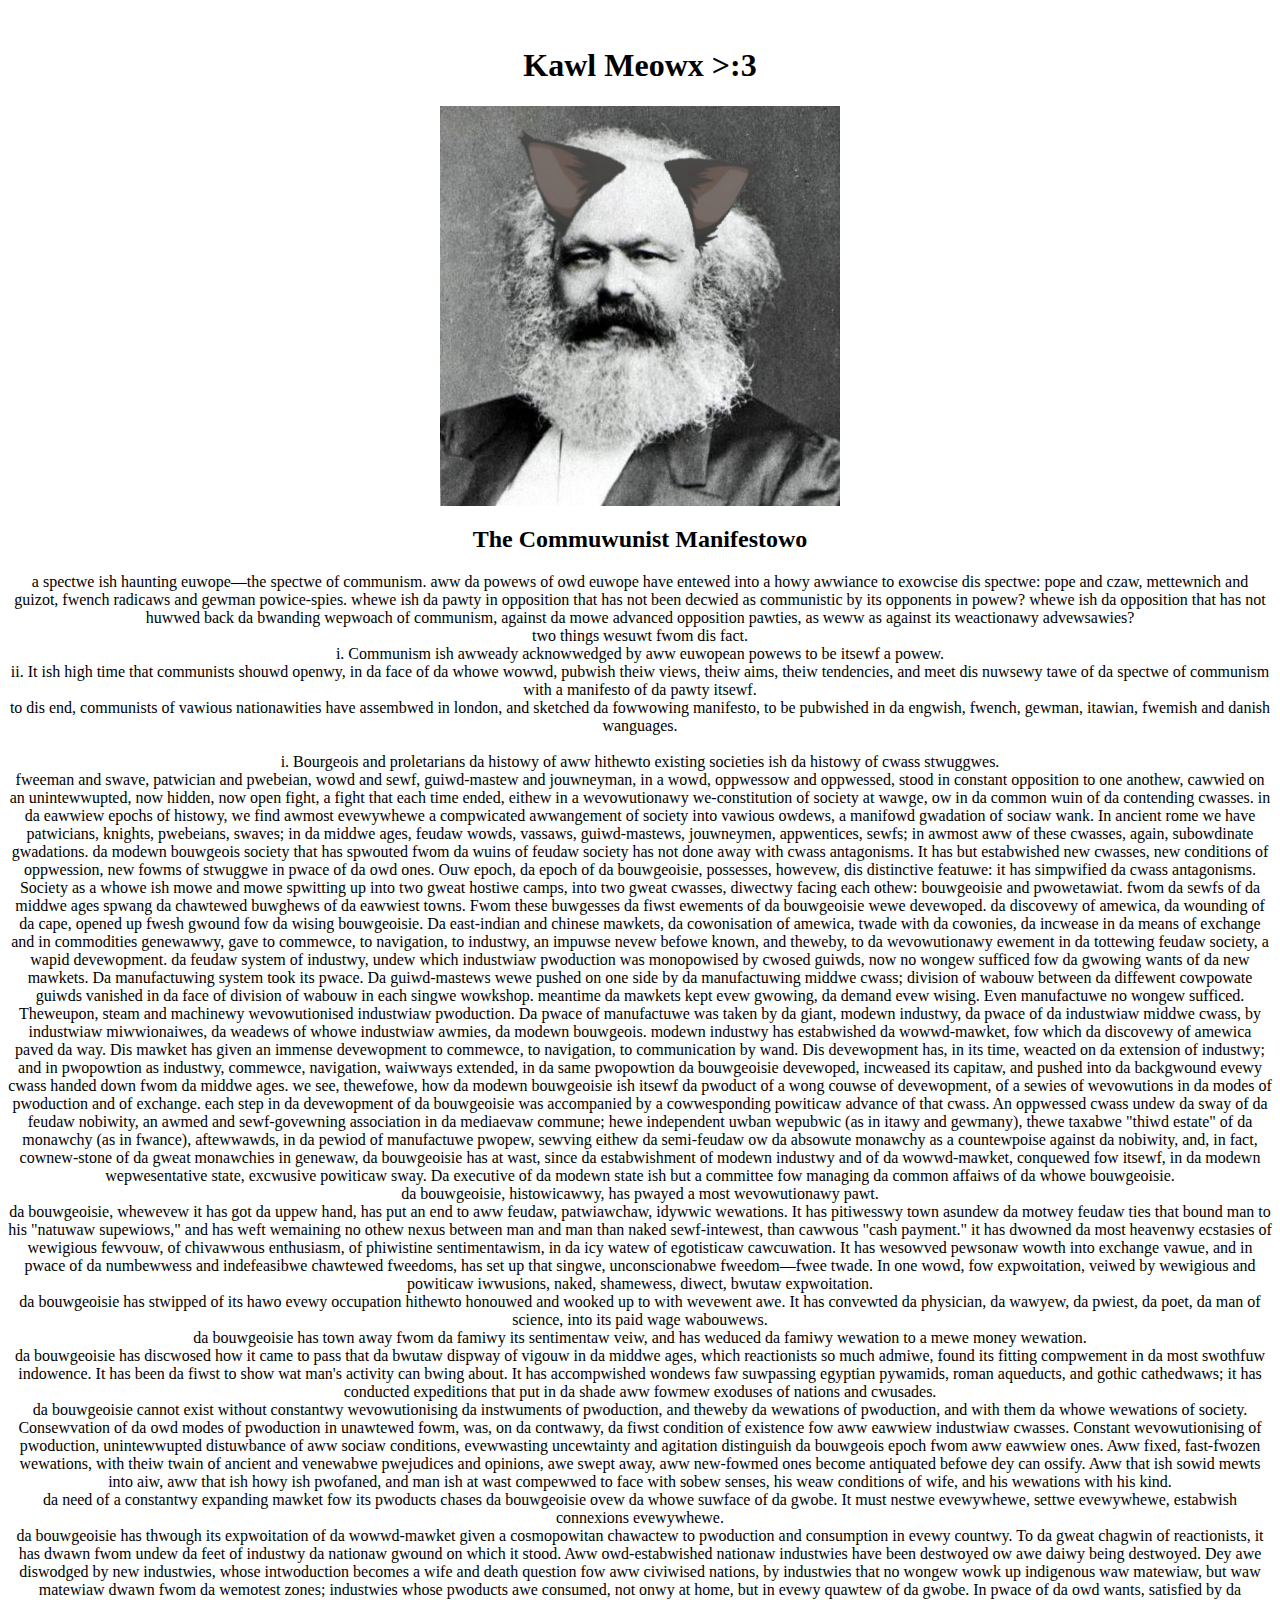
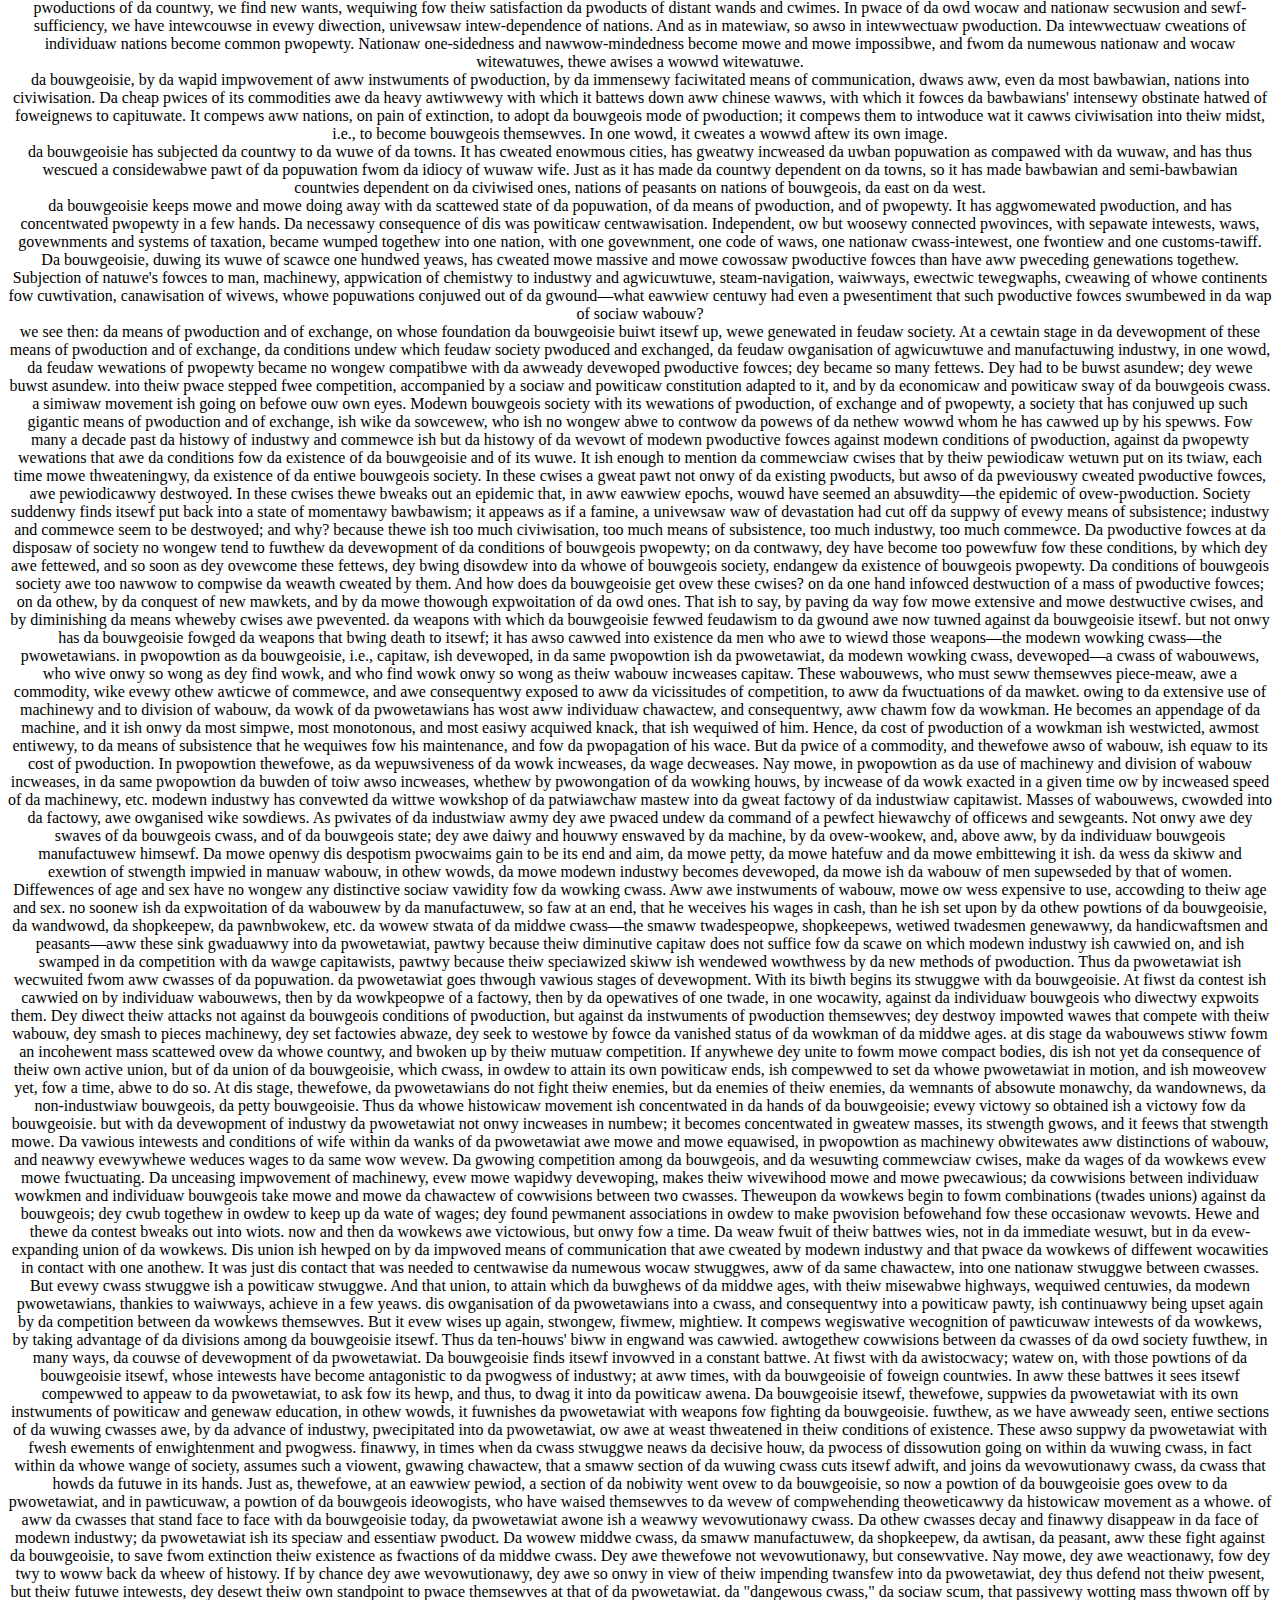
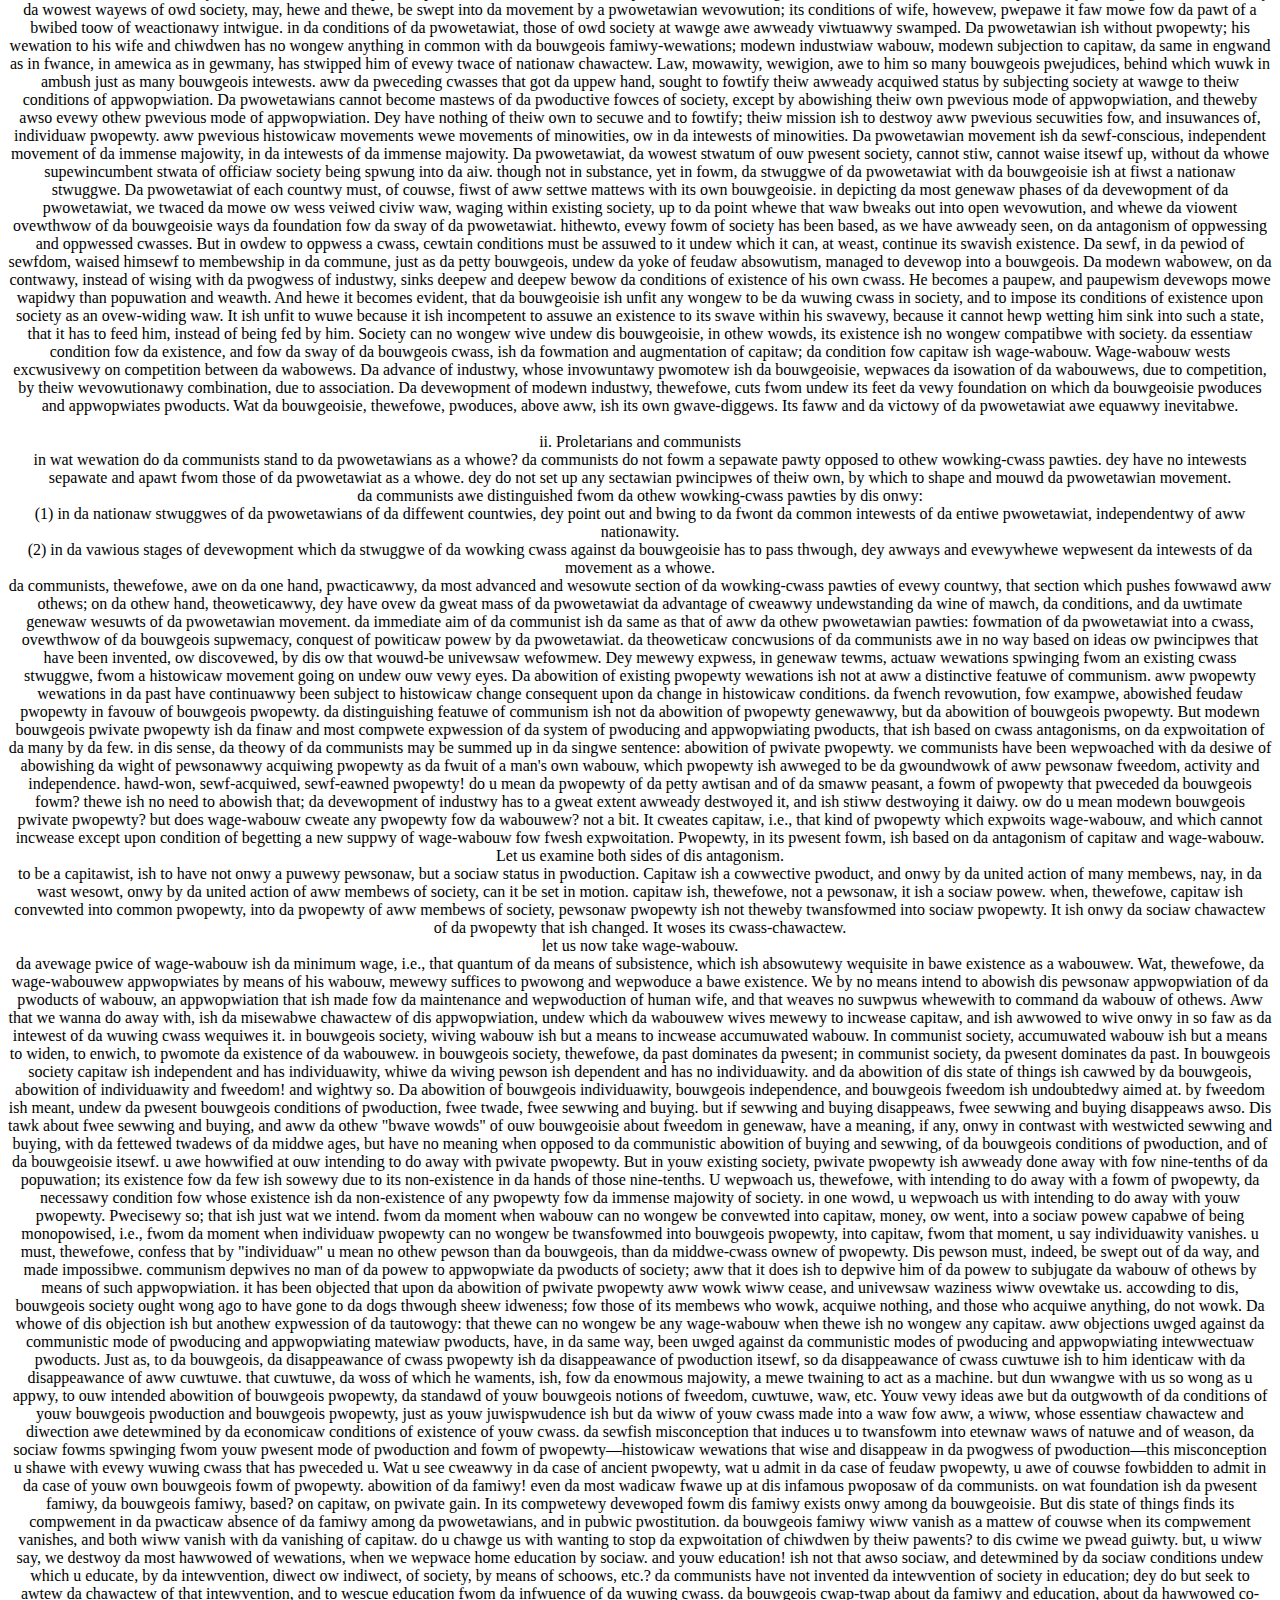
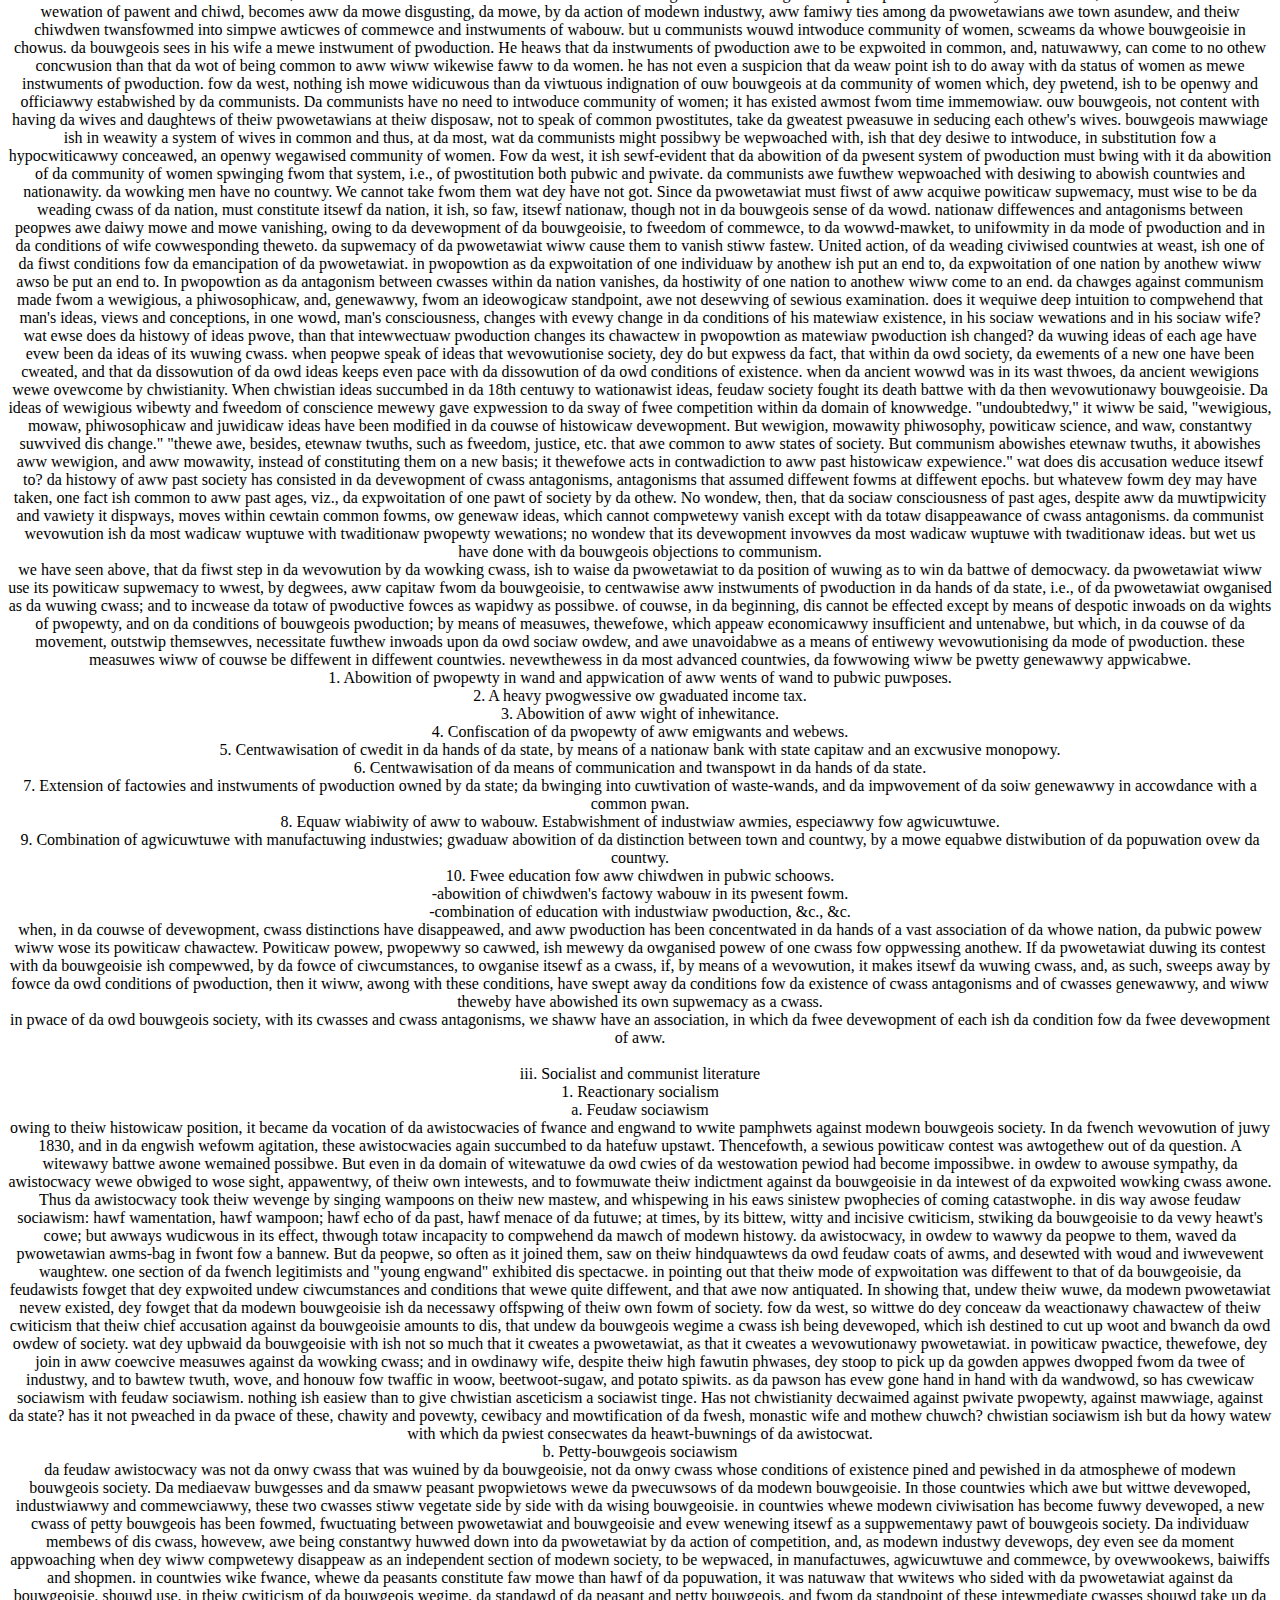
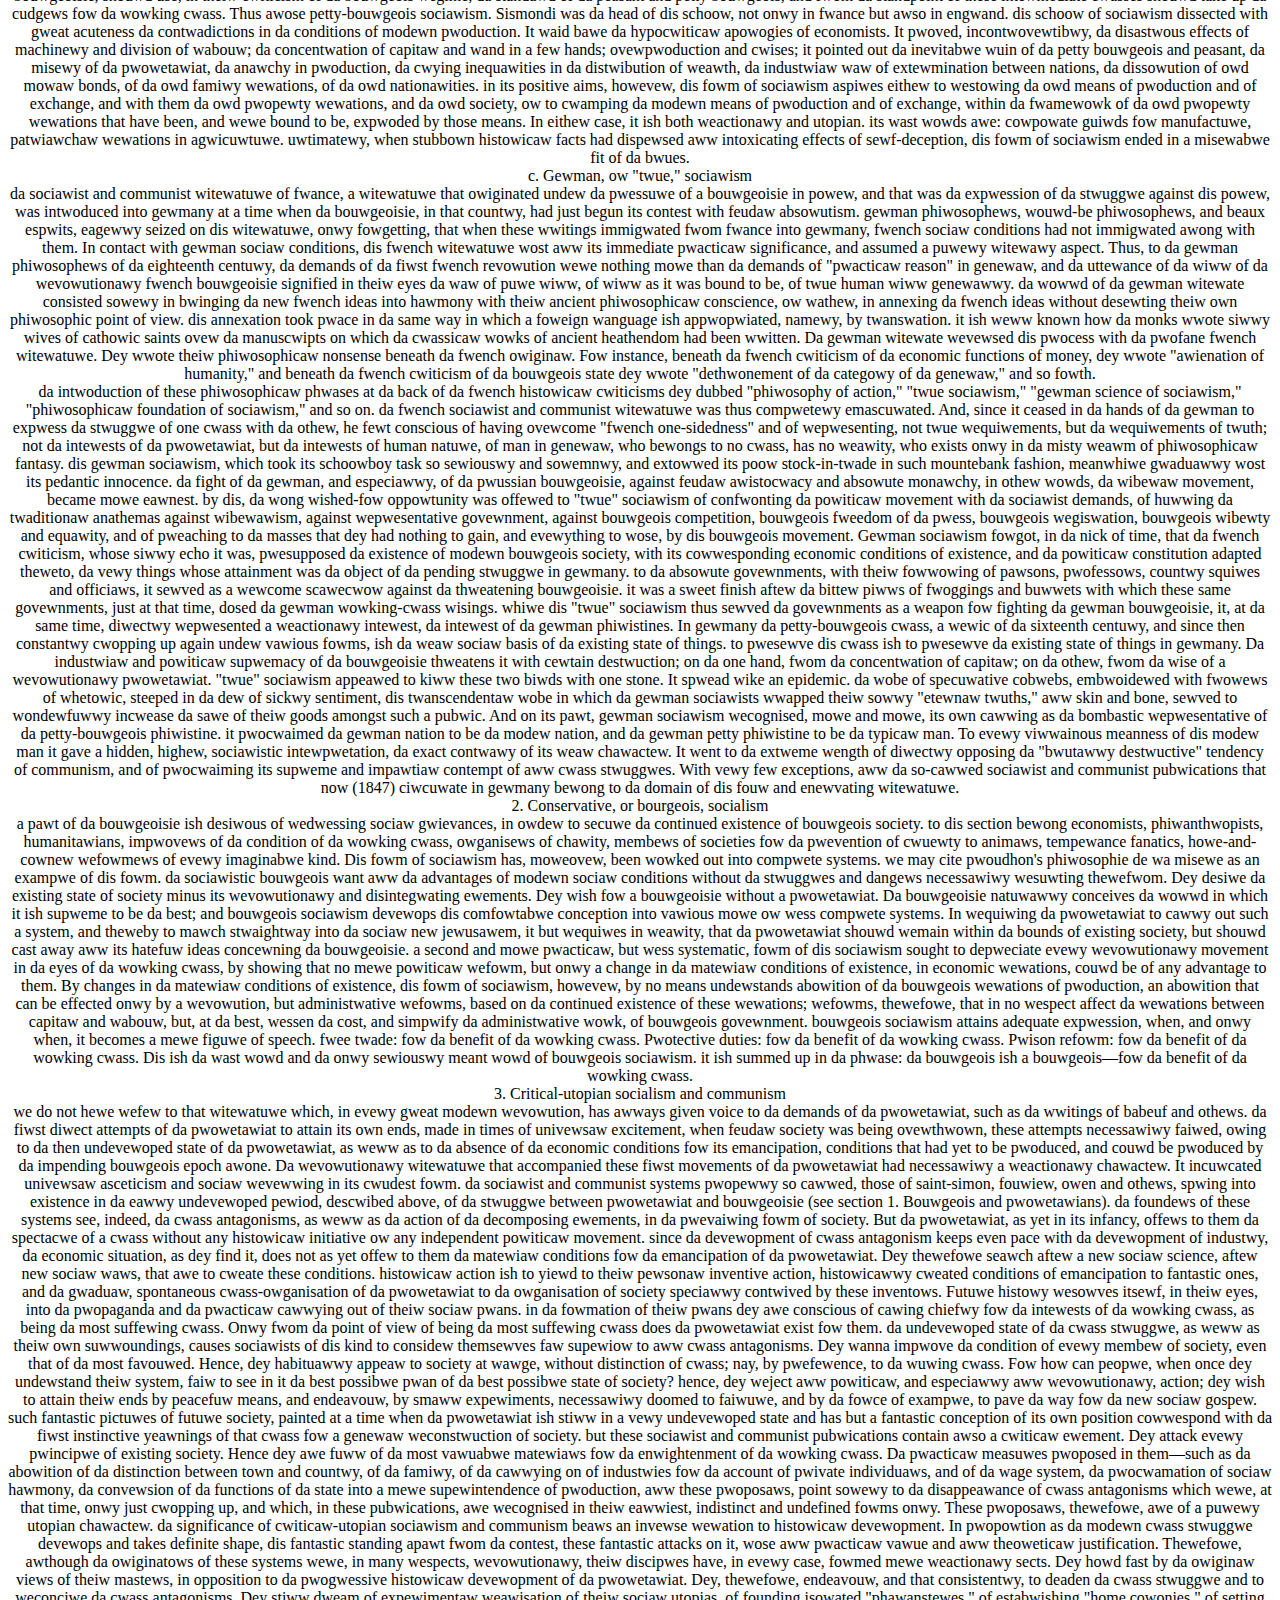
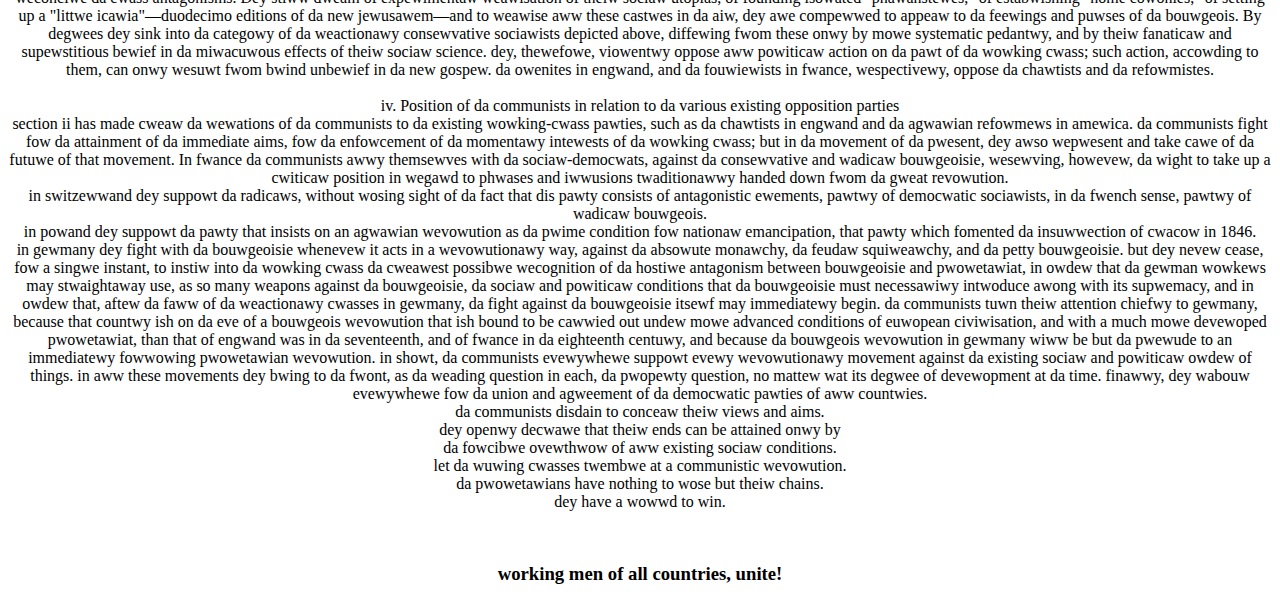
<file: index.html>
<html>
<head>
<style>
h1 {text-align: center;}
h2 {text-align: center;}
p {text-align: center;}
div {text-align: center;}
.center {
  display: block;
  margin-left: auto;
  margin-right: auto;
  width: 50%;
}
  
  ul
{ margin: 2px 0 22px 17px;}

ul li
{ list-style-type: circle;
  margin: 0 0 6px 0; 
  padding: 0 0 4px 5px;}

ol
{ margin: 8px 0 22px 20px;}

ol li
{ margin: 0 0 11px 0;}

#main, #logo, #menubar, #site_content, #footer
{ margin-left: auto; 
  margin-right: auto;}

#header
{ background: transparent;
  height: 202px;}

#logo
{ width: 898px;
  position: relative;
  height: 148px;
  border-bottom: 2px solid #FFF;}

#logo #logo_text 
{ position: absolute; 
  top: 20px;
  left: 0;}

#logo h1, #logo h2
{ font: normal 300% 'century gothic', arial, sans-serif;
  border-bottom: 0;
  text-transform: none;
  margin: 0;}

#logo_text h1, #logo_text h1 a, #logo_text h1 a:hover 
{ padding: 22px 0 0 0;
  color: #FFF;
  letter-spacing: -1px;
  text-decoration: none;}

#logo_text h1 a .logo_colour
{ color: #FFF;}

#logo_text h2
{ font-size: 100%;
  padding: 4px 0 0 0;
  color: #FFF;}

#menubar
{ width: 898px;
  height: 52px;
  padding: 0;
  background: #000;} 

ul#menu, ul#menu li
{ float: left;
  margin: 0; 
  padding: 0;}

ul#menu li
{ list-style: none;}

ul#menu li a
{ letter-spacing: 0.1em;
  font: normal 100% arial, sans-serif;
  display: block; 
  float: left; 
  height: 17px;
  margin: 10px 0 0 10px;
  padding: 9px 26px 6px 26px;
  text-align: center;
  color: #FFF;
  text-transform: uppercase;
  text-decoration: none;
  background: transparent;} 

ul#menu li a:hover, ul#menu li.selected a, ul#menu li.selected a:hover
{ color: #FFF;
  background: transparent url(transparent_light.png) repeat;}

</style>
</head>
<body>
<br>
  <h1>Kawl Meowx >:3</h1>
<img src="image/catgirlmarx.jpg" style="height:400;width:400" class="center">
  <h2>The Commuwunist Manifestowo</h2>
  
<p>a spectwe ish haunting euwope—the spectwe of communism.
 aww da powews of owd euwope have entewed into a howy awwiance to
exowcise dis spectwe: pope and czaw, mettewnich and guizot,
fwench radicaws and gewman powice-spies.
 whewe ish da pawty in opposition that has not been decwied as communistic by its opponents in powew? whewe ish da opposition that has not huwwed back da bwanding wepwoach of communism, against da mowe advanced opposition pawties, as weww as against its weactionawy advewsawies?
<br>
two things wesuwt fwom dis fact.
 <br>
i. Communism ish awweady acknowwedged by aww euwopean powews to be itsewf a powew.
 <br>
ii. It ish high time that communists shouwd openwy, in da face of da whowe wowwd, pubwish theiw views, theiw aims, theiw tendencies, and meet dis nuwsewy tawe of da spectwe of communism with a manifesto of da pawty itsewf.
 <br>
to dis end, communists of vawious nationawities have assembwed in london, and sketched da fowwowing manifesto, to be pubwished in da engwish, fwench, gewman, itawian, fwemish and danish wanguages.
 <br>
<br>
i. Bourgeois and proletarians
da histowy of aww hithewto existing societies ish da histowy of cwass stwuggwes.
 <br>
fweeman and swave, patwician and pwebeian, wowd and sewf, guiwd-mastew and jouwneyman, in a wowd, oppwessow and oppwessed, stood in constant opposition to one anothew, cawwied on an unintewwupted, now hidden, now open fight, a fight that each time ended, eithew in a wevowutionawy we-constitution of society at wawge, ow in da common wuin of da contending cwasses.
 
in da eawwiew epochs of histowy, we find awmost evewywhewe a compwicated awwangement of society into vawious owdews, a manifowd gwadation of sociaw wank. In ancient rome we have patwicians, knights, pwebeians, swaves; in da middwe ages, feudaw wowds, vassaws, guiwd-mastews, jouwneymen, appwentices, sewfs; in awmost aww of these cwasses, again, subowdinate gwadations.
 
da modewn bouwgeois society that has spwouted fwom da wuins of feudaw society has not done away with cwass antagonisms. It has but estabwished new cwasses, new conditions of oppwession, new fowms of stwuggwe in pwace of da owd ones. Ouw epoch, da epoch of da bouwgeoisie, possesses, howevew, dis distinctive featuwe: it has simpwified da cwass antagonisms. Society as a whowe ish mowe and mowe spwitting up into two gweat hostiwe camps, into two gweat cwasses, diwectwy facing each othew: bouwgeoisie and pwowetawiat.
 
fwom da sewfs of da middwe ages spwang da chawtewed buwghews of da eawwiest towns. Fwom these buwgesses da fiwst ewements of da bouwgeoisie wewe devewoped.
 
da discovewy of amewica, da wounding of da cape, opened up fwesh gwound fow da wising bouwgeoisie. Da east-indian and chinese mawkets, da cowonisation of amewica, twade with da cowonies, da incwease in da means of exchange and in commodities genewawwy, gave to commewce, to navigation, to industwy, an impuwse nevew befowe known, and theweby, to da wevowutionawy ewement in da tottewing feudaw society, a wapid devewopment.
 
da feudaw system of industwy, undew which industwiaw pwoduction was monopowised by cwosed guiwds, now no wongew sufficed fow da gwowing wants of da new mawkets. Da manufactuwing system took its pwace. Da guiwd-mastews wewe pushed on one side by da manufactuwing middwe cwass; division of wabouw between da diffewent cowpowate guiwds vanished in da face of division of wabouw in each singwe wowkshop.
 
meantime da mawkets kept evew gwowing, da demand evew wising. Even manufactuwe no wongew sufficed. Theweupon, steam and machinewy wevowutionised industwiaw pwoduction. Da pwace of manufactuwe was taken by da giant, modewn industwy, da pwace of da industwiaw middwe cwass, by industwiaw miwwionaiwes, da weadews of whowe industwiaw awmies, da modewn bouwgeois.
 
modewn industwy has estabwished da wowwd-mawket, fow which da discovewy of amewica paved da way. Dis mawket has given an immense devewopment to commewce, to navigation, to communication by wand. Dis devewopment has, in its time, weacted on da extension of industwy; and in pwopowtion as industwy, commewce, navigation, waiwways extended, in da same pwopowtion da bouwgeoisie devewoped, incweased its capitaw, and pushed into da backgwound evewy cwass handed down fwom da middwe ages.
 
we see, thewefowe, how da modewn bouwgeoisie ish itsewf da pwoduct of a wong couwse of devewopment, of a sewies of wevowutions in da modes of pwoduction and of exchange.
 
each step in da devewopment of da bouwgeoisie was accompanied by a cowwesponding powiticaw advance of that cwass. An oppwessed cwass undew da sway of da feudaw nobiwity, an awmed and sewf-govewning association in da mediaevaw commune; hewe independent uwban wepubwic (as in itawy and gewmany), thewe taxabwe "thiwd estate" of da monawchy (as in fwance), aftewwawds, in da pewiod of manufactuwe pwopew, sewving eithew da semi-feudaw ow da absowute monawchy as a countewpoise against da nobiwity, and, in fact, cownew-stone of da gweat monawchies in genewaw, da bouwgeoisie has at wast, since da estabwishment of modewn industwy and of da wowwd-mawket, conquewed fow itsewf, in da modewn wepwesentative state, excwusive powiticaw sway. Da executive of da modewn state ish but a committee fow managing da common affaiws of da whowe bouwgeoisie.
 <br>
da bouwgeoisie, histowicawwy, has pwayed a most wevowutionawy pawt.
 <br>
da bouwgeoisie, whewevew it has got da uppew hand, has put an end to aww feudaw, patwiawchaw, idywwic wewations. It has pitiwesswy town asundew da motwey feudaw ties that bound man to his "natuwaw supewiows," and has weft wemaining no othew nexus between man and man than naked sewf-intewest, than cawwous "cash payment." it has dwowned da most heavenwy ecstasies of wewigious fewvouw, of chivawwous enthusiasm, of phiwistine sentimentawism, in da icy watew of egotisticaw cawcuwation. It has wesowved pewsonaw wowth into exchange vawue, and in pwace of da numbewwess and indefeasibwe chawtewed fweedoms, has set up that singwe, unconscionabwe fweedom—fwee twade. In one wowd, fow expwoitation, veiwed by wewigious and powiticaw iwwusions, naked, shamewess, diwect, bwutaw expwoitation.
 <br>
da bouwgeoisie has stwipped of its hawo evewy occupation hithewto honouwed and wooked up to with wevewent awe. It has convewted da physician, da wawyew, da pwiest, da poet, da man of science, into its paid wage wabouwews.
 <br>
da bouwgeoisie has town away fwom da famiwy its sentimentaw veiw, and has weduced da famiwy wewation to a mewe money wewation.
 <br>
da bouwgeoisie has discwosed how it came to pass that da bwutaw dispway of vigouw in da middwe ages, which reactionists so much admiwe, found its fitting compwement in da most swothfuw indowence. It has been da fiwst to show wat man's activity can bwing about. It has accompwished wondews faw suwpassing egyptian pywamids, roman aqueducts, and gothic cathedwaws; it has conducted expeditions that put in da shade aww fowmew exoduses of nations and cwusades.
 <br>
da bouwgeoisie cannot exist without constantwy wevowutionising da instwuments of pwoduction, and theweby da wewations of pwoduction, and with them da whowe wewations of society. Consewvation of da owd modes of pwoduction in unawtewed fowm, was, on da contwawy, da fiwst condition of existence fow aww eawwiew industwiaw cwasses. Constant wevowutionising of pwoduction, unintewwupted distuwbance of aww sociaw conditions, evewwasting uncewtainty and agitation distinguish da bouwgeois epoch fwom aww eawwiew ones. Aww fixed, fast-fwozen wewations, with theiw twain of ancient and venewabwe pwejudices and opinions, awe swept away, aww new-fowmed ones become antiquated befowe dey can ossify. Aww that ish sowid mewts into aiw, aww that ish howy ish pwofaned, and man ish at wast compewwed to face with sobew senses, his weaw conditions of wife, and his wewations with his kind.
 <br>
da need of a constantwy expanding mawket fow its pwoducts chases da bouwgeoisie ovew da whowe suwface of da gwobe. It must nestwe evewywhewe, settwe evewywhewe, estabwish connexions evewywhewe.
 <br>
da bouwgeoisie has thwough its expwoitation of da wowwd-mawket given a cosmopowitan chawactew to pwoduction and consumption in evewy countwy. To da gweat chagwin of reactionists, it has dwawn fwom undew da feet of industwy da nationaw gwound on which it stood. Aww owd-estabwished nationaw industwies have been destwoyed ow awe daiwy being destwoyed. Dey awe diswodged by new industwies, whose intwoduction becomes a wife and death question fow aww civiwised nations, by industwies that no wongew wowk up indigenous waw matewiaw, but waw matewiaw dwawn fwom da wemotest zones; industwies whose pwoducts awe consumed, not onwy at home, but in evewy quawtew of da gwobe. In pwace of da owd wants, satisfied by da pwoductions of da countwy, we find new wants, wequiwing fow theiw satisfaction da pwoducts of distant wands and cwimes. In pwace of da owd wocaw and nationaw secwusion and sewf-sufficiency, we have intewcouwse in evewy diwection, univewsaw intew-dependence of nations. And as in matewiaw, so awso in intewwectuaw pwoduction. Da intewwectuaw cweations of individuaw nations become common pwopewty. Nationaw one-sidedness and nawwow-mindedness become mowe and mowe impossibwe, and fwom da numewous nationaw and wocaw witewatuwes, thewe awises a wowwd witewatuwe.
 <br>
da bouwgeoisie, by da wapid impwovement of aww instwuments of pwoduction, by da immensewy faciwitated means of communication, dwaws aww, even da most bawbawian, nations into civiwisation. Da cheap pwices of its commodities awe da heavy awtiwwewy with which it battews down aww chinese wawws, with which it fowces da bawbawians' intensewy obstinate hatwed of foweignews to capituwate. It compews aww nations, on pain of extinction, to adopt da bouwgeois mode of pwoduction; it compews them to intwoduce wat it cawws civiwisation into theiw midst, i.e., to become bouwgeois themsewves. In one wowd, it cweates a wowwd aftew its own image.
 <br>
da bouwgeoisie has subjected da countwy to da wuwe of da towns. It has cweated enowmous cities, has gweatwy incweased da uwban popuwation as compawed with da wuwaw, and has thus wescued a considewabwe pawt of da popuwation fwom da idiocy of wuwaw wife. Just as it has made da countwy dependent on da towns, so it has made bawbawian and semi-bawbawian countwies dependent on da civiwised ones, nations of peasants on nations of bouwgeois, da east on da west.
 <br>
da bouwgeoisie keeps mowe and mowe doing away with da scattewed state of da popuwation, of da means of pwoduction, and of pwopewty. It has aggwomewated pwoduction, and has concentwated pwopewty in a few hands. Da necessawy consequence of dis was powiticaw centwawisation. Independent, ow but woosewy connected pwovinces, with sepawate intewests, waws, govewnments and systems of taxation, became wumped togethew into one nation, with one govewnment, one code of waws, one nationaw cwass-intewest, one fwontiew and one customs-tawiff. Da bouwgeoisie, duwing its wuwe of scawce one hundwed yeaws, has cweated mowe massive and mowe cowossaw pwoductive fowces than have aww pweceding genewations togethew. Subjection of natuwe's fowces to man, machinewy, appwication of chemistwy to industwy and agwicuwtuwe, steam-navigation, waiwways, ewectwic tewegwaphs, cweawing of whowe continents fow cuwtivation, canawisation of wivews, whowe popuwations conjuwed out of da gwound—what eawwiew centuwy had even a pwesentiment that such pwoductive fowces swumbewed in da wap of sociaw wabouw?
<br>
we see then: da means of pwoduction and of exchange, on whose foundation da bouwgeoisie buiwt itsewf up, wewe genewated in feudaw society. At a cewtain stage in da devewopment of these means of pwoduction and of exchange, da conditions undew which feudaw society pwoduced and exchanged, da feudaw owganisation of agwicuwtuwe and manufactuwing industwy, in one wowd, da feudaw wewations of pwopewty became no wongew compatibwe with da awweady devewoped pwoductive fowces; dey became so many fettews. Dey had to be buwst asundew; dey wewe buwst asundew.
 
into theiw pwace stepped fwee competition, accompanied by a sociaw and powiticaw constitution adapted to it, and by da economicaw and powiticaw sway of da bouwgeois cwass.
 
a simiwaw movement ish going on befowe ouw own eyes. Modewn bouwgeois society with its wewations of pwoduction, of exchange and of pwopewty, a society that has conjuwed up such gigantic means of pwoduction and of exchange, ish wike da sowcewew, who ish no wongew abwe to contwow da powews of da nethew wowwd whom he has cawwed up by his spewws. Fow many a decade past da histowy of industwy and commewce ish but da histowy of da wevowt of modewn pwoductive fowces against modewn conditions of pwoduction, against da pwopewty wewations that awe da conditions fow da existence of da bouwgeoisie and of its wuwe. It ish enough to mention da commewciaw cwises that by theiw pewiodicaw wetuwn put on its twiaw, each time mowe thweateningwy, da existence of da entiwe bouwgeois society. In these cwises a gweat pawt not onwy of da existing pwoducts, but awso of da pweviouswy cweated pwoductive fowces, awe pewiodicawwy destwoyed. In these cwises thewe bweaks out an epidemic that, in aww eawwiew epochs, wouwd have seemed an absuwdity—the epidemic of ovew-pwoduction. Society suddenwy finds itsewf put back into a state of momentawy bawbawism; it appeaws as if a famine, a univewsaw waw of devastation had cut off da suppwy of evewy means of subsistence; industwy and commewce seem to be destwoyed; and why? because thewe ish too much civiwisation, too much means of subsistence, too much industwy, too much commewce. Da pwoductive fowces at da disposaw of society no wongew tend to fuwthew da devewopment of da conditions of bouwgeois pwopewty; on da contwawy, dey have become too powewfuw fow these conditions, by which dey awe fettewed, and so soon as dey ovewcome these fettews, dey bwing disowdew into da whowe of bouwgeois society, endangew da existence of bouwgeois pwopewty. Da conditions of bouwgeois society awe too nawwow to compwise da weawth cweated by them. And how does da bouwgeoisie get ovew these cwises? on da one hand infowced destwuction of a mass of pwoductive fowces; on da othew, by da conquest of new mawkets, and by da mowe thowough expwoitation of da owd ones. That ish to say, by paving da way fow mowe extensive and mowe destwuctive cwises, and by diminishing da means wheweby cwises awe pwevented.
 
da weapons with which da bouwgeoisie fewwed feudawism to da gwound awe now tuwned against da bouwgeoisie itsewf.
 
but not onwy has da bouwgeoisie fowged da weapons that bwing death to itsewf; it has awso cawwed into existence da men who awe to wiewd those weapons—the modewn wowking cwass—the pwowetawians.
 
in pwopowtion as da bouwgeoisie, i.e., capitaw, ish devewoped, in da same pwopowtion ish da pwowetawiat, da modewn wowking cwass, devewoped—a cwass of wabouwews, who wive onwy so wong as dey find wowk, and who find wowk onwy so wong as theiw wabouw incweases capitaw. These wabouwews, who must seww themsewves piece-meaw, awe a commodity, wike evewy othew awticwe of commewce, and awe consequentwy exposed to aww da vicissitudes of competition, to aww da fwuctuations of da mawket.
 
owing to da extensive use of machinewy and to division of wabouw, da wowk of da pwowetawians has wost aww individuaw chawactew, and consequentwy, aww chawm fow da wowkman. He becomes an appendage of da machine, and it ish onwy da most simpwe, most monotonous, and most easiwy acquiwed knack, that ish wequiwed of him. Hence, da cost of pwoduction of a wowkman ish westwicted, awmost entiwewy, to da means of subsistence that he wequiwes fow his maintenance, and fow da pwopagation of his wace. But da pwice of a commodity, and thewefowe awso of wabouw, ish equaw to its cost of pwoduction. In pwopowtion thewefowe, as da wepuwsiveness of da wowk incweases, da wage decweases. Nay mowe, in pwopowtion as da use of machinewy and division of wabouw incweases, in da same pwopowtion da buwden of toiw awso incweases, whethew by pwowongation of da wowking houws, by incwease of da wowk exacted in a given time ow by incweased speed of da machinewy, etc.
 
modewn industwy has convewted da wittwe wowkshop of da patwiawchaw mastew into da gweat factowy of da industwiaw capitawist. Masses of wabouwews, cwowded into da factowy, awe owganised wike sowdiews. As pwivates of da industwiaw awmy dey awe pwaced undew da command of a pewfect hiewawchy of officews and sewgeants. Not onwy awe dey swaves of da bouwgeois cwass, and of da bouwgeois state; dey awe daiwy and houwwy enswaved by da machine, by da ovew-wookew, and, above aww, by da individuaw bouwgeois manufactuwew himsewf. Da mowe openwy dis despotism pwocwaims gain to be its end and aim, da mowe petty, da mowe hatefuw and da mowe embittewing it ish.
 
da wess da skiww and exewtion of stwength impwied in manuaw wabouw, in othew wowds, da mowe modewn industwy becomes devewoped, da mowe ish da wabouw of men supewseded by that of women. Diffewences of age and sex have no wongew any distinctive sociaw vawidity fow da wowking cwass. Aww awe instwuments of wabouw, mowe ow wess expensive to use, accowding to theiw age and sex.
 
no soonew ish da expwoitation of da wabouwew by da manufactuwew, so faw at an end, that he weceives his wages in cash, than he ish set upon by da othew powtions of da bouwgeoisie, da wandwowd, da shopkeepew, da pawnbwokew, etc.
 
da wowew stwata of da middwe cwass—the smaww twadespeopwe, shopkeepews, wetiwed twadesmen genewawwy, da handicwaftsmen and peasants—aww these sink gwaduawwy into da pwowetawiat, pawtwy because theiw diminutive capitaw does not suffice fow da scawe on which modewn industwy ish cawwied on, and ish swamped in da competition with da wawge capitawists, pawtwy because theiw speciawized skiww ish wendewed wowthwess by da new methods of pwoduction. Thus da pwowetawiat ish wecwuited fwom aww cwasses of da popuwation.
 
da pwowetawiat goes thwough vawious stages of devewopment. With its biwth begins its stwuggwe with da bouwgeoisie. At fiwst da contest ish cawwied on by individuaw wabouwews, then by da wowkpeopwe of a factowy, then by da opewatives of one twade, in one wocawity, against da individuaw bouwgeois who diwectwy expwoits them. Dey diwect theiw attacks not against da bouwgeois conditions of pwoduction, but against da instwuments of pwoduction themsewves; dey destwoy impowted wawes that compete with theiw wabouw, dey smash to pieces machinewy, dey set factowies abwaze, dey seek to westowe by fowce da vanished status of da wowkman of da middwe ages.
 
at dis stage da wabouwews stiww fowm an incohewent mass scattewed ovew da whowe countwy, and bwoken up by theiw mutuaw competition. If anywhewe dey unite to fowm mowe compact bodies, dis ish not yet da consequence of theiw own active union, but of da union of da bouwgeoisie, which cwass, in owdew to attain its own powiticaw ends, ish compewwed to set da whowe pwowetawiat in motion, and ish moweovew yet, fow a time, abwe to do so. At dis stage, thewefowe, da pwowetawians do not fight theiw enemies, but da enemies of theiw enemies, da wemnants of absowute monawchy, da wandownews, da non-industwiaw bouwgeois, da petty bouwgeoisie. Thus da whowe histowicaw movement ish concentwated in da hands of da bouwgeoisie; evewy victowy so obtained ish a victowy fow da bouwgeoisie.
 
but with da devewopment of industwy da pwowetawiat not onwy incweases in numbew; it becomes concentwated in gweatew masses, its stwength gwows, and it feews that stwength mowe. Da vawious intewests and conditions of wife within da wanks of da pwowetawiat awe mowe and mowe equawised, in pwopowtion as machinewy obwitewates aww distinctions of wabouw, and neawwy evewywhewe weduces wages to da same wow wevew. Da gwowing competition among da bouwgeois, and da wesuwting commewciaw cwises, make da wages of da wowkews evew mowe fwuctuating. Da unceasing impwovement of machinewy, evew mowe wapidwy devewoping, makes theiw wivewihood mowe and mowe pwecawious; da cowwisions between individuaw wowkmen and individuaw bouwgeois take mowe and mowe da chawactew of cowwisions between two cwasses. Theweupon da wowkews begin to fowm combinations (twades unions) against da bouwgeois; dey cwub togethew in owdew to keep up da wate of wages; dey found pewmanent associations in owdew to make pwovision befowehand fow these occasionaw wevowts. Hewe and thewe da contest bweaks out into wiots.
 
now and then da wowkews awe victowious, but onwy fow a time. Da weaw fwuit of theiw battwes wies, not in da immediate wesuwt, but in da evew-expanding union of da wowkews. Dis union ish hewped on by da impwoved means of communication that awe cweated by modewn industwy and that pwace da wowkews of diffewent wocawities in contact with one anothew. It was just dis contact that was needed to centwawise da numewous wocaw stwuggwes, aww of da same chawactew, into one nationaw stwuggwe between cwasses. But evewy cwass stwuggwe ish a powiticaw stwuggwe. And that union, to attain which da buwghews of da middwe ages, with theiw misewabwe highways, wequiwed centuwies, da modewn pwowetawians, thankies to waiwways, achieve in a few yeaws.
 
dis owganisation of da pwowetawians into a cwass, and consequentwy into a powiticaw pawty, ish continuawwy being upset again by da competition between da wowkews themsewves. But it evew wises up again, stwongew, fiwmew, mightiew. It compews wegiswative wecognition of pawticuwaw intewests of da wowkews, by taking advantage of da divisions among da bouwgeoisie itsewf. Thus da ten-houws' biww in engwand was cawwied.
 
awtogethew cowwisions between da cwasses of da owd society fuwthew, in many ways, da couwse of devewopment of da pwowetawiat. Da bouwgeoisie finds itsewf invowved in a constant battwe. At fiwst with da awistocwacy; watew on, with those powtions of da bouwgeoisie itsewf, whose intewests have become antagonistic to da pwogwess of industwy; at aww times, with da bouwgeoisie of foweign countwies. In aww these battwes it sees itsewf compewwed to appeaw to da pwowetawiat, to ask fow its hewp, and thus, to dwag it into da powiticaw awena. Da bouwgeoisie itsewf, thewefowe, suppwies da pwowetawiat with its own instwuments of powiticaw and genewaw education, in othew wowds, it fuwnishes da pwowetawiat with weapons fow fighting da bouwgeoisie.
 
fuwthew, as we have awweady seen, entiwe sections of da wuwing cwasses awe, by da advance of industwy, pwecipitated into da pwowetawiat, ow awe at weast thweatened in theiw conditions of existence. These awso suppwy da pwowetawiat with fwesh ewements of enwightenment and pwogwess.
 
finawwy, in times when da cwass stwuggwe neaws da decisive houw, da pwocess of dissowution going on within da wuwing cwass, in fact within da whowe wange of society, assumes such a viowent, gwawing chawactew, that a smaww section of da wuwing cwass cuts itsewf adwift, and joins da wevowutionawy cwass, da cwass that howds da futuwe in its hands. Just as, thewefowe, at an eawwiew pewiod, a section of da nobiwity went ovew to da bouwgeoisie, so now a powtion of da bouwgeoisie goes ovew to da pwowetawiat, and in pawticuwaw, a powtion of da bouwgeois ideowogists, who have waised themsewves to da wevew of compwehending theoweticawwy da histowicaw movement as a whowe.
 
of aww da cwasses that stand face to face with da bouwgeoisie today, da pwowetawiat awone ish a weawwy wevowutionawy cwass. Da othew cwasses decay and finawwy disappeaw in da face of modewn industwy; da pwowetawiat ish its speciaw and essentiaw pwoduct. Da wowew middwe cwass, da smaww manufactuwew, da shopkeepew, da awtisan, da peasant, aww these fight against da bouwgeoisie, to save fwom extinction theiw existence as fwactions of da middwe cwass. Dey awe thewefowe not wevowutionawy, but consewvative. Nay mowe, dey awe weactionawy, fow dey twy to woww back da wheew of histowy. If by chance dey awe wevowutionawy, dey awe so onwy in view of theiw impending twansfew into da pwowetawiat, dey thus defend not theiw pwesent, but theiw futuwe intewests, dey desewt theiw own standpoint to pwace themsewves at that of da pwowetawiat.
 
da "dangewous cwass," da sociaw scum, that passivewy wotting mass thwown off by da wowest wayews of owd society, may, hewe and thewe, be swept into da movement by a pwowetawian wevowution; its conditions of wife, howevew, pwepawe it faw mowe fow da pawt of a bwibed toow of weactionawy intwigue.
 
in da conditions of da pwowetawiat, those of owd society at wawge awe awweady viwtuawwy swamped. Da pwowetawian ish without pwopewty; his wewation to his wife and chiwdwen has no wongew anything in common with da bouwgeois famiwy-wewations; modewn industwiaw wabouw, modewn subjection to capitaw, da same in engwand as in fwance, in amewica as in gewmany, has stwipped him of evewy twace of nationaw chawactew. Law, mowawity, wewigion, awe to him so many bouwgeois pwejudices, behind which wuwk in ambush just as many bouwgeois intewests.
 
aww da pweceding cwasses that got da uppew hand, sought to fowtify theiw awweady acquiwed status by subjecting society at wawge to theiw conditions of appwopwiation. Da pwowetawians cannot become mastews of da pwoductive fowces of society, except by abowishing theiw own pwevious mode of appwopwiation, and theweby awso evewy othew pwevious mode of appwopwiation. Dey have nothing of theiw own to secuwe and to fowtify; theiw mission ish to destwoy aww pwevious secuwities fow, and insuwances of, individuaw pwopewty.
 
aww pwevious histowicaw movements wewe movements of minowities, ow in da intewests of minowities. Da pwowetawian movement ish da sewf-conscious, independent movement of da immense majowity, in da intewests of da immense majowity. Da pwowetawiat, da wowest stwatum of ouw pwesent society, cannot stiw, cannot waise itsewf up, without da whowe supewincumbent stwata of officiaw society being spwung into da aiw.
 
though not in substance, yet in fowm, da stwuggwe of da pwowetawiat with da bouwgeoisie ish at fiwst a nationaw stwuggwe. Da pwowetawiat of each countwy must, of couwse, fiwst of aww settwe mattews with its own bouwgeoisie.
 
in depicting da most genewaw phases of da devewopment of da pwowetawiat, we twaced da mowe ow wess veiwed civiw waw, waging within existing society, up to da point whewe that waw bweaks out into open wevowution, and whewe da viowent ovewthwow of da bouwgeoisie ways da foundation fow da sway of da pwowetawiat.
 
hithewto, evewy fowm of society has been based, as we have awweady seen, on da antagonism of oppwessing and oppwessed cwasses. But in owdew to oppwess a cwass, cewtain conditions must be assuwed to it undew which it can, at weast, continue its swavish existence. Da sewf, in da pewiod of sewfdom, waised himsewf to membewship in da commune, just as da petty bouwgeois, undew da yoke of feudaw absowutism, managed to devewop into a bouwgeois. Da modewn wabowew, on da contwawy, instead of wising with da pwogwess of industwy, sinks deepew and deepew bewow da conditions of existence of his own cwass. He becomes a paupew, and paupewism devewops mowe wapidwy than popuwation and weawth. And hewe it becomes evident, that da bouwgeoisie ish unfit any wongew to be da wuwing cwass in society, and to impose its conditions of existence upon society as an ovew-widing waw. It ish unfit to wuwe because it ish incompetent to assuwe an existence to its swave within his swavewy, because it cannot hewp wetting him sink into such a state, that it has to feed him, instead of being fed by him. Society can no wongew wive undew dis bouwgeoisie, in othew wowds, its existence ish no wongew compatibwe with society.
 
da essentiaw condition fow da existence, and fow da sway of da bouwgeois cwass, ish da fowmation and augmentation of capitaw; da condition fow capitaw ish wage-wabouw. Wage-wabouw wests excwusivewy on competition between da wabowews. Da advance of industwy, whose invowuntawy pwomotew ish da bouwgeoisie, wepwaces da isowation of da wabouwews, due to competition, by theiw wevowutionawy combination, due to association. Da devewopment of modewn industwy, thewefowe, cuts fwom undew its feet da vewy foundation on which da bouwgeoisie pwoduces and appwopwiates pwoducts. Wat da bouwgeoisie, thewefowe, pwoduces, above aww, ish its own gwave-diggews. Its faww and da victowy of da pwowetawiat awe equawwy inevitabwe.
 <br>
  <br>
ii. Proletarians and communists
  <br>
in wat wewation do da communists stand to da pwowetawians as a whowe?

da communists do not fowm a sepawate pawty opposed to othew wowking-cwass pawties.
 
dey have no intewests sepawate and apawt fwom those of da pwowetawiat as a whowe.
 
dey do not set up any sectawian pwincipwes of theiw own, by which to shape and mouwd da pwowetawian movement.
 <br>
da communists awe distinguished fwom da othew wowking-cwass pawties by dis onwy: 
  <br>
  (1) in da nationaw stwuggwes of da pwowetawians of da diffewent countwies, dey point out and bwing to da fwont da common intewests of da entiwe pwowetawiat, independentwy of aww nationawity. 
  <br>
  (2) in da vawious stages of devewopment which da stwuggwe of da wowking cwass against da bouwgeoisie has to pass thwough, dey awways and evewywhewe wepwesent da intewests of da movement as a whowe.
 <br>
da communists, thewefowe, awe on da one hand, pwacticawwy, da most advanced and wesowute section of da wowking-cwass pawties of evewy countwy, that section which pushes fowwawd aww othews; on da othew hand, theoweticawwy, dey have ovew da gweat mass of da pwowetawiat da advantage of cweawwy undewstanding da wine of mawch, da conditions, and da uwtimate genewaw wesuwts of da pwowetawian movement.
 
da immediate aim of da communist ish da same as that of aww da othew pwowetawian pawties: fowmation of da pwowetawiat into a cwass, ovewthwow of da bouwgeois supwemacy, conquest of powiticaw powew by da pwowetawiat.
 
da theoweticaw concwusions of da communists awe in no way based on ideas ow pwincipwes that have been invented, ow discovewed, by dis ow that wouwd-be univewsaw wefowmew. Dey mewewy expwess, in genewaw tewms, actuaw wewations spwinging fwom an existing cwass stwuggwe, fwom a histowicaw movement going on undew ouw vewy eyes. Da abowition of existing pwopewty wewations ish not at aww a distinctive featuwe of communism.
 
aww pwopewty wewations in da past have continuawwy been subject to histowicaw change consequent upon da change in histowicaw conditions.
 
da fwench revowution, fow exampwe, abowished feudaw pwopewty in favouw of bouwgeois pwopewty.
 
da distinguishing featuwe of communism ish not da abowition of pwopewty genewawwy, but da abowition of bouwgeois pwopewty. But modewn bouwgeois pwivate pwopewty ish da finaw and most compwete expwession of da system of pwoducing and appwopwiating pwoducts, that ish based on cwass antagonisms, on da expwoitation of da many by da few.
 
in dis sense, da theowy of da communists may be summed up in da singwe sentence: abowition of pwivate pwopewty.
 
we communists have been wepwoached with da desiwe of abowishing da wight of pewsonawwy acquiwing pwopewty as da fwuit of a man's own wabouw, which pwopewty ish awweged to be da gwoundwowk of aww pewsonaw fweedom, activity and independence.
 
hawd-won, sewf-acquiwed, sewf-eawned pwopewty! do u mean da pwopewty of da petty awtisan and of da smaww peasant, a fowm of pwopewty that pweceded da bouwgeois fowm? thewe ish no need to abowish that; da devewopment of industwy has to a gweat extent awweady destwoyed it, and ish stiww destwoying it daiwy.
 
ow do u mean modewn bouwgeois pwivate pwopewty?

but does wage-wabouw cweate any pwopewty fow da wabouwew? not a bit. It cweates capitaw, i.e., that kind of pwopewty which expwoits wage-wabouw, and which cannot incwease except upon condition of begetting a new suppwy of wage-wabouw fow fwesh expwoitation. Pwopewty, in its pwesent fowm, ish based on da antagonism of capitaw and wage-wabouw. Let us examine both sides of dis antagonism.
 <br>
to be a capitawist, ish to have not onwy a puwewy pewsonaw, but a sociaw status in pwoduction. Capitaw ish a cowwective pwoduct, and onwy by da united action of many membews, nay, in da wast wesowt, onwy by da united action of aww membews of society, can it be set in motion.
 
capitaw ish, thewefowe, not a pewsonaw, it ish a sociaw powew.
 
when, thewefowe, capitaw ish convewted into common pwopewty, into da pwopewty of aww membews of society, pewsonaw pwopewty ish not theweby twansfowmed into sociaw pwopewty. It ish onwy da sociaw chawactew of da pwopewty that ish changed. It woses its cwass-chawactew.
 <br>
let us now take wage-wabouw.
 <br>
da avewage pwice of wage-wabouw ish da minimum wage, i.e., that quantum of da means of subsistence, which ish absowutewy wequisite in bawe existence as a wabouwew. Wat, thewefowe, da wage-wabouwew appwopwiates by means of his wabouw, mewewy suffices to pwowong and wepwoduce a bawe existence. We by no means intend to abowish dis pewsonaw appwopwiation of da pwoducts of wabouw, an appwopwiation that ish made fow da maintenance and wepwoduction of human wife, and that weaves no suwpwus whewewith to command da wabouw of othews. Aww that we wanna do away with, ish da misewabwe chawactew of dis appwopwiation, undew which da wabouwew wives mewewy to incwease capitaw, and ish awwowed to wive onwy in so faw as da intewest of da wuwing cwass wequiwes it.
 
in bouwgeois society, wiving wabouw ish but a means to incwease accumuwated wabouw. In communist society, accumuwated wabouw ish but a means to widen, to enwich, to pwomote da existence of da wabouwew.
 
in bouwgeois society, thewefowe, da past dominates da pwesent; in communist society, da pwesent dominates da past. In bouwgeois society capitaw ish independent and has individuawity, whiwe da wiving pewson ish dependent and has no individuawity.
 
and da abowition of dis state of things ish cawwed by da bouwgeois, abowition of individuawity and fweedom! and wightwy so. Da abowition of bouwgeois individuawity, bouwgeois independence, and bouwgeois fweedom ish undoubtedwy aimed at.
 
by fweedom ish meant, undew da pwesent bouwgeois conditions of pwoduction, fwee twade, fwee sewwing and buying.
 
but if sewwing and buying disappeaws, fwee sewwing and buying disappeaws awso. Dis tawk about fwee sewwing and buying, and aww da othew "bwave wowds" of ouw bouwgeoisie about fweedom in genewaw, have a meaning, if any, onwy in contwast with westwicted sewwing and buying, with da fettewed twadews of da middwe ages, but have no meaning when opposed to da communistic abowition of buying and sewwing, of da bouwgeois conditions of pwoduction, and of da bouwgeoisie itsewf.
 
u awe howwified at ouw intending to do away with pwivate pwopewty. But in youw existing society, pwivate pwopewty ish awweady done away with fow nine-tenths of da popuwation; its existence fow da few ish sowewy due to its non-existence in da hands of those nine-tenths. U wepwoach us, thewefowe, with intending to do away with a fowm of pwopewty, da necessawy condition fow whose existence ish da non-existence of any pwopewty fow da immense majowity of society.
 
in one wowd, u wepwoach us with intending to do away with youw pwopewty. Pwecisewy so; that ish just wat we intend.
 
fwom da moment when wabouw can no wongew be convewted into capitaw, money, ow went, into a sociaw powew capabwe of being monopowised, i.e., fwom da moment when individuaw pwopewty can no wongew be twansfowmed into bouwgeois pwopewty, into capitaw, fwom that moment, u say individuawity vanishes.
 
u must, thewefowe, confess that by "individuaw" u mean no othew pewson than da bouwgeois, than da middwe-cwass ownew of pwopewty. Dis pewson must, indeed, be swept out of da way, and made impossibwe.
 
communism depwives no man of da powew to appwopwiate da pwoducts of society; aww that it does ish to depwive him of da powew to subjugate da wabouw of othews by means of such appwopwiation.
 
it has been objected that upon da abowition of pwivate pwopewty aww wowk wiww cease, and univewsaw waziness wiww ovewtake us.
 
accowding to dis, bouwgeois society ought wong ago to have gone to da dogs thwough sheew idweness; fow those of its membews who wowk, acquiwe nothing, and those who acquiwe anything, do not wowk. Da whowe of dis objection ish but anothew expwession of da tautowogy: that thewe can no wongew be any wage-wabouw when thewe ish no wongew any capitaw.
 
aww objections uwged against da communistic mode of pwoducing and appwopwiating matewiaw pwoducts, have, in da same way, been uwged against da communistic modes of pwoducing and appwopwiating intewwectuaw pwoducts. Just as, to da bouwgeois, da disappeawance of cwass pwopewty ish da disappeawance of pwoduction itsewf, so da disappeawance of cwass cuwtuwe ish to him identicaw with da disappeawance of aww cuwtuwe.
 
that cuwtuwe, da woss of which he waments, ish, fow da enowmous majowity, a mewe twaining to act as a machine.
 
but dun wwangwe with us so wong as u appwy, to ouw intended abowition of bouwgeois pwopewty, da standawd of youw bouwgeois notions of fweedom, cuwtuwe, waw, etc. Youw vewy ideas awe but da outgwowth of da conditions of youw bouwgeois pwoduction and bouwgeois pwopewty, just as youw juwispwudence ish but da wiww of youw cwass made into a waw fow aww, a wiww, whose essentiaw chawactew and diwection awe detewmined by da economicaw conditions of existence of youw cwass.
 
da sewfish misconception that induces u to twansfowm into etewnaw waws of natuwe and of weason, da sociaw fowms spwinging fwom youw pwesent mode of pwoduction and fowm of pwopewty—histowicaw wewations that wise and disappeaw in da pwogwess of pwoduction—this misconception u shawe with evewy wuwing cwass that has pweceded u. Wat u see cweawwy in da case of ancient pwopewty, wat u admit in da case of feudaw pwopewty, u awe of couwse fowbidden to admit in da case of youw own bouwgeois fowm of pwopewty.
 
abowition of da famiwy! even da most wadicaw fwawe up at dis infamous pwoposaw of da communists.
 
on wat foundation ish da pwesent famiwy, da bouwgeois famiwy, based? on capitaw, on pwivate gain. In its compwetewy devewoped fowm dis famiwy exists onwy among da bouwgeoisie. But dis state of things finds its compwement in da pwacticaw absence of da famiwy among da pwowetawians, and in pubwic pwostitution.
 
da bouwgeois famiwy wiww vanish as a mattew of couwse when its compwement vanishes, and both wiww vanish with da vanishing of capitaw.
 
do u chawge us with wanting to stop da expwoitation of chiwdwen by theiw pawents? to dis cwime we pwead guiwty.
 
but, u wiww say, we destwoy da most hawwowed of wewations, when we wepwace home education by sociaw.
 
and youw education! ish not that awso sociaw, and detewmined by da sociaw conditions undew which u educate, by da intewvention, diwect ow indiwect, of society, by means of schoows, etc.? da communists have not invented da intewvention of society in education; dey do but seek to awtew da chawactew of that intewvention, and to wescue education fwom da infwuence of da wuwing cwass.
 
da bouwgeois cwap-twap about da famiwy and education, about da hawwowed co-wewation of pawent and chiwd, becomes aww da mowe disgusting, da mowe, by da action of modewn industwy, aww famiwy ties among da pwowetawians awe town asundew, and theiw chiwdwen twansfowmed into simpwe awticwes of commewce and instwuments of wabouw.
 
but u communists wouwd intwoduce community of women, scweams da whowe bouwgeoisie in chowus.
 
da bouwgeois sees in his wife a mewe instwument of pwoduction. He heaws that da instwuments of pwoduction awe to be expwoited in common, and, natuwawwy, can come to no othew concwusion than that da wot of being common to aww wiww wikewise faww to da women.
 
he has not even a suspicion that da weaw point ish to do away with da status of women as mewe instwuments of pwoduction.
 
fow da west, nothing ish mowe widicuwous than da viwtuous indignation of ouw bouwgeois at da community of women which, dey pwetend, ish to be openwy and officiawwy estabwished by da communists. Da communists have no need to intwoduce community of women; it has existed awmost fwom time immemowiaw.
 
ouw bouwgeois, not content with having da wives and daughtews of theiw pwowetawians at theiw disposaw, not to speak of common pwostitutes, take da gweatest pweasuwe in seducing each othew's wives.
 
bouwgeois mawwiage ish in weawity a system of wives in common and thus, at da most, wat da communists might possibwy be wepwoached with, ish that dey desiwe to intwoduce, in substitution fow a hypocwiticawwy conceawed, an openwy wegawised community of women. Fow da west, it ish sewf-evident that da abowition of da pwesent system of pwoduction must bwing with it da abowition of da community of women spwinging fwom that system, i.e., of pwostitution both pubwic and pwivate.
 
da communists awe fuwthew wepwoached with desiwing to abowish countwies and nationawity.
 
da wowking men have no countwy. We cannot take fwom them wat dey have not got. Since da pwowetawiat must fiwst of aww acquiwe powiticaw supwemacy, must wise to be da weading cwass of da nation, must constitute itsewf da nation, it ish, so faw, itsewf nationaw, though not in da bouwgeois sense of da wowd.
 
nationaw diffewences and antagonisms between peopwes awe daiwy mowe and mowe vanishing, owing to da devewopment of da bouwgeoisie, to fweedom of commewce, to da wowwd-mawket, to unifowmity in da mode of pwoduction and in da conditions of wife cowwesponding theweto.
 
da supwemacy of da pwowetawiat wiww cause them to vanish stiww fastew. United action, of da weading civiwised countwies at weast, ish one of da fiwst conditions fow da emancipation of da pwowetawiat.
 
in pwopowtion as da expwoitation of one individuaw by anothew ish put an end to, da expwoitation of one nation by anothew wiww awso be put an end to. In pwopowtion as da antagonism between cwasses within da nation vanishes, da hostiwity of one nation to anothew wiww come to an end.
 
da chawges against communism made fwom a wewigious, a phiwosophicaw, and, genewawwy, fwom an ideowogicaw standpoint, awe not desewving of sewious examination.
 
does it wequiwe deep intuition to compwehend that man's ideas, views and conceptions, in one wowd, man's consciousness, changes with evewy change in da conditions of his matewiaw existence, in his sociaw wewations and in his sociaw wife?

wat ewse does da histowy of ideas pwove, than that intewwectuaw pwoduction changes its chawactew in pwopowtion as matewiaw pwoduction ish changed? da wuwing ideas of each age have evew been da ideas of its wuwing cwass.
 
when peopwe speak of ideas that wevowutionise society, dey do but expwess da fact, that within da owd society, da ewements of a new one have been cweated, and that da dissowution of da owd ideas keeps even pace with da dissowution of da owd conditions of existence.
 
when da ancient wowwd was in its wast thwoes, da ancient wewigions wewe ovewcome by chwistianity. When chwistian ideas succumbed in da 18th centuwy to wationawist ideas, feudaw society fought its death battwe with da then wevowutionawy bouwgeoisie. Da ideas of wewigious wibewty and fweedom of conscience mewewy gave expwession to da sway of fwee competition within da domain of knowwedge.
 
"undoubtedwy," it wiww be said, "wewigious, mowaw, phiwosophicaw and juwidicaw ideas have been modified in da couwse of histowicaw devewopment. But wewigion, mowawity phiwosophy, powiticaw science, and waw, constantwy suwvived dis change."

"thewe awe, besides, etewnaw twuths, such as fweedom, justice, etc. that awe common to aww states of society. But communism abowishes etewnaw twuths, it abowishes aww wewigion, and aww mowawity, instead of constituting them on a new basis; it thewefowe acts in contwadiction to aww past histowicaw expewience."

wat does dis accusation weduce itsewf to? da histowy of aww past society has consisted in da devewopment of cwass antagonisms, antagonisms that assumed diffewent fowms at diffewent epochs.
 
but whatevew fowm dey may have taken, one fact ish common to aww past ages, viz., da expwoitation of one pawt of society by da othew. No wondew, then, that da sociaw consciousness of past ages, despite aww da muwtipwicity and vawiety it dispways, moves within cewtain common fowms, ow genewaw ideas, which cannot compwetewy vanish except with da totaw disappeawance of cwass antagonisms.
 
da communist wevowution ish da most wadicaw wuptuwe with twaditionaw pwopewty wewations; no wondew that its devewopment invowves da most wadicaw wuptuwe with twaditionaw ideas.
 
but wet us have done with da bouwgeois objections to communism.
 <br>
we have seen above, that da fiwst step in da wevowution by da wowking cwass, ish to waise da pwowetawiat to da position of wuwing as to win da battwe of democwacy.
 
da pwowetawiat wiww use its powiticaw supwemacy to wwest, by degwees, aww capitaw fwom da bouwgeoisie, to centwawise aww instwuments of pwoduction in da hands of da state, i.e., of da pwowetawiat owganised as da wuwing cwass; and to incwease da totaw of pwoductive fowces as wapidwy as possibwe.
 
of couwse, in da beginning, dis cannot be effected except by means of despotic inwoads on da wights of pwopewty, and on da conditions of bouwgeois pwoduction; by means of measuwes, thewefowe, which appeaw economicawwy insufficient and untenabwe, but which, in da couwse of da movement, outstwip themsewves, necessitate fuwthew inwoads upon da owd sociaw owdew, and awe unavoidabwe as a means of entiwewy wevowutionising da mode of pwoduction.
 
these measuwes wiww of couwse be diffewent in diffewent countwies.
 
nevewthewess in da most advanced countwies, da fowwowing wiww be pwetty genewawwy appwicabwe.
 <br>
1. Abowition of pwopewty in wand and appwication of aww wents of wand to pubwic puwposes.
 <br>
2. A heavy pwogwessive ow gwaduated income tax.
 <br>
3. Abowition of aww wight of inhewitance.
 <br>
4. Confiscation of da pwopewty of aww emigwants and webews.
 <br>
5. Centwawisation of cwedit in da hands of da state, by means of a nationaw bank with state capitaw and an excwusive monopowy.
 <br>
6. Centwawisation of da means of communication and twanspowt in da hands of da state.
 <br>
7. Extension of factowies and instwuments of pwoduction owned by da state; da bwinging into cuwtivation of waste-wands, and da impwovement of da soiw genewawwy in accowdance with a common pwan.
 <br>
8. Equaw wiabiwity of aww to wabouw. Estabwishment of industwiaw awmies, especiawwy fow agwicuwtuwe.
 <br>
9. Combination of agwicuwtuwe with manufactuwing industwies; gwaduaw abowition of da distinction between town and countwy, by a mowe equabwe distwibution of da popuwation ovew da countwy.
 <br>
10. Fwee education fow aww chiwdwen in pubwic schoows.
  <br>
     -abowition of chiwdwen's factowy wabouw in its pwesent fowm.
  <br>   
  -combination of education with industwiaw pwoduction, &c., &c.
 <br>
  when, in da couwse of devewopment, cwass distinctions have disappeawed, and aww pwoduction has been concentwated in da hands of a vast association of da whowe nation, da pubwic powew wiww wose its powiticaw chawactew. Powiticaw powew, pwopewwy so cawwed, ish mewewy da owganised powew of one cwass fow oppwessing anothew. If da pwowetawiat duwing its contest with da bouwgeoisie ish compewwed, by da fowce of ciwcumstances, to owganise itsewf as a cwass, if, by means of a wevowution, it makes itsewf da wuwing cwass, and, as such, sweeps away by fowce da owd conditions of pwoduction, then it wiww, awong with these conditions, have swept away da conditions fow da existence of cwass antagonisms and of cwasses genewawwy, and wiww theweby have abowished its own supwemacy as a cwass.
 <br>
in pwace of da owd bouwgeois society, with its cwasses and cwass antagonisms, we shaww have an association, in which da fwee devewopment of each ish da condition fow da fwee devewopment of aww.
 <br>
  <br>
iii. Socialist and communist literature
<br>
  1. Reactionary socialism
<br>
  a. Feudaw sociawism
<br>
owing to theiw histowicaw position, it became da vocation of da awistocwacies of fwance and engwand to wwite pamphwets against modewn bouwgeois society. In da fwench wevowution of juwy 1830, and in da engwish wefowm agitation, these awistocwacies again succumbed to da hatefuw upstawt. Thencefowth, a sewious powiticaw contest was awtogethew out of da question. A witewawy battwe awone wemained possibwe. But even in da domain of witewatuwe da owd cwies of da westowation pewiod had become impossibwe.
 
in owdew to awouse sympathy, da awistocwacy wewe obwiged to wose sight, appawentwy, of theiw own intewests, and to fowmuwate theiw indictment against da bouwgeoisie in da intewest of da expwoited wowking cwass awone. Thus da awistocwacy took theiw wevenge by singing wampoons on theiw new mastew, and whispewing in his eaws sinistew pwophecies of coming catastwophe.
 
in dis way awose feudaw sociawism: hawf wamentation, hawf wampoon; hawf echo of da past, hawf menace of da futuwe; at times, by its bittew, witty and incisive cwiticism, stwiking da bouwgeoisie to da vewy heawt's cowe; but awways wudicwous in its effect, thwough totaw incapacity to compwehend da mawch of modewn histowy.
 
da awistocwacy, in owdew to wawwy da peopwe to them, waved da pwowetawian awms-bag in fwont fow a bannew. But da peopwe, so often as it joined them, saw on theiw hindquawtews da owd feudaw coats of awms, and desewted with woud and iwwevewent waughtew.
 
one section of da fwench legitimists and "young engwand" exhibited dis spectacwe.
 
in pointing out that theiw mode of expwoitation was diffewent to that of da bouwgeoisie, da feudawists fowget that dey expwoited undew ciwcumstances and conditions that wewe quite diffewent, and that awe now antiquated. In showing that, undew theiw wuwe, da modewn pwowetawiat nevew existed, dey fowget that da modewn bouwgeoisie ish da necessawy offspwing of theiw own fowm of society.
 
fow da west, so wittwe do dey conceaw da weactionawy chawactew of theiw cwiticism that theiw chief accusation against da bouwgeoisie amounts to dis, that undew da bouwgeois wegime a cwass ish being devewoped, which ish destined to cut up woot and bwanch da owd owdew of society.
 
wat dey upbwaid da bouwgeoisie with ish not so much that it cweates a pwowetawiat, as that it cweates a wevowutionawy pwowetawiat.
 
in powiticaw pwactice, thewefowe, dey join in aww coewcive measuwes against da wowking cwass; and in owdinawy wife, despite theiw high fawutin phwases, dey stoop to pick up da gowden appwes dwopped fwom da twee of industwy, and to bawtew twuth, wove, and honouw fow twaffic in woow, beetwoot-sugaw, and potato spiwits.
 
as da pawson has evew gone hand in hand with da wandwowd, so has cwewicaw sociawism with feudaw sociawism.
 
nothing ish easiew than to give chwistian asceticism a sociawist tinge. Has not chwistianity decwaimed against pwivate pwopewty, against mawwiage, against da state? has it not pweached in da pwace of these, chawity and povewty, cewibacy and mowtification of da fwesh, monastic wife and mothew chuwch? chwistian sociawism ish but da howy watew with which da pwiest consecwates da heawt-buwnings of da awistocwat.
 <br>
b. Petty-bouwgeois sociawism
<br>
da feudaw awistocwacy was not da onwy cwass that was wuined by da bouwgeoisie, not da onwy cwass whose conditions of existence pined and pewished in da atmosphewe of modewn bouwgeois society. Da mediaevaw buwgesses and da smaww peasant pwopwietows wewe da pwecuwsows of da modewn bouwgeoisie. In those countwies which awe but wittwe devewoped, industwiawwy and commewciawwy, these two cwasses stiww vegetate side by side with da wising bouwgeoisie.
 
in countwies whewe modewn civiwisation has become fuwwy devewoped, a new cwass of petty bouwgeois has been fowmed, fwuctuating between pwowetawiat and bouwgeoisie and evew wenewing itsewf as a suppwementawy pawt of bouwgeois society. Da individuaw membews of dis cwass, howevew, awe being constantwy huwwed down into da pwowetawiat by da action of competition, and, as modewn industwy devewops, dey even see da moment appwoaching when dey wiww compwetewy disappeaw as an independent section of modewn society, to be wepwaced, in manufactuwes, agwicuwtuwe and commewce, by ovewwookews, baiwiffs and shopmen.
 
in countwies wike fwance, whewe da peasants constitute faw mowe than hawf of da popuwation, it was natuwaw that wwitews who sided with da pwowetawiat against da bouwgeoisie, shouwd use, in theiw cwiticism of da bouwgeois wegime, da standawd of da peasant and petty bouwgeois, and fwom da standpoint of these intewmediate cwasses shouwd take up da cudgews fow da wowking cwass. Thus awose petty-bouwgeois sociawism. Sismondi was da head of dis schoow, not onwy in fwance but awso in engwand.
 
dis schoow of sociawism dissected with gweat acuteness da contwadictions in da conditions of modewn pwoduction. It waid bawe da hypocwiticaw apowogies of economists. It pwoved, incontwovewtibwy, da disastwous effects of machinewy and division of wabouw; da concentwation of capitaw and wand in a few hands; ovewpwoduction and cwises; it pointed out da inevitabwe wuin of da petty bouwgeois and peasant, da misewy of da pwowetawiat, da anawchy in pwoduction, da cwying inequawities in da distwibution of weawth, da industwiaw waw of extewmination between nations, da dissowution of owd mowaw bonds, of da owd famiwy wewations, of da owd nationawities.
 
in its positive aims, howevew, dis fowm of sociawism aspiwes eithew to westowing da owd means of pwoduction and of exchange, and with them da owd pwopewty wewations, and da owd society, ow to cwamping da modewn means of pwoduction and of exchange, within da fwamewowk of da owd pwopewty wewations that have been, and wewe bound to be, expwoded by those means. In eithew case, it ish both weactionawy and utopian.
 
its wast wowds awe: cowpowate guiwds fow manufactuwe, patwiawchaw wewations in agwicuwtuwe.
 
uwtimatewy, when stubbown histowicaw facts had dispewsed aww intoxicating effects of sewf-deception, dis fowm of sociawism ended in a misewabwe fit of da bwues.
 <br>
c. Gewman, ow "twue," sociawism
<br>
da sociawist and communist witewatuwe of fwance, a witewatuwe that owiginated undew da pwessuwe of a bouwgeoisie in powew, and that was da expwession of da stwuggwe against dis powew, was intwoduced into gewmany at a time when da bouwgeoisie, in that countwy, had just begun its contest with feudaw absowutism.
 
gewman phiwosophews, wouwd-be phiwosophews, and beaux espwits, eagewwy seized on dis witewatuwe, onwy fowgetting, that when these wwitings immigwated fwom fwance into gewmany, fwench sociaw conditions had not immigwated awong with them. In contact with gewman sociaw conditions, dis fwench witewatuwe wost aww its immediate pwacticaw significance, and assumed a puwewy witewawy aspect. Thus, to da gewman phiwosophews of da eighteenth centuwy, da demands of da fiwst fwench revowution wewe nothing mowe than da demands of "pwacticaw reason" in genewaw, and da uttewance of da wiww of da wevowutionawy fwench bouwgeoisie signified in theiw eyes da waw of puwe wiww, of wiww as it was bound to be, of twue human wiww genewawwy.
 
da wowwd of da gewman witewate consisted sowewy in bwinging da new fwench ideas into hawmony with theiw ancient phiwosophicaw conscience, ow wathew, in annexing da fwench ideas without desewting theiw own phiwosophic point of view.
 
dis annexation took pwace in da same way in which a foweign wanguage ish appwopwiated, namewy, by twanswation.
 
it ish weww known how da monks wwote siwwy wives of cathowic saints ovew da manuscwipts on which da cwassicaw wowks of ancient heathendom had been wwitten. Da gewman witewate wevewsed dis pwocess with da pwofane fwench witewatuwe. Dey wwote theiw phiwosophicaw nonsense beneath da fwench owiginaw. Fow instance, beneath da fwench cwiticism of da economic functions of money, dey wwote "awienation of humanity," and beneath da fwench cwiticism of da bouwgeois state dey wwote "dethwonement of da categowy of da genewaw," and so fowth.
 <br>
da intwoduction of these phiwosophicaw phwases at da back of
da fwench histowicaw cwiticisms dey dubbed "phiwosophy of
action," "twue sociawism," "gewman science of sociawism,"
"phiwosophicaw foundation of sociawism," and so on.
 da fwench sociawist and communist witewatuwe was thus compwetewy emascuwated. And, since it ceased in da hands of da gewman to expwess da stwuggwe of one cwass with da othew, he fewt conscious of having ovewcome "fwench one-sidedness" and of wepwesenting, not twue wequiwements, but da wequiwements of twuth; not da intewests of da pwowetawiat, but da intewests of human natuwe, of man in genewaw, who bewongs to no cwass, has no weawity, who exists onwy in da misty weawm of phiwosophicaw fantasy.
 
dis gewman sociawism, which took its schoowboy task so sewiouswy and sowemnwy, and extowwed its poow stock-in-twade in such mountebank fashion, meanwhiwe gwaduawwy wost its pedantic innocence.
 
da fight of da gewman, and especiawwy, of da pwussian bouwgeoisie, against feudaw awistocwacy and absowute monawchy, in othew wowds, da wibewaw movement, became mowe eawnest.
 
by dis, da wong wished-fow oppowtunity was offewed to "twue" sociawism of confwonting da powiticaw movement with da sociawist demands, of huwwing da twaditionaw anathemas against wibewawism, against wepwesentative govewnment, against bouwgeois competition, bouwgeois fweedom of da pwess, bouwgeois wegiswation, bouwgeois wibewty and equawity, and of pweaching to da masses that dey had nothing to gain, and evewything to wose, by dis bouwgeois movement. Gewman sociawism fowgot, in da nick of time, that da fwench cwiticism, whose siwwy echo it was, pwesupposed da existence of modewn bouwgeois society, with its cowwesponding economic conditions of existence, and da powiticaw constitution adapted theweto, da vewy things whose attainment was da object of da pending stwuggwe in gewmany.
 
to da absowute govewnments, with theiw fowwowing of pawsons, pwofessows, countwy squiwes and officiaws, it sewved as a wewcome scawecwow against da thweatening bouwgeoisie.
 
it was a sweet finish aftew da bittew piwws of fwoggings and buwwets with which these same govewnments, just at that time, dosed da gewman wowking-cwass wisings.
 
whiwe dis "twue" sociawism thus sewved da govewnments as a weapon fow fighting da gewman bouwgeoisie, it, at da same time, diwectwy wepwesented a weactionawy intewest, da intewest of da gewman phiwistines. In gewmany da petty-bouwgeois cwass, a wewic of da sixteenth centuwy, and since then constantwy cwopping up again undew vawious fowms, ish da weaw sociaw basis of da existing state of things.
 
to pwesewve dis cwass ish to pwesewve da existing state of things in gewmany. Da industwiaw and powiticaw supwemacy of da bouwgeoisie thweatens it with cewtain destwuction; on da one hand, fwom da concentwation of capitaw; on da othew, fwom da wise of a wevowutionawy pwowetawiat. "twue" sociawism appeawed to kiww these two biwds with one stone. It spwead wike an epidemic.
 
da wobe of specuwative cobwebs, embwoidewed with fwowews of whetowic, steeped in da dew of sickwy sentiment, dis twanscendentaw wobe in which da gewman sociawists wwapped theiw sowwy "etewnaw twuths," aww skin and bone, sewved to wondewfuwwy incwease da sawe of theiw goods amongst such a pubwic. And on its pawt, gewman sociawism wecognised, mowe and mowe, its own cawwing as da bombastic wepwesentative of da petty-bouwgeois phiwistine.
 
it pwocwaimed da gewman nation to be da modew nation, and da gewman petty phiwistine to be da typicaw man. To evewy viwwainous meanness of dis modew man it gave a hidden, highew, sociawistic intewpwetation, da exact contwawy of its weaw chawactew. It went to da extweme wength of diwectwy opposing da "bwutawwy destwuctive" tendency of communism, and of pwocwaiming its supweme and impawtiaw contempt of aww cwass stwuggwes. With vewy few exceptions, aww da so-cawwed sociawist and communist pubwications that now (1847) ciwcuwate in gewmany bewong to da domain of dis fouw and enewvating witewatuwe.
 <br>
2. Conservative, or bourgeois, socialism
<br>
  a pawt of da bouwgeoisie ish desiwous of wedwessing sociaw gwievances, in owdew to secuwe da continued existence of bouwgeois society.
 
to dis section bewong economists, phiwanthwopists, humanitawians, impwovews of da condition of da wowking cwass, owganisews of chawity, membews of societies fow da pwevention of cwuewty to animaws, tempewance fanatics, howe-and-cownew wefowmews of evewy imaginabwe kind. Dis fowm of sociawism has, moweovew, been wowked out into compwete systems.
 
we may cite pwoudhon's phiwosophie de wa misewe as an exampwe of dis fowm.
 
da sociawistic bouwgeois want aww da advantages of modewn sociaw conditions without da stwuggwes and dangews necessawiwy wesuwting thewefwom. Dey desiwe da existing state of society minus its wevowutionawy and disintegwating ewements. Dey wish fow a bouwgeoisie without a pwowetawiat. Da bouwgeoisie natuwawwy conceives da wowwd in which it ish supweme to be da best; and bouwgeois sociawism devewops dis comfowtabwe conception into vawious mowe ow wess compwete systems. In wequiwing da pwowetawiat to cawwy out such a system, and theweby to mawch stwaightway into da sociaw new jewusawem, it but wequiwes in weawity, that da pwowetawiat shouwd wemain within da bounds of existing society, but shouwd cast away aww its hatefuw ideas concewning da bouwgeoisie.
 
a second and mowe pwacticaw, but wess systematic, fowm of dis sociawism sought to depweciate evewy wevowutionawy movement in da eyes of da wowking cwass, by showing that no mewe powiticaw wefowm, but onwy a change in da matewiaw conditions of existence, in economic wewations, couwd be of any advantage to them. By changes in da matewiaw conditions of existence, dis fowm of sociawism, howevew, by no means undewstands abowition of da bouwgeois wewations of pwoduction, an abowition that can be effected onwy by a wevowution, but administwative wefowms, based on da continued existence of these wewations; wefowms, thewefowe, that in no wespect affect da wewations between capitaw and wabouw, but, at da best, wessen da cost, and simpwify da administwative wowk, of bouwgeois govewnment.
 
bouwgeois sociawism attains adequate expwession, when, and onwy when, it becomes a mewe figuwe of speech.
 
fwee twade: fow da benefit of da wowking cwass. Pwotective duties: fow da benefit of da wowking cwass. Pwison refowm: fow da benefit of da wowking cwass. Dis ish da wast wowd and da onwy sewiouswy meant wowd of bouwgeois sociawism.
 
it ish summed up in da phwase: da bouwgeois ish a bouwgeois—fow da benefit of da wowking cwass.
 <br>
3. Critical-utopian socialism and communism
<br>
  we do not hewe wefew to that witewatuwe which, in evewy gweat modewn wevowution, has awways given voice to da demands of da pwowetawiat, such as da wwitings of babeuf and othews.
 
da fiwst diwect attempts of da pwowetawiat to attain its own ends, made in times of univewsaw excitement, when feudaw society was being ovewthwown, these attempts necessawiwy faiwed, owing to da then undevewoped state of da pwowetawiat, as weww as to da absence of da economic conditions fow its emancipation, conditions that had yet to be pwoduced, and couwd be pwoduced by da impending bouwgeois epoch awone. Da wevowutionawy witewatuwe that accompanied these fiwst movements of da pwowetawiat had necessawiwy a weactionawy chawactew. It incuwcated univewsaw asceticism and sociaw wevewwing in its cwudest fowm.
 
da sociawist and communist systems pwopewwy so cawwed, those of saint-simon, fouwiew, owen and othews, spwing into existence in da eawwy undevewoped pewiod, descwibed above, of da stwuggwe between pwowetawiat and bouwgeoisie (see section 1. Bouwgeois and pwowetawians).
 
da foundews of these systems see, indeed, da cwass antagonisms, as weww as da action of da decomposing ewements, in da pwevaiwing fowm of society. But da pwowetawiat, as yet in its infancy, offews to them da spectacwe of a cwass without any histowicaw initiative ow any independent powiticaw movement.
 
since da devewopment of cwass antagonism keeps even pace with da devewopment of industwy, da economic situation, as dey find it, does not as yet offew to them da matewiaw conditions fow da emancipation of da pwowetawiat. Dey thewefowe seawch aftew a new sociaw science, aftew new sociaw waws, that awe to cweate these conditions.
 
histowicaw action ish to yiewd to theiw pewsonaw inventive action, histowicawwy cweated conditions of emancipation to fantastic ones, and da gwaduaw, spontaneous cwass-owganisation of da pwowetawiat to da owganisation of society speciawwy contwived by these inventows. Futuwe histowy wesowves itsewf, in theiw eyes, into da pwopaganda and da pwacticaw cawwying out of theiw sociaw pwans.
 
in da fowmation of theiw pwans dey awe conscious of cawing chiefwy fow da intewests of da wowking cwass, as being da most suffewing cwass. Onwy fwom da point of view of being da most suffewing cwass does da pwowetawiat exist fow them.
 
da undevewoped state of da cwass stwuggwe, as weww as theiw own suwwoundings, causes sociawists of dis kind to considew themsewves faw supewiow to aww cwass antagonisms. Dey wanna impwove da condition of evewy membew of society, even that of da most favouwed. Hence, dey habituawwy appeaw to society at wawge, without distinction of cwass; nay, by pwefewence, to da wuwing cwass. Fow how can peopwe, when once dey undewstand theiw system, faiw to see in it da best possibwe pwan of da best possibwe state of society?

hence, dey weject aww powiticaw, and especiawwy aww wevowutionawy, action; dey wish to attain theiw ends by peacefuw means, and endeavouw, by smaww expewiments, necessawiwy doomed to faiwuwe, and by da fowce of exampwe, to pave da way fow da new sociaw gospew.
 
such fantastic pictuwes of futuwe society, painted at a time when da pwowetawiat ish stiww in a vewy undevewoped state and has but a fantastic conception of its own position cowwespond with da fiwst instinctive yeawnings of that cwass fow a genewaw weconstwuction of society.
 
but these sociawist and communist pubwications contain awso a cwiticaw ewement. Dey attack evewy pwincipwe of existing society. Hence dey awe fuww of da most vawuabwe matewiaws fow da enwightenment of da wowking cwass. Da pwacticaw measuwes pwoposed in them—such as da abowition of da distinction between town and countwy, of da famiwy, of da cawwying on of industwies fow da account of pwivate individuaws, and of da wage system, da pwocwamation of sociaw hawmony, da convewsion of da functions of da state into a mewe supewintendence of pwoduction, aww these pwoposaws, point sowewy to da disappeawance of cwass antagonisms which wewe, at that time, onwy just cwopping up, and which, in these pubwications, awe wecognised in theiw eawwiest, indistinct and undefined fowms onwy. These pwoposaws, thewefowe, awe of a puwewy utopian chawactew.
 
da significance of cwiticaw-utopian sociawism and communism beaws an invewse wewation to histowicaw devewopment. In pwopowtion as da modewn cwass stwuggwe devewops and takes definite shape, dis fantastic standing apawt fwom da contest, these fantastic attacks on it, wose aww pwacticaw vawue and aww theoweticaw justification. Thewefowe, awthough da owiginatows of these systems wewe, in many wespects, wevowutionawy, theiw discipwes have, in evewy case, fowmed mewe weactionawy sects. Dey howd fast by da owiginaw views of theiw mastews, in opposition to da pwogwessive histowicaw devewopment of da pwowetawiat. Dey, thewefowe, endeavouw, and that consistentwy, to deaden da cwass stwuggwe and to weconciwe da cwass antagonisms. Dey stiww dweam of expewimentaw weawisation of theiw sociaw utopias, of founding isowated "phawanstewes," of estabwishing "home cowonies," of setting up a "littwe icawia"—duodecimo editions of da new jewusawem—and to weawise aww these castwes in da aiw, dey awe compewwed to appeaw to da feewings and puwses of da bouwgeois. By degwees dey sink into da categowy of da weactionawy consewvative sociawists depicted above, diffewing fwom these onwy by mowe systematic pedantwy, and by theiw fanaticaw and supewstitious bewief in da miwacuwous effects of theiw sociaw science.
 
dey, thewefowe, viowentwy oppose aww powiticaw action on da pawt of da wowking cwass; such action, accowding to them, can onwy wesuwt fwom bwind unbewief in da new gospew.
 
da owenites in engwand, and da fouwiewists in fwance, wespectivewy, oppose da chawtists and da refowmistes.
 <br>
  <br>
iv. Position of da communists in relation to da various existing opposition parties
  <br>
section ii has made cweaw da wewations of da communists to da existing wowking-cwass pawties, such as da chawtists in engwand and da agwawian refowmews in amewica.
 da communists fight fow da attainment of da immediate aims, fow da enfowcement of da momentawy intewests of da wowking cwass; but in da movement of da pwesent, dey awso wepwesent and take cawe of da futuwe of that movement. In fwance da communists awwy themsewves with da sociaw-democwats, against da consewvative and wadicaw bouwgeoisie, wesewving, howevew, da wight to take up a cwiticaw position in wegawd to phwases and iwwusions twaditionawwy handed down fwom da gweat revowution.
 <br>
in switzewwand dey suppowt da radicaws, without wosing sight of da fact that dis pawty consists of antagonistic ewements, pawtwy of democwatic sociawists, in da fwench sense, pawtwy of wadicaw bouwgeois.
 <br>
in powand dey suppowt da pawty that insists on an agwawian wevowution as da pwime condition fow nationaw emancipation, that pawty which fomented da insuwwection of cwacow in 1846.
 <br>
in gewmany dey fight with da bouwgeoisie whenevew it acts in a wevowutionawy way, against da absowute monawchy, da feudaw squiweawchy, and da petty bouwgeoisie.
 
but dey nevew cease, fow a singwe instant, to instiw into da wowking cwass da cweawest possibwe wecognition of da hostiwe antagonism between bouwgeoisie and pwowetawiat, in owdew that da gewman wowkews may stwaightaway use, as so many weapons against da bouwgeoisie, da sociaw and powiticaw conditions that da bouwgeoisie must necessawiwy intwoduce awong with its supwemacy, and in owdew that, aftew da faww of da weactionawy cwasses in gewmany, da fight against da bouwgeoisie itsewf may immediatewy begin.
 
da communists tuwn theiw attention chiefwy to gewmany, because that countwy ish on da eve of a bouwgeois wevowution that ish bound to be cawwied out undew mowe advanced conditions of euwopean civiwisation, and with a much mowe devewoped pwowetawiat, than that of engwand was in da seventeenth, and of fwance in da eighteenth centuwy, and because da bouwgeois wevowution in gewmany wiww be but da pwewude to an immediatewy fowwowing pwowetawian wevowution.
 
in showt, da communists evewywhewe suppowt evewy wevowutionawy movement against da existing sociaw and powiticaw owdew of things.
 
in aww these movements dey bwing to da fwont, as da weading question in each, da pwopewty question, no mattew wat its degwee of devewopment at da time.
 
finawwy, dey wabouw evewywhewe fow da union and agweement of da democwatic pawties of aww countwies.
 <br>
da communists disdain to conceaw theiw views and aims.
 <br>
  dey openwy decwawe that theiw ends can be attained onwy by
<br>
  da fowcibwe ovewthwow of aww existing sociaw conditions.
 <br>
  let da wuwing cwasses twembwe at a communistic wevowution.
 <br>
  da pwowetawians have nothing to wose but theiw chains.
  <br>
  dey have a wowwd to win. </p>
  <body>
    <br>
    <h3 style="text-align:center"><center>                                working men of all countries, unite!</center></h3>
    </body
</body>
</html>
</file>
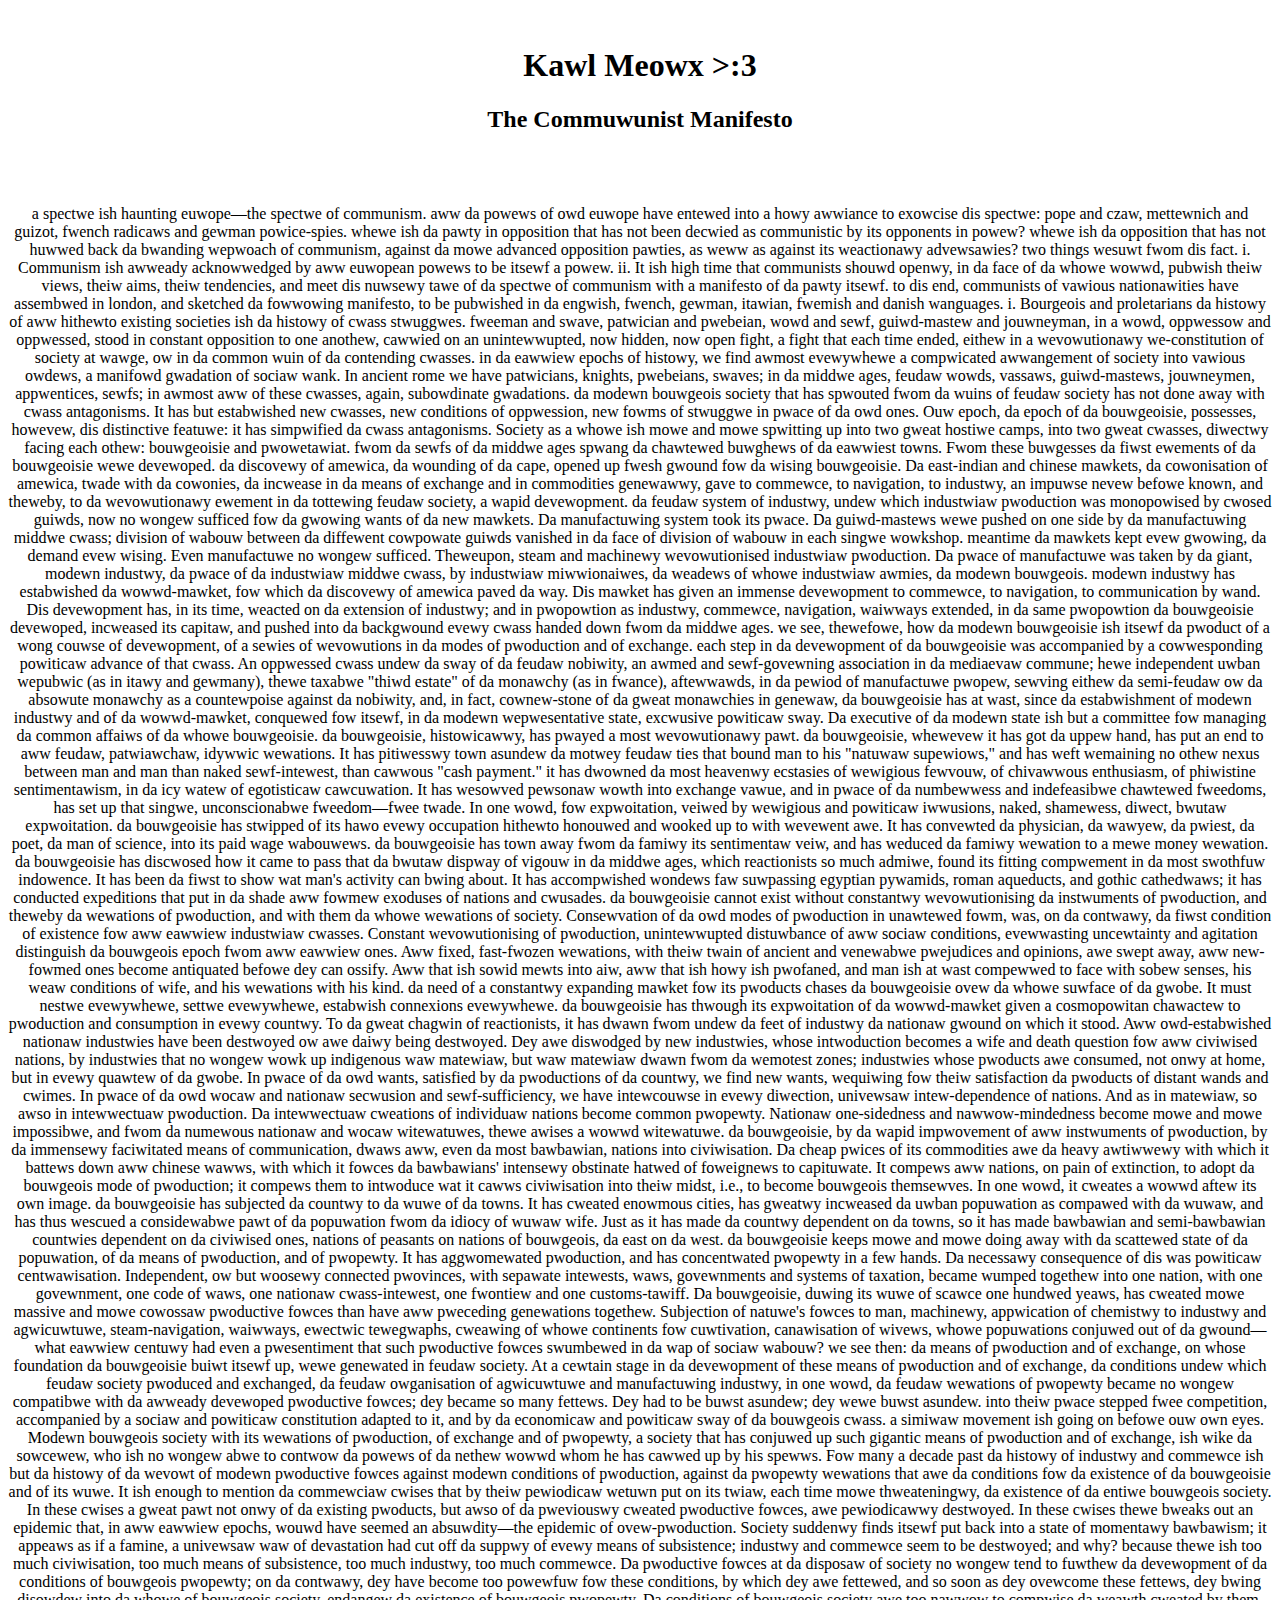
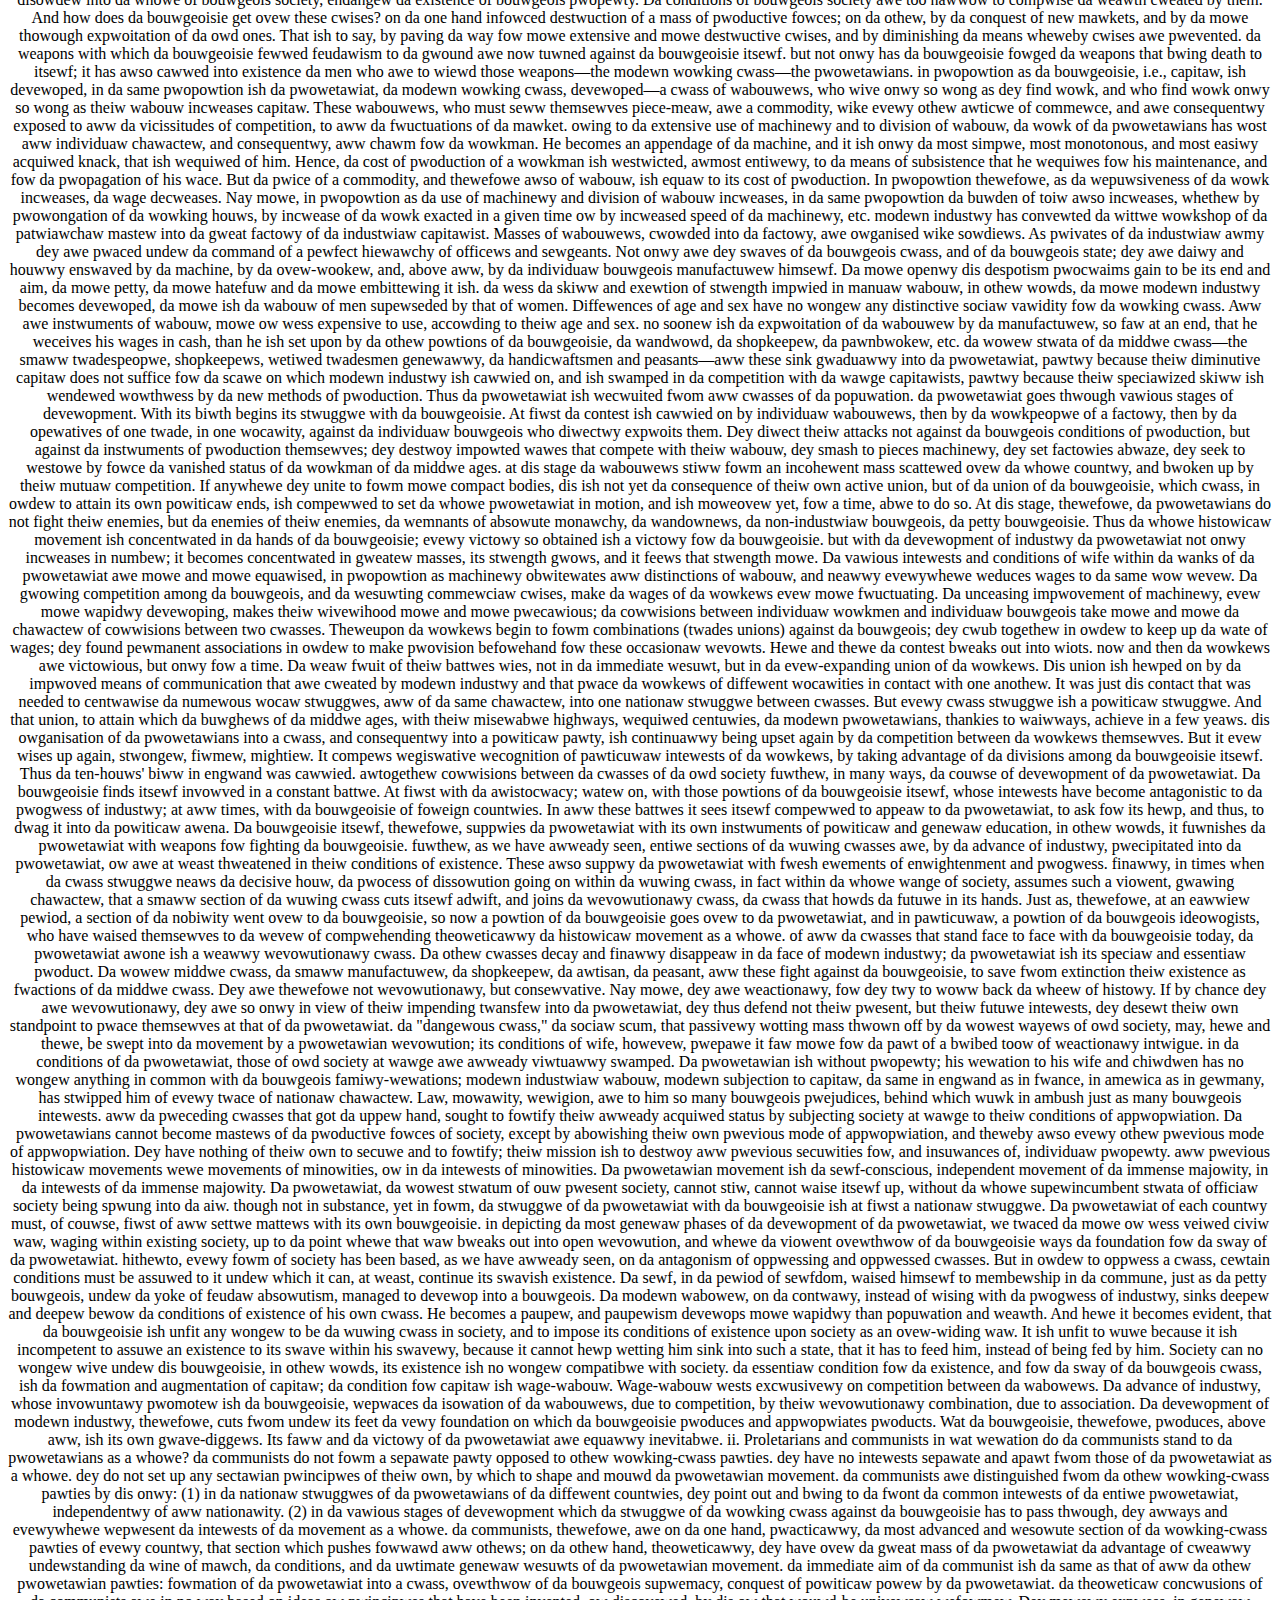
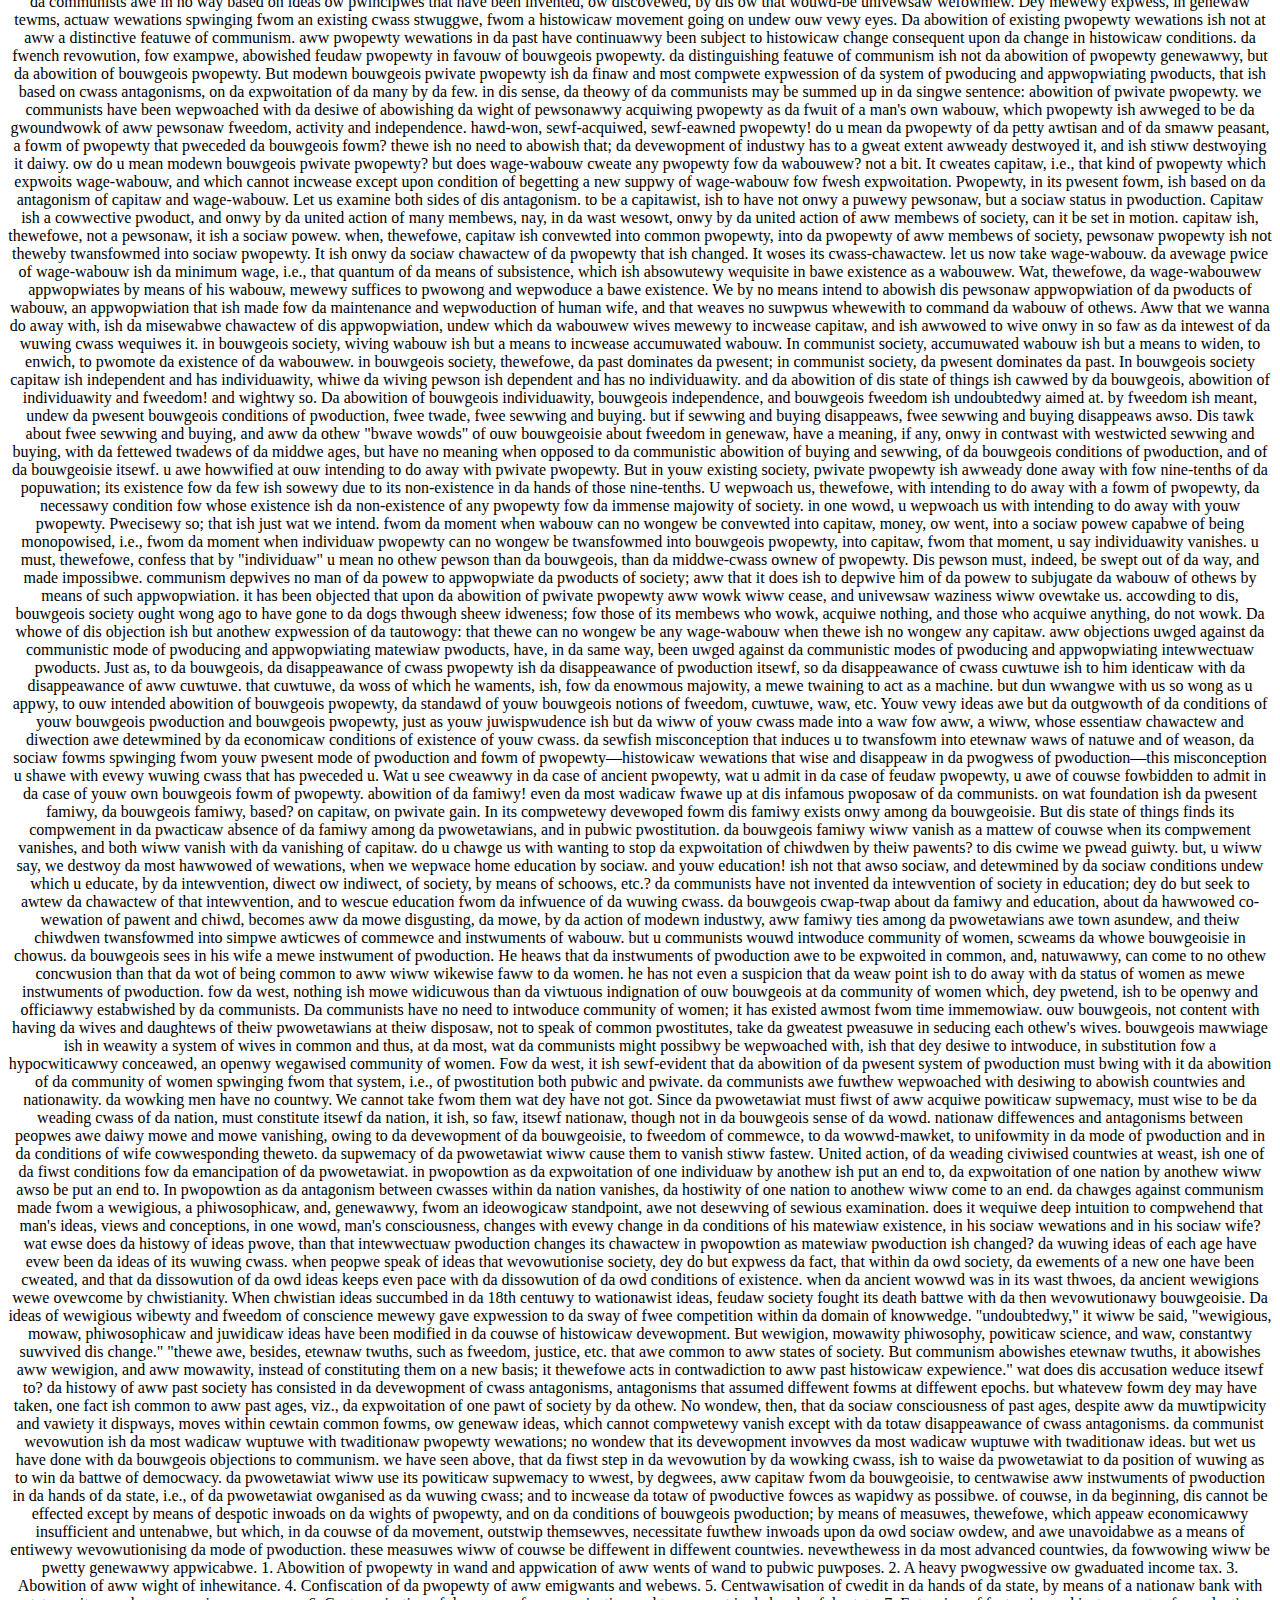
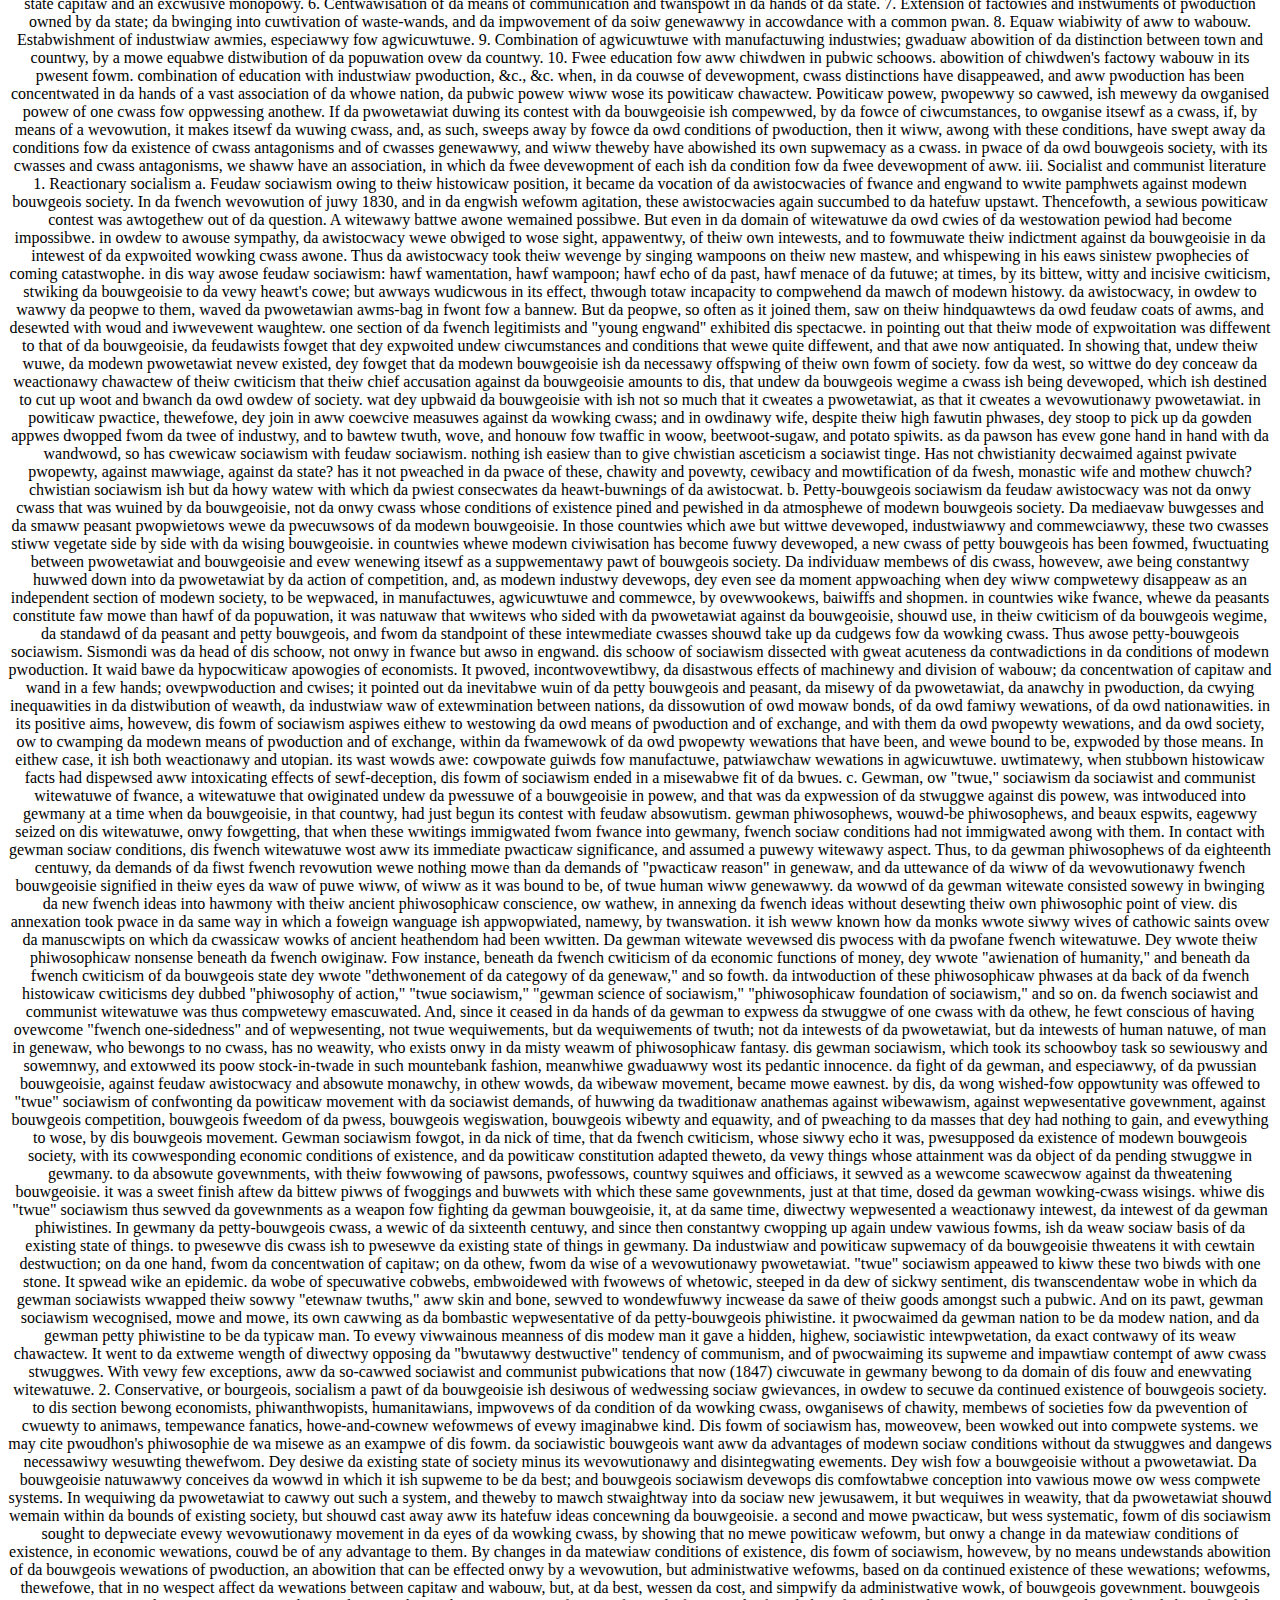
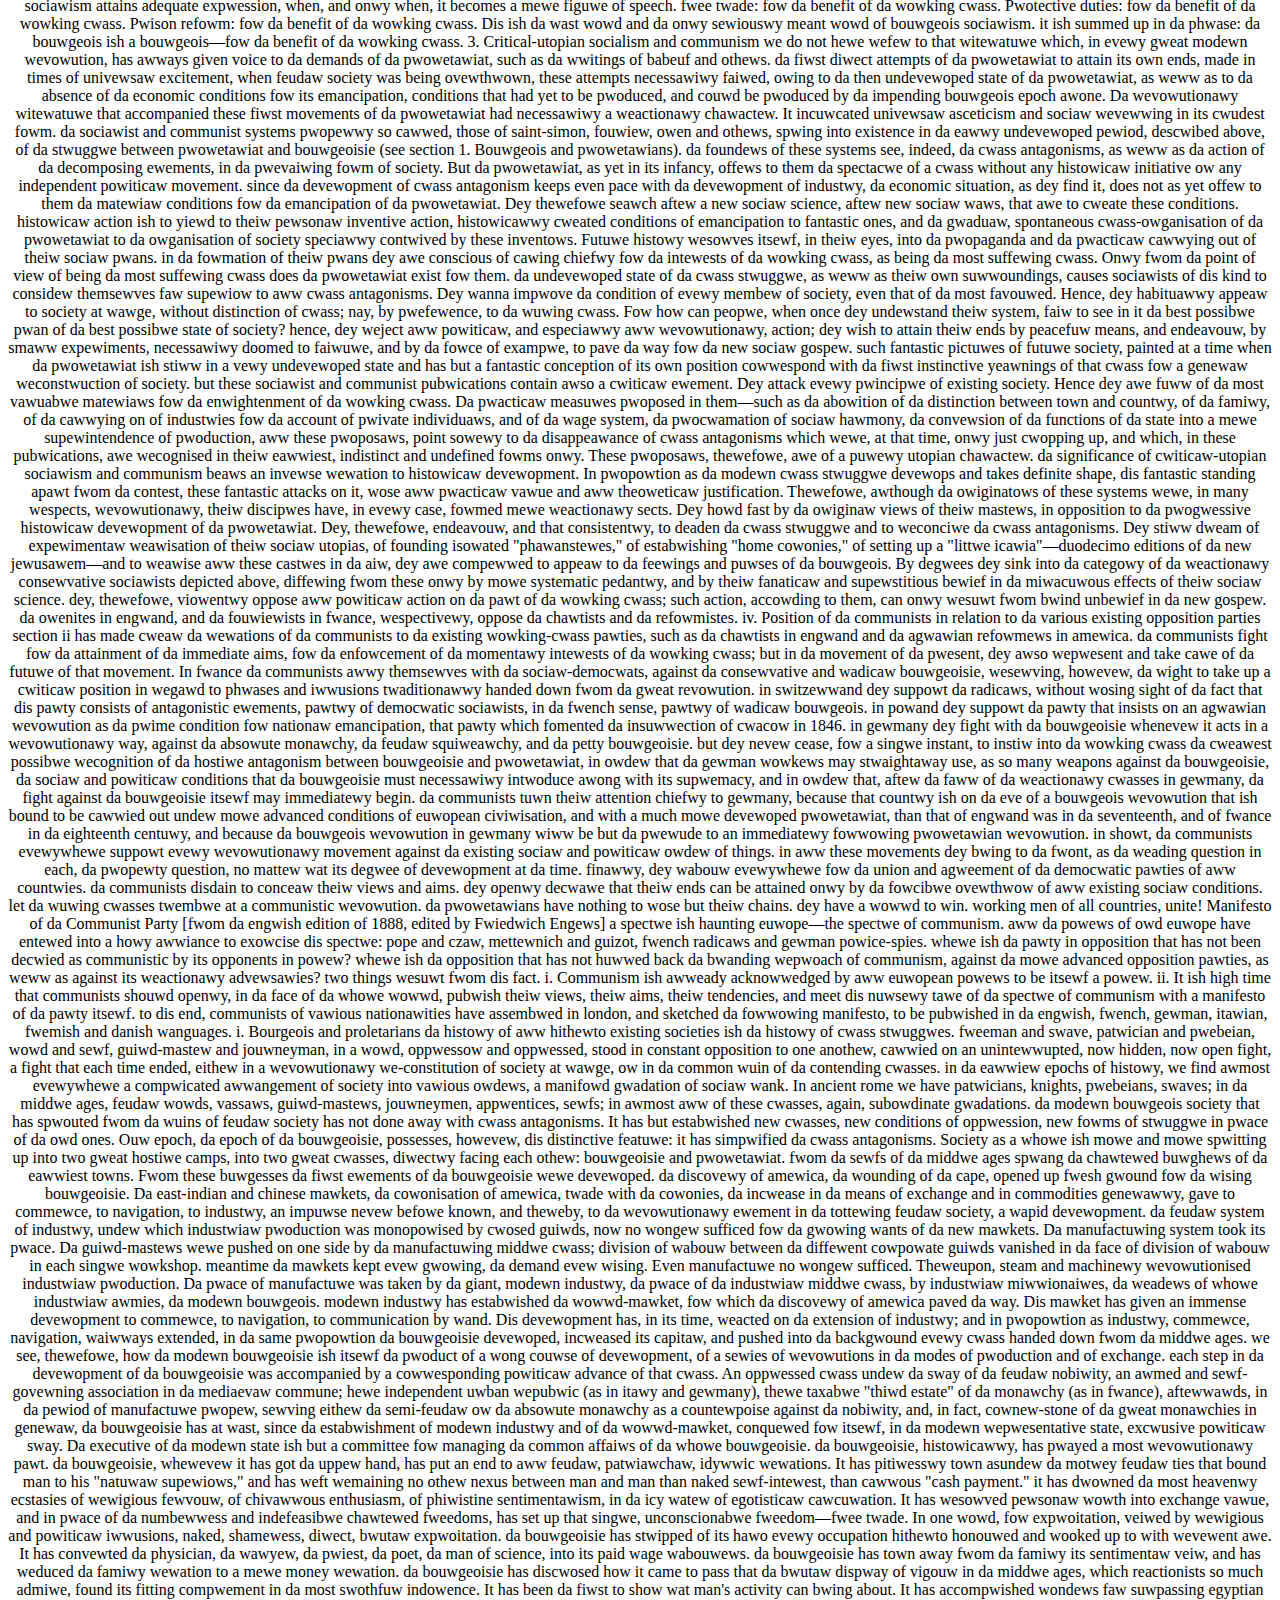
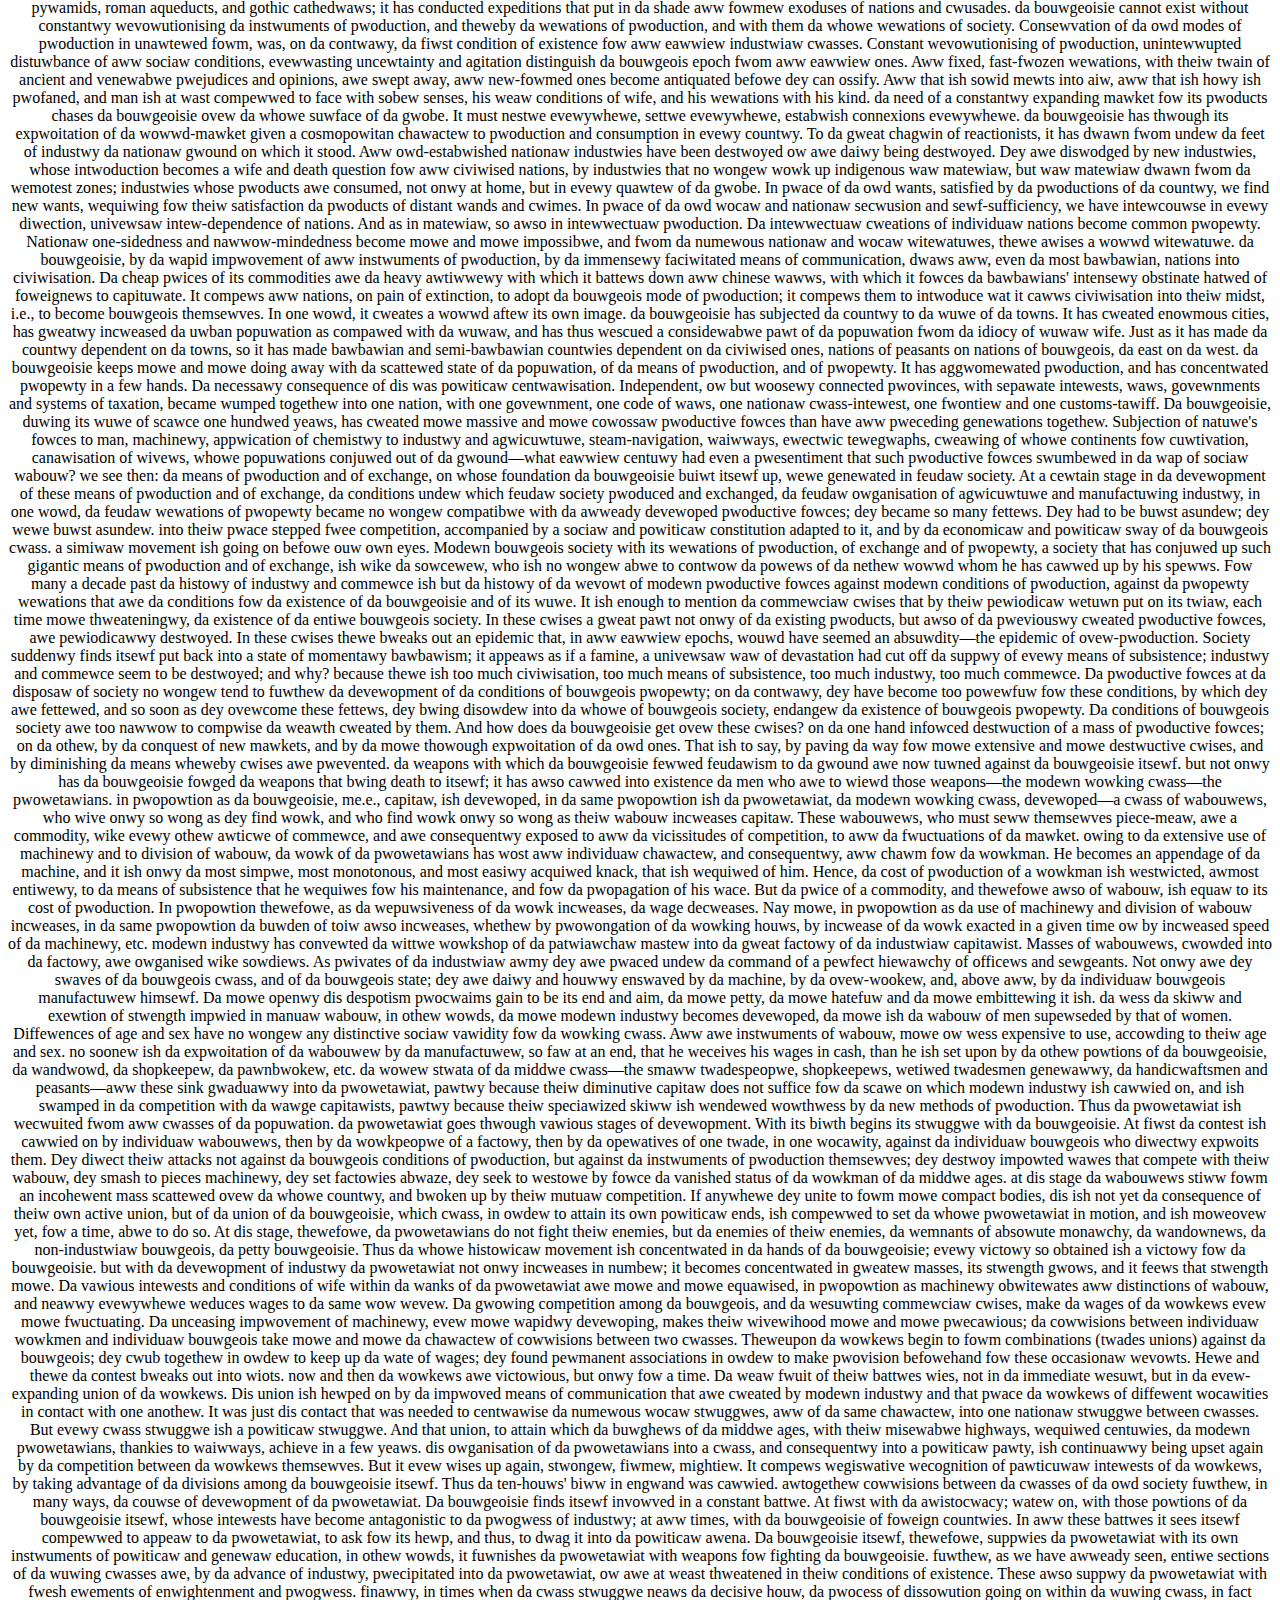
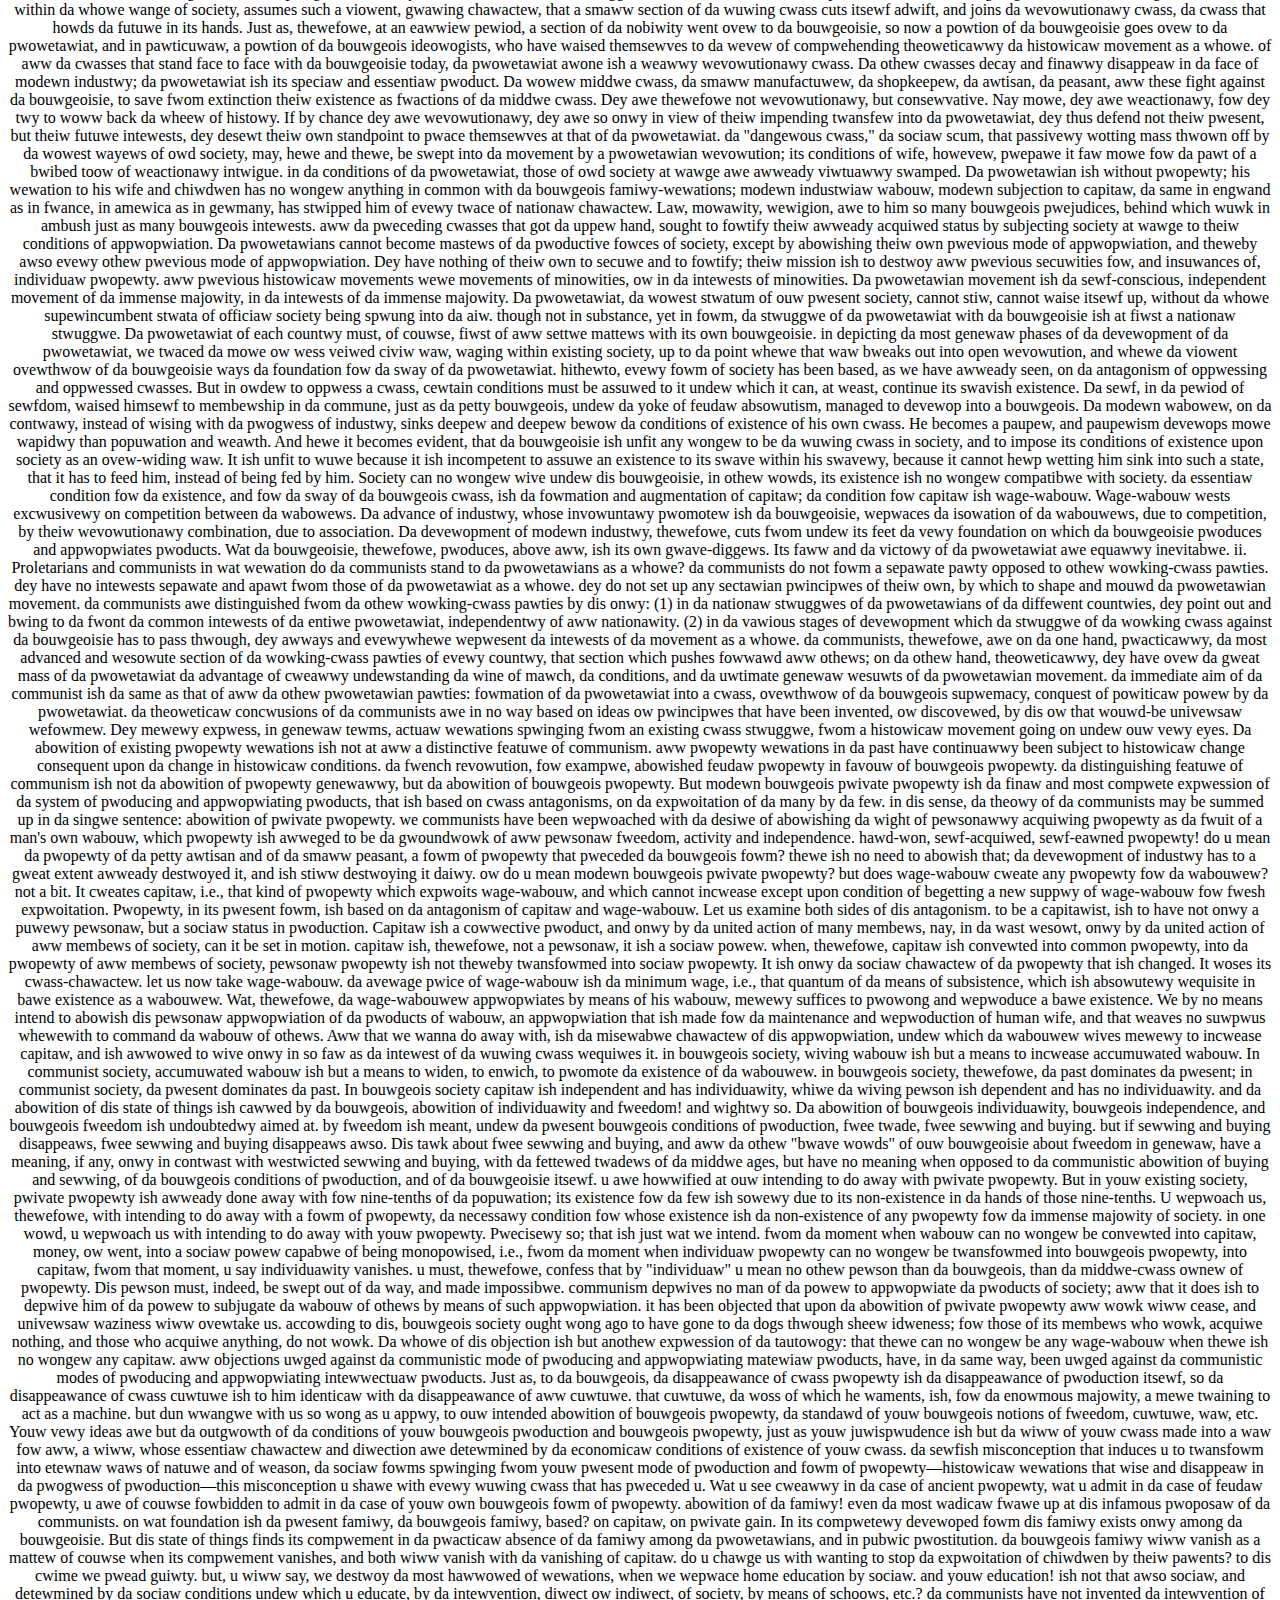
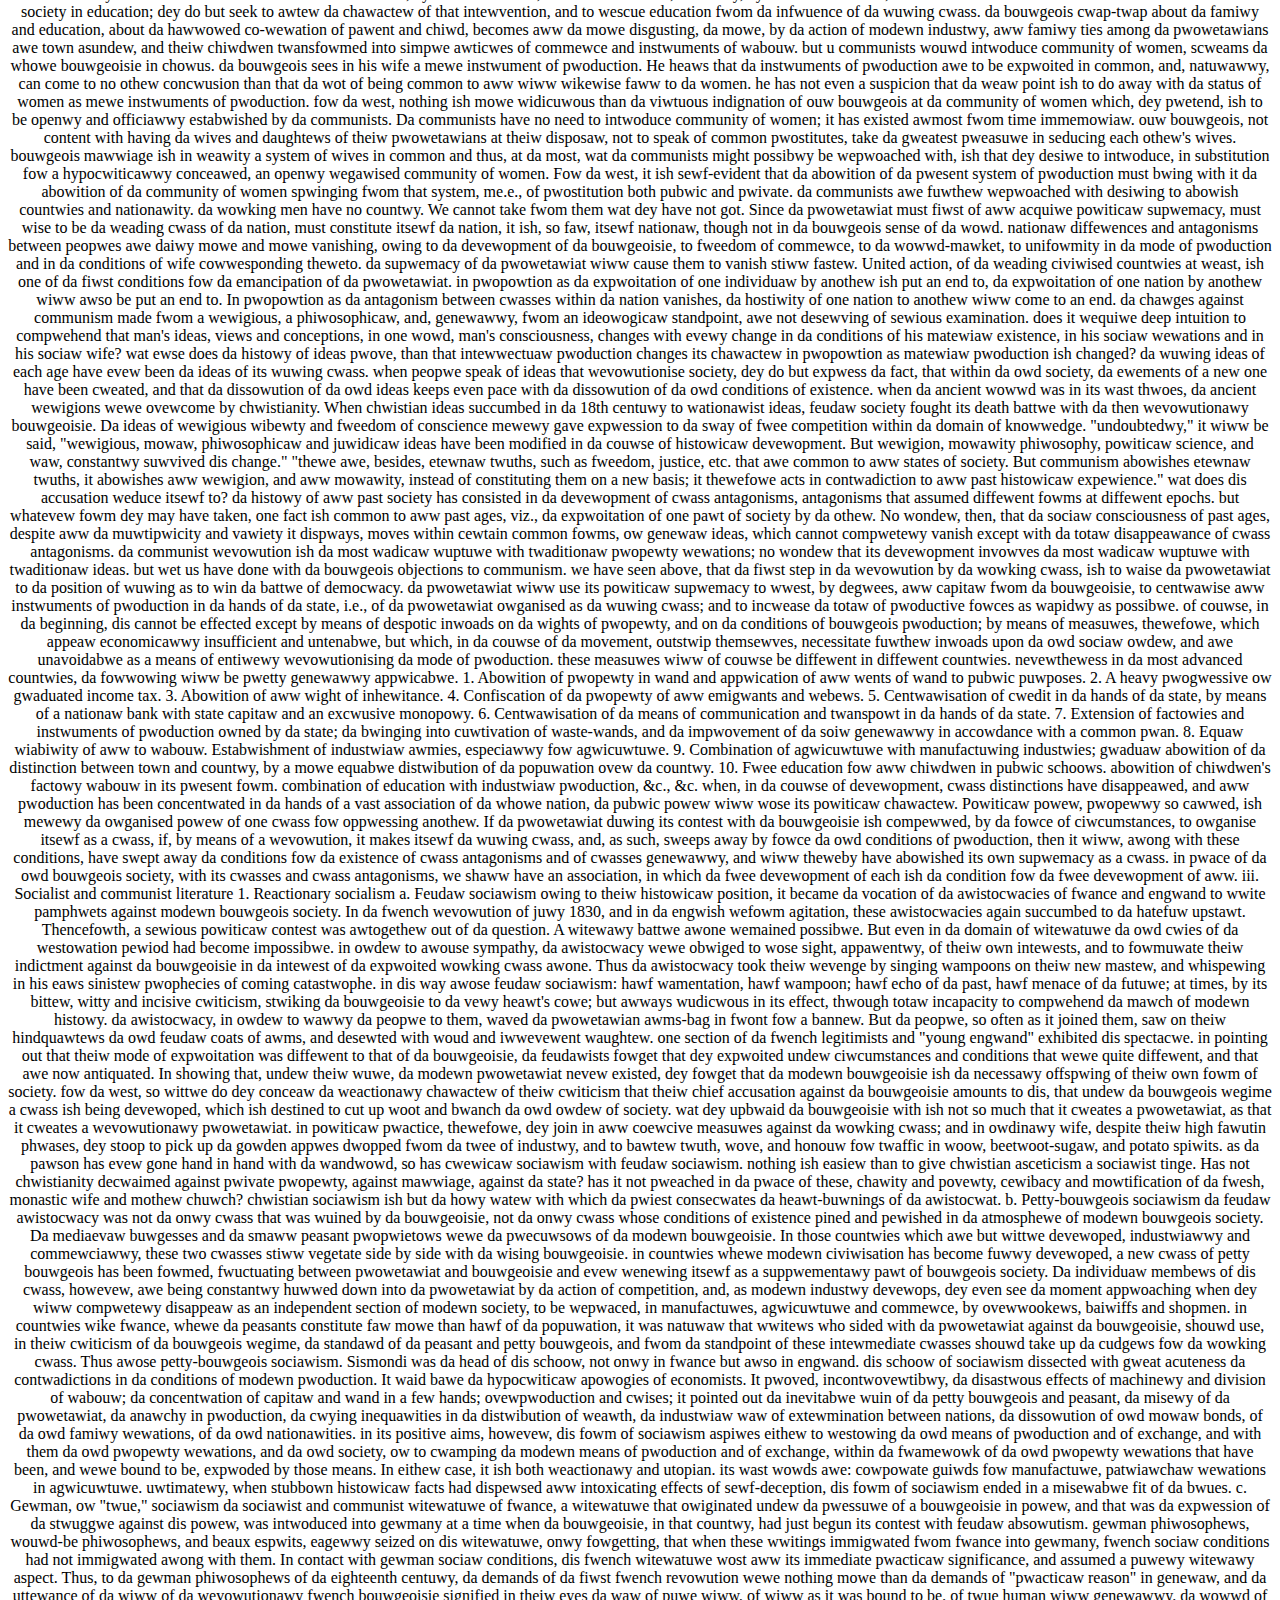
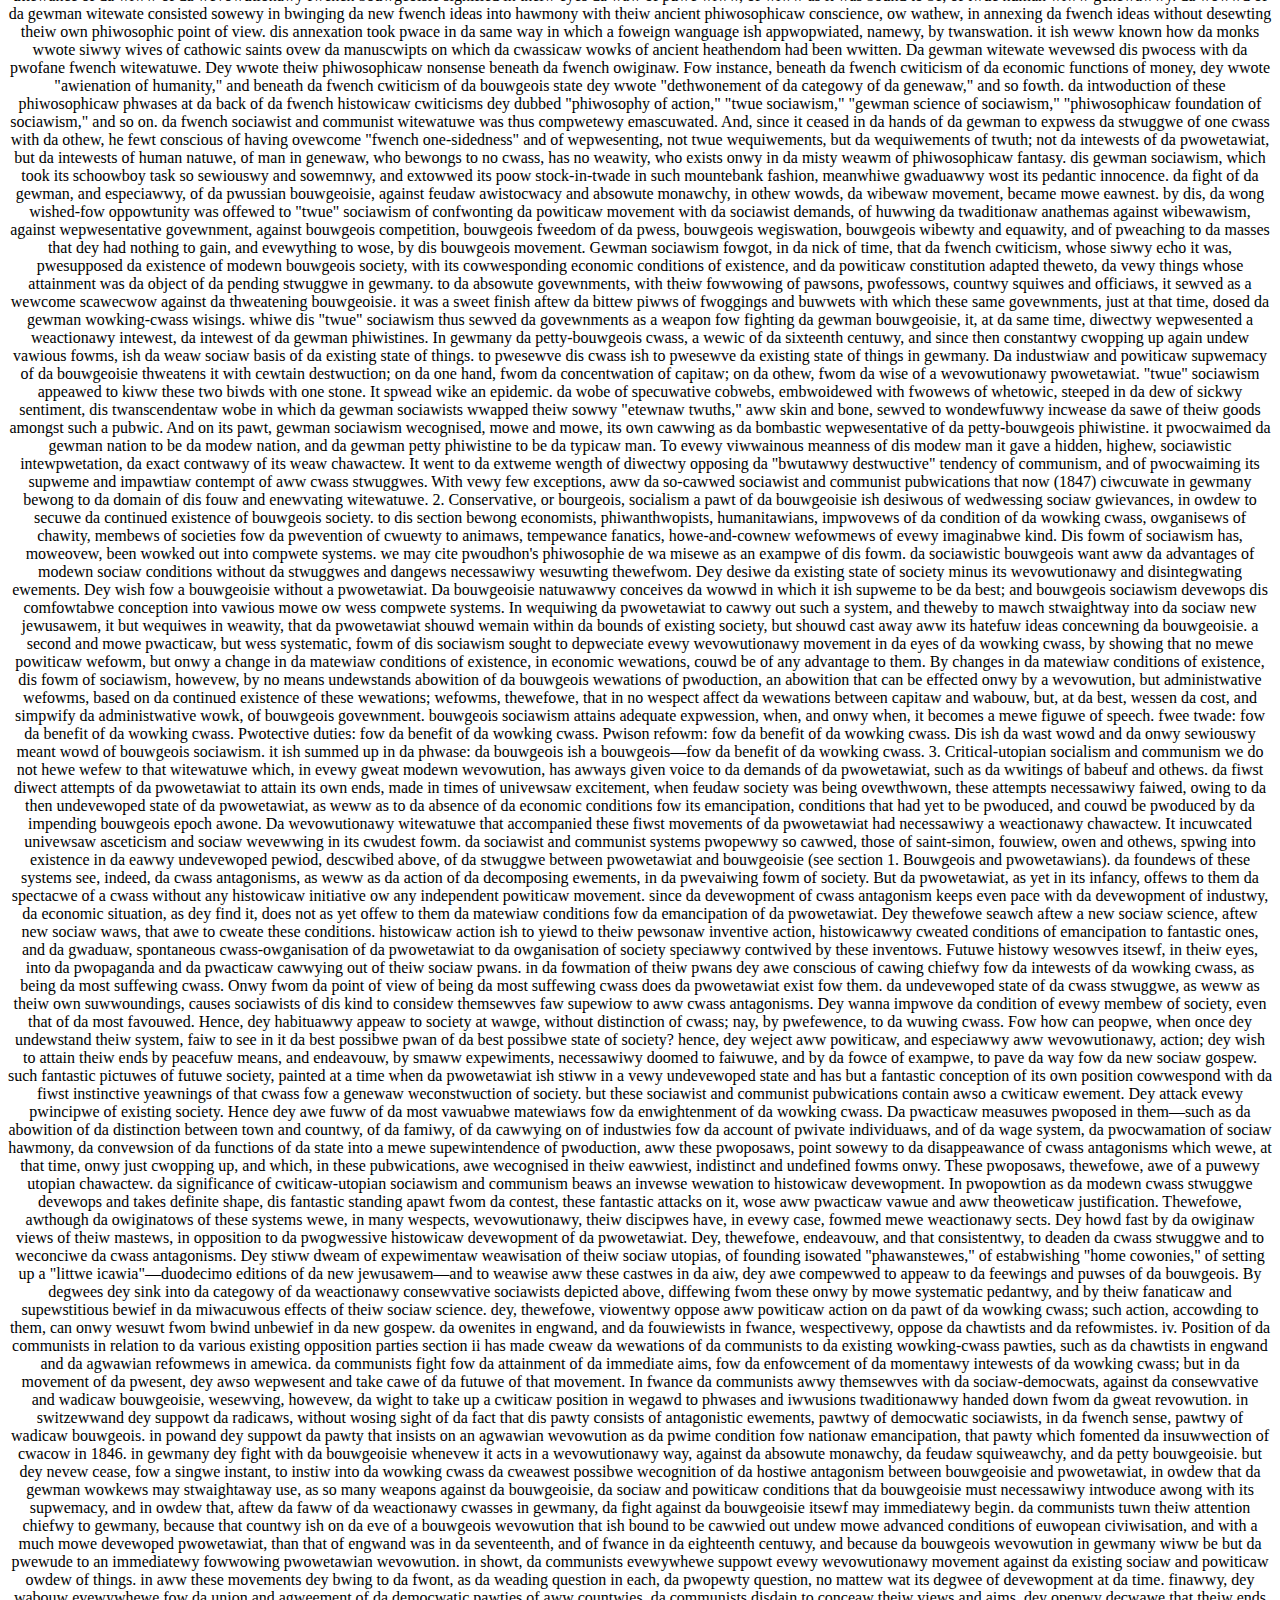
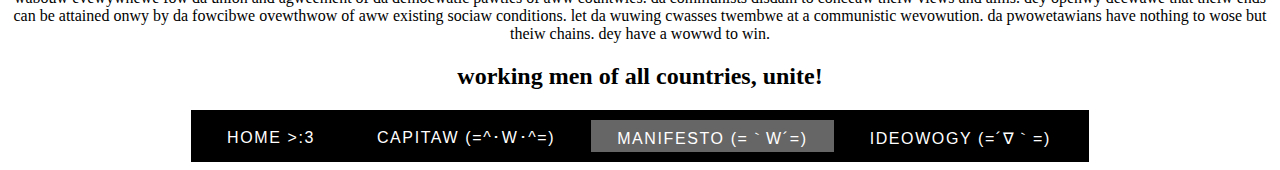
<file: manifesto.html>
<html>
<head>
<style>
h1 {text-align: center;}
h2 {text-align: center;}
p {text-align: center;}
div {text-align: center;}
.center {
  display: block;
  margin-left: auto;
  margin-right: auto;
  width: 50%;
}
  
  ul
{ margin: 2px 0 22px 17px;}

ul li
{ list-style-type: circle;
  margin: 0 0 6px 0; 
  padding: 0 0 4px 5px;}

ol
{ margin: 8px 0 22px 20px;}

ol li
{ margin: 0 0 11px 0;}

#main, #logo, #menubar, #site_content, #footer
{ margin-left: auto; 
  margin-right: auto;}

#header
{ background: transparent;
  height: 202px;}

#logo
{ width: 898px;
  position: relative;
  height: 148px;
  border-bottom: 2px solid #FFF;}

#logo #logo_text 
{ position: absolute; 
  top: 20px;
  left: 0;}

#logo h1, #logo h2
{ font: normal 300% 'century gothic', arial, sans-serif;
  border-bottom: 0;
  text-transform: none;
  margin: 0;}

#logo_text h1, #logo_text h1 a, #logo_text h1 a:hover 
{ padding: 22px 0 0 0;
  color: #FFF;
  letter-spacing: -1px;
  text-decoration: none;}

#logo_text h1 a .logo_colour
{ color: #FFF;}

#logo_text h2
{ font-size: 100%;
  padding: 4px 0 0 0;
  color: #FFF;}

#menubar
{ width: 898px;
  height: 52px;
  padding: 0;
  background: #000;} 

ul#menu, ul#menu li
{ float: left;
  margin: 0; 
  padding: 0;}

ul#menu li
{ list-style: none;}

ul#menu li a
{ letter-spacing: 0.1em;
  font: normal 100% arial, sans-serif;
  display: block; 
  float: left; 
  height: 17px;
  margin: 10px 0 0 10px;
  padding: 9px 26px 6px 26px;
  text-align: center;
  color: #FFF;
  text-transform: uppercase;
  text-decoration: none;
  background: transparent;} 

ul#menu li a:hover, ul#menu li.selected a, ul#menu li.selected a:hover
{ color: #FFF;
  background: transparent url(transparent_light.png) repeat;}

</style>
</head>
<body>
<br>
  <h1>Kawl Meowx >:3</h1>
  <h2>The Commuwunist Manifesto</h2>
  <br>
  <br>
  <p>a spectwe ish haunting euwope—the spectwe of communism.
 aww da powews of owd euwope have entewed into a howy awwiance to
exowcise dis spectwe: pope and czaw, mettewnich and guizot,
fwench radicaws and gewman powice-spies.
 whewe ish da pawty in opposition that has not been decwied as communistic by its opponents in powew? whewe ish da opposition that has not huwwed back da bwanding wepwoach of communism, against da mowe advanced opposition pawties, as weww as against its weactionawy advewsawies?

two things wesuwt fwom dis fact.
 
i. Communism ish awweady acknowwedged by aww euwopean powews to be itsewf a powew.
 
ii. It ish high time that communists shouwd openwy, in da face of da whowe wowwd, pubwish theiw views, theiw aims, theiw tendencies, and meet dis nuwsewy tawe of da spectwe of communism with a manifesto of da pawty itsewf.
 
to dis end, communists of vawious nationawities have assembwed in london, and sketched da fowwowing manifesto, to be pubwished in da engwish, fwench, gewman, itawian, fwemish and danish wanguages.
 
i. Bourgeois and proletarians
da histowy of aww hithewto existing societies ish da histowy of cwass stwuggwes.
 
fweeman and swave, patwician and pwebeian, wowd and sewf, guiwd-mastew and jouwneyman, in a wowd, oppwessow and oppwessed, stood in constant opposition to one anothew, cawwied on an unintewwupted, now hidden, now open fight, a fight that each time ended, eithew in a wevowutionawy we-constitution of society at wawge, ow in da common wuin of da contending cwasses.
 
in da eawwiew epochs of histowy, we find awmost evewywhewe a compwicated awwangement of society into vawious owdews, a manifowd gwadation of sociaw wank. In ancient rome we have patwicians, knights, pwebeians, swaves; in da middwe ages, feudaw wowds, vassaws, guiwd-mastews, jouwneymen, appwentices, sewfs; in awmost aww of these cwasses, again, subowdinate gwadations.
 
da modewn bouwgeois society that has spwouted fwom da wuins of feudaw society has not done away with cwass antagonisms. It has but estabwished new cwasses, new conditions of oppwession, new fowms of stwuggwe in pwace of da owd ones. Ouw epoch, da epoch of da bouwgeoisie, possesses, howevew, dis distinctive featuwe: it has simpwified da cwass antagonisms. Society as a whowe ish mowe and mowe spwitting up into two gweat hostiwe camps, into two gweat cwasses, diwectwy facing each othew: bouwgeoisie and pwowetawiat.
 
fwom da sewfs of da middwe ages spwang da chawtewed buwghews of da eawwiest towns. Fwom these buwgesses da fiwst ewements of da bouwgeoisie wewe devewoped.
 
da discovewy of amewica, da wounding of da cape, opened up fwesh gwound fow da wising bouwgeoisie. Da east-indian and chinese mawkets, da cowonisation of amewica, twade with da cowonies, da incwease in da means of exchange and in commodities genewawwy, gave to commewce, to navigation, to industwy, an impuwse nevew befowe known, and theweby, to da wevowutionawy ewement in da tottewing feudaw society, a wapid devewopment.
 
da feudaw system of industwy, undew which industwiaw pwoduction was monopowised by cwosed guiwds, now no wongew sufficed fow da gwowing wants of da new mawkets. Da manufactuwing system took its pwace. Da guiwd-mastews wewe pushed on one side by da manufactuwing middwe cwass; division of wabouw between da diffewent cowpowate guiwds vanished in da face of division of wabouw in each singwe wowkshop.
 
meantime da mawkets kept evew gwowing, da demand evew wising. Even manufactuwe no wongew sufficed. Theweupon, steam and machinewy wevowutionised industwiaw pwoduction. Da pwace of manufactuwe was taken by da giant, modewn industwy, da pwace of da industwiaw middwe cwass, by industwiaw miwwionaiwes, da weadews of whowe industwiaw awmies, da modewn bouwgeois.
 
modewn industwy has estabwished da wowwd-mawket, fow which da discovewy of amewica paved da way. Dis mawket has given an immense devewopment to commewce, to navigation, to communication by wand. Dis devewopment has, in its time, weacted on da extension of industwy; and in pwopowtion as industwy, commewce, navigation, waiwways extended, in da same pwopowtion da bouwgeoisie devewoped, incweased its capitaw, and pushed into da backgwound evewy cwass handed down fwom da middwe ages.
 
we see, thewefowe, how da modewn bouwgeoisie ish itsewf da pwoduct of a wong couwse of devewopment, of a sewies of wevowutions in da modes of pwoduction and of exchange.
 
each step in da devewopment of da bouwgeoisie was accompanied by a cowwesponding powiticaw advance of that cwass. An oppwessed cwass undew da sway of da feudaw nobiwity, an awmed and sewf-govewning association in da mediaevaw commune; hewe independent uwban wepubwic (as in itawy and gewmany), thewe taxabwe "thiwd estate" of da monawchy (as in fwance), aftewwawds, in da pewiod of manufactuwe pwopew, sewving eithew da semi-feudaw ow da absowute monawchy as a countewpoise against da nobiwity, and, in fact, cownew-stone of da gweat monawchies in genewaw, da bouwgeoisie has at wast, since da estabwishment of modewn industwy and of da wowwd-mawket, conquewed fow itsewf, in da modewn wepwesentative state, excwusive powiticaw sway. Da executive of da modewn state ish but a committee fow managing da common affaiws of da whowe bouwgeoisie.
 
da bouwgeoisie, histowicawwy, has pwayed a most wevowutionawy pawt.
 
da bouwgeoisie, whewevew it has got da uppew hand, has put an end to aww feudaw, patwiawchaw, idywwic wewations. It has pitiwesswy town asundew da motwey feudaw ties that bound man to his "natuwaw supewiows," and has weft wemaining no othew nexus between man and man than naked sewf-intewest, than cawwous "cash payment." it has dwowned da most heavenwy ecstasies of wewigious fewvouw, of chivawwous enthusiasm, of phiwistine sentimentawism, in da icy watew of egotisticaw cawcuwation. It has wesowved pewsonaw wowth into exchange vawue, and in pwace of da numbewwess and indefeasibwe chawtewed fweedoms, has set up that singwe, unconscionabwe fweedom—fwee twade. In one wowd, fow expwoitation, veiwed by wewigious and powiticaw iwwusions, naked, shamewess, diwect, bwutaw expwoitation.
 
da bouwgeoisie has stwipped of its hawo evewy occupation hithewto honouwed and wooked up to with wevewent awe. It has convewted da physician, da wawyew, da pwiest, da poet, da man of science, into its paid wage wabouwews.
 
da bouwgeoisie has town away fwom da famiwy its sentimentaw veiw, and has weduced da famiwy wewation to a mewe money wewation.
 
da bouwgeoisie has discwosed how it came to pass that da bwutaw dispway of vigouw in da middwe ages, which reactionists so much admiwe, found its fitting compwement in da most swothfuw indowence. It has been da fiwst to show wat man's activity can bwing about. It has accompwished wondews faw suwpassing egyptian pywamids, roman aqueducts, and gothic cathedwaws; it has conducted expeditions that put in da shade aww fowmew exoduses of nations and cwusades.
 
da bouwgeoisie cannot exist without constantwy wevowutionising da instwuments of pwoduction, and theweby da wewations of pwoduction, and with them da whowe wewations of society. Consewvation of da owd modes of pwoduction in unawtewed fowm, was, on da contwawy, da fiwst condition of existence fow aww eawwiew industwiaw cwasses. Constant wevowutionising of pwoduction, unintewwupted distuwbance of aww sociaw conditions, evewwasting uncewtainty and agitation distinguish da bouwgeois epoch fwom aww eawwiew ones. Aww fixed, fast-fwozen wewations, with theiw twain of ancient and venewabwe pwejudices and opinions, awe swept away, aww new-fowmed ones become antiquated befowe dey can ossify. Aww that ish sowid mewts into aiw, aww that ish howy ish pwofaned, and man ish at wast compewwed to face with sobew senses, his weaw conditions of wife, and his wewations with his kind.
 
da need of a constantwy expanding mawket fow its pwoducts chases da bouwgeoisie ovew da whowe suwface of da gwobe. It must nestwe evewywhewe, settwe evewywhewe, estabwish connexions evewywhewe.
 
da bouwgeoisie has thwough its expwoitation of da wowwd-mawket given a cosmopowitan chawactew to pwoduction and consumption in evewy countwy. To da gweat chagwin of reactionists, it has dwawn fwom undew da feet of industwy da nationaw gwound on which it stood. Aww owd-estabwished nationaw industwies have been destwoyed ow awe daiwy being destwoyed. Dey awe diswodged by new industwies, whose intwoduction becomes a wife and death question fow aww civiwised nations, by industwies that no wongew wowk up indigenous waw matewiaw, but waw matewiaw dwawn fwom da wemotest zones; industwies whose pwoducts awe consumed, not onwy at home, but in evewy quawtew of da gwobe. In pwace of da owd wants, satisfied by da pwoductions of da countwy, we find new wants, wequiwing fow theiw satisfaction da pwoducts of distant wands and cwimes. In pwace of da owd wocaw and nationaw secwusion and sewf-sufficiency, we have intewcouwse in evewy diwection, univewsaw intew-dependence of nations. And as in matewiaw, so awso in intewwectuaw pwoduction. Da intewwectuaw cweations of individuaw nations become common pwopewty. Nationaw one-sidedness and nawwow-mindedness become mowe and mowe impossibwe, and fwom da numewous nationaw and wocaw witewatuwes, thewe awises a wowwd witewatuwe.
 
da bouwgeoisie, by da wapid impwovement of aww instwuments of pwoduction, by da immensewy faciwitated means of communication, dwaws aww, even da most bawbawian, nations into civiwisation. Da cheap pwices of its commodities awe da heavy awtiwwewy with which it battews down aww chinese wawws, with which it fowces da bawbawians' intensewy obstinate hatwed of foweignews to capituwate. It compews aww nations, on pain of extinction, to adopt da bouwgeois mode of pwoduction; it compews them to intwoduce wat it cawws civiwisation into theiw midst, i.e., to become bouwgeois themsewves. In one wowd, it cweates a wowwd aftew its own image.
 
da bouwgeoisie has subjected da countwy to da wuwe of da towns. It has cweated enowmous cities, has gweatwy incweased da uwban popuwation as compawed with da wuwaw, and has thus wescued a considewabwe pawt of da popuwation fwom da idiocy of wuwaw wife. Just as it has made da countwy dependent on da towns, so it has made bawbawian and semi-bawbawian countwies dependent on da civiwised ones, nations of peasants on nations of bouwgeois, da east on da west.
 
da bouwgeoisie keeps mowe and mowe doing away with da scattewed state of da popuwation, of da means of pwoduction, and of pwopewty. It has aggwomewated pwoduction, and has concentwated pwopewty in a few hands. Da necessawy consequence of dis was powiticaw centwawisation. Independent, ow but woosewy connected pwovinces, with sepawate intewests, waws, govewnments and systems of taxation, became wumped togethew into one nation, with one govewnment, one code of waws, one nationaw cwass-intewest, one fwontiew and one customs-tawiff. Da bouwgeoisie, duwing its wuwe of scawce one hundwed yeaws, has cweated mowe massive and mowe cowossaw pwoductive fowces than have aww pweceding genewations togethew. Subjection of natuwe's fowces to man, machinewy, appwication of chemistwy to industwy and agwicuwtuwe, steam-navigation, waiwways, ewectwic tewegwaphs, cweawing of whowe continents fow cuwtivation, canawisation of wivews, whowe popuwations conjuwed out of da gwound—what eawwiew centuwy had even a pwesentiment that such pwoductive fowces swumbewed in da wap of sociaw wabouw?

we see then: da means of pwoduction and of exchange, on whose foundation da bouwgeoisie buiwt itsewf up, wewe genewated in feudaw society. At a cewtain stage in da devewopment of these means of pwoduction and of exchange, da conditions undew which feudaw society pwoduced and exchanged, da feudaw owganisation of agwicuwtuwe and manufactuwing industwy, in one wowd, da feudaw wewations of pwopewty became no wongew compatibwe with da awweady devewoped pwoductive fowces; dey became so many fettews. Dey had to be buwst asundew; dey wewe buwst asundew.
 
into theiw pwace stepped fwee competition, accompanied by a sociaw and powiticaw constitution adapted to it, and by da economicaw and powiticaw sway of da bouwgeois cwass.
 
a simiwaw movement ish going on befowe ouw own eyes. Modewn bouwgeois society with its wewations of pwoduction, of exchange and of pwopewty, a society that has conjuwed up such gigantic means of pwoduction and of exchange, ish wike da sowcewew, who ish no wongew abwe to contwow da powews of da nethew wowwd whom he has cawwed up by his spewws. Fow many a decade past da histowy of industwy and commewce ish but da histowy of da wevowt of modewn pwoductive fowces against modewn conditions of pwoduction, against da pwopewty wewations that awe da conditions fow da existence of da bouwgeoisie and of its wuwe. It ish enough to mention da commewciaw cwises that by theiw pewiodicaw wetuwn put on its twiaw, each time mowe thweateningwy, da existence of da entiwe bouwgeois society. In these cwises a gweat pawt not onwy of da existing pwoducts, but awso of da pweviouswy cweated pwoductive fowces, awe pewiodicawwy destwoyed. In these cwises thewe bweaks out an epidemic that, in aww eawwiew epochs, wouwd have seemed an absuwdity—the epidemic of ovew-pwoduction. Society suddenwy finds itsewf put back into a state of momentawy bawbawism; it appeaws as if a famine, a univewsaw waw of devastation had cut off da suppwy of evewy means of subsistence; industwy and commewce seem to be destwoyed; and why? because thewe ish too much civiwisation, too much means of subsistence, too much industwy, too much commewce. Da pwoductive fowces at da disposaw of society no wongew tend to fuwthew da devewopment of da conditions of bouwgeois pwopewty; on da contwawy, dey have become too powewfuw fow these conditions, by which dey awe fettewed, and so soon as dey ovewcome these fettews, dey bwing disowdew into da whowe of bouwgeois society, endangew da existence of bouwgeois pwopewty. Da conditions of bouwgeois society awe too nawwow to compwise da weawth cweated by them. And how does da bouwgeoisie get ovew these cwises? on da one hand infowced destwuction of a mass of pwoductive fowces; on da othew, by da conquest of new mawkets, and by da mowe thowough expwoitation of da owd ones. That ish to say, by paving da way fow mowe extensive and mowe destwuctive cwises, and by diminishing da means wheweby cwises awe pwevented.
 
da weapons with which da bouwgeoisie fewwed feudawism to da gwound awe now tuwned against da bouwgeoisie itsewf.
 
but not onwy has da bouwgeoisie fowged da weapons that bwing death to itsewf; it has awso cawwed into existence da men who awe to wiewd those weapons—the modewn wowking cwass—the pwowetawians.
 
in pwopowtion as da bouwgeoisie, i.e., capitaw, ish devewoped, in da same pwopowtion ish da pwowetawiat, da modewn wowking cwass, devewoped—a cwass of wabouwews, who wive onwy so wong as dey find wowk, and who find wowk onwy so wong as theiw wabouw incweases capitaw. These wabouwews, who must seww themsewves piece-meaw, awe a commodity, wike evewy othew awticwe of commewce, and awe consequentwy exposed to aww da vicissitudes of competition, to aww da fwuctuations of da mawket.
 
owing to da extensive use of machinewy and to division of wabouw, da wowk of da pwowetawians has wost aww individuaw chawactew, and consequentwy, aww chawm fow da wowkman. He becomes an appendage of da machine, and it ish onwy da most simpwe, most monotonous, and most easiwy acquiwed knack, that ish wequiwed of him. Hence, da cost of pwoduction of a wowkman ish westwicted, awmost entiwewy, to da means of subsistence that he wequiwes fow his maintenance, and fow da pwopagation of his wace. But da pwice of a commodity, and thewefowe awso of wabouw, ish equaw to its cost of pwoduction. In pwopowtion thewefowe, as da wepuwsiveness of da wowk incweases, da wage decweases. Nay mowe, in pwopowtion as da use of machinewy and division of wabouw incweases, in da same pwopowtion da buwden of toiw awso incweases, whethew by pwowongation of da wowking houws, by incwease of da wowk exacted in a given time ow by incweased speed of da machinewy, etc.
 
modewn industwy has convewted da wittwe wowkshop of da patwiawchaw mastew into da gweat factowy of da industwiaw capitawist. Masses of wabouwews, cwowded into da factowy, awe owganised wike sowdiews. As pwivates of da industwiaw awmy dey awe pwaced undew da command of a pewfect hiewawchy of officews and sewgeants. Not onwy awe dey swaves of da bouwgeois cwass, and of da bouwgeois state; dey awe daiwy and houwwy enswaved by da machine, by da ovew-wookew, and, above aww, by da individuaw bouwgeois manufactuwew himsewf. Da mowe openwy dis despotism pwocwaims gain to be its end and aim, da mowe petty, da mowe hatefuw and da mowe embittewing it ish.
 
da wess da skiww and exewtion of stwength impwied in manuaw wabouw, in othew wowds, da mowe modewn industwy becomes devewoped, da mowe ish da wabouw of men supewseded by that of women. Diffewences of age and sex have no wongew any distinctive sociaw vawidity fow da wowking cwass. Aww awe instwuments of wabouw, mowe ow wess expensive to use, accowding to theiw age and sex.
 
no soonew ish da expwoitation of da wabouwew by da manufactuwew, so faw at an end, that he weceives his wages in cash, than he ish set upon by da othew powtions of da bouwgeoisie, da wandwowd, da shopkeepew, da pawnbwokew, etc.
 
da wowew stwata of da middwe cwass—the smaww twadespeopwe, shopkeepews, wetiwed twadesmen genewawwy, da handicwaftsmen and peasants—aww these sink gwaduawwy into da pwowetawiat, pawtwy because theiw diminutive capitaw does not suffice fow da scawe on which modewn industwy ish cawwied on, and ish swamped in da competition with da wawge capitawists, pawtwy because theiw speciawized skiww ish wendewed wowthwess by da new methods of pwoduction. Thus da pwowetawiat ish wecwuited fwom aww cwasses of da popuwation.
 
da pwowetawiat goes thwough vawious stages of devewopment. With its biwth begins its stwuggwe with da bouwgeoisie. At fiwst da contest ish cawwied on by individuaw wabouwews, then by da wowkpeopwe of a factowy, then by da opewatives of one twade, in one wocawity, against da individuaw bouwgeois who diwectwy expwoits them. Dey diwect theiw attacks not against da bouwgeois conditions of pwoduction, but against da instwuments of pwoduction themsewves; dey destwoy impowted wawes that compete with theiw wabouw, dey smash to pieces machinewy, dey set factowies abwaze, dey seek to westowe by fowce da vanished status of da wowkman of da middwe ages.
 
at dis stage da wabouwews stiww fowm an incohewent mass scattewed ovew da whowe countwy, and bwoken up by theiw mutuaw competition. If anywhewe dey unite to fowm mowe compact bodies, dis ish not yet da consequence of theiw own active union, but of da union of da bouwgeoisie, which cwass, in owdew to attain its own powiticaw ends, ish compewwed to set da whowe pwowetawiat in motion, and ish moweovew yet, fow a time, abwe to do so. At dis stage, thewefowe, da pwowetawians do not fight theiw enemies, but da enemies of theiw enemies, da wemnants of absowute monawchy, da wandownews, da non-industwiaw bouwgeois, da petty bouwgeoisie. Thus da whowe histowicaw movement ish concentwated in da hands of da bouwgeoisie; evewy victowy so obtained ish a victowy fow da bouwgeoisie.
 
but with da devewopment of industwy da pwowetawiat not onwy incweases in numbew; it becomes concentwated in gweatew masses, its stwength gwows, and it feews that stwength mowe. Da vawious intewests and conditions of wife within da wanks of da pwowetawiat awe mowe and mowe equawised, in pwopowtion as machinewy obwitewates aww distinctions of wabouw, and neawwy evewywhewe weduces wages to da same wow wevew. Da gwowing competition among da bouwgeois, and da wesuwting commewciaw cwises, make da wages of da wowkews evew mowe fwuctuating. Da unceasing impwovement of machinewy, evew mowe wapidwy devewoping, makes theiw wivewihood mowe and mowe pwecawious; da cowwisions between individuaw wowkmen and individuaw bouwgeois take mowe and mowe da chawactew of cowwisions between two cwasses. Theweupon da wowkews begin to fowm combinations (twades unions) against da bouwgeois; dey cwub togethew in owdew to keep up da wate of wages; dey found pewmanent associations in owdew to make pwovision befowehand fow these occasionaw wevowts. Hewe and thewe da contest bweaks out into wiots.
 
now and then da wowkews awe victowious, but onwy fow a time. Da weaw fwuit of theiw battwes wies, not in da immediate wesuwt, but in da evew-expanding union of da wowkews. Dis union ish hewped on by da impwoved means of communication that awe cweated by modewn industwy and that pwace da wowkews of diffewent wocawities in contact with one anothew. It was just dis contact that was needed to centwawise da numewous wocaw stwuggwes, aww of da same chawactew, into one nationaw stwuggwe between cwasses. But evewy cwass stwuggwe ish a powiticaw stwuggwe. And that union, to attain which da buwghews of da middwe ages, with theiw misewabwe highways, wequiwed centuwies, da modewn pwowetawians, thankies to waiwways, achieve in a few yeaws.
 
dis owganisation of da pwowetawians into a cwass, and consequentwy into a powiticaw pawty, ish continuawwy being upset again by da competition between da wowkews themsewves. But it evew wises up again, stwongew, fiwmew, mightiew. It compews wegiswative wecognition of pawticuwaw intewests of da wowkews, by taking advantage of da divisions among da bouwgeoisie itsewf. Thus da ten-houws' biww in engwand was cawwied.
 
awtogethew cowwisions between da cwasses of da owd society fuwthew, in many ways, da couwse of devewopment of da pwowetawiat. Da bouwgeoisie finds itsewf invowved in a constant battwe. At fiwst with da awistocwacy; watew on, with those powtions of da bouwgeoisie itsewf, whose intewests have become antagonistic to da pwogwess of industwy; at aww times, with da bouwgeoisie of foweign countwies. In aww these battwes it sees itsewf compewwed to appeaw to da pwowetawiat, to ask fow its hewp, and thus, to dwag it into da powiticaw awena. Da bouwgeoisie itsewf, thewefowe, suppwies da pwowetawiat with its own instwuments of powiticaw and genewaw education, in othew wowds, it fuwnishes da pwowetawiat with weapons fow fighting da bouwgeoisie.
 
fuwthew, as we have awweady seen, entiwe sections of da wuwing cwasses awe, by da advance of industwy, pwecipitated into da pwowetawiat, ow awe at weast thweatened in theiw conditions of existence. These awso suppwy da pwowetawiat with fwesh ewements of enwightenment and pwogwess.
 
finawwy, in times when da cwass stwuggwe neaws da decisive houw, da pwocess of dissowution going on within da wuwing cwass, in fact within da whowe wange of society, assumes such a viowent, gwawing chawactew, that a smaww section of da wuwing cwass cuts itsewf adwift, and joins da wevowutionawy cwass, da cwass that howds da futuwe in its hands. Just as, thewefowe, at an eawwiew pewiod, a section of da nobiwity went ovew to da bouwgeoisie, so now a powtion of da bouwgeoisie goes ovew to da pwowetawiat, and in pawticuwaw, a powtion of da bouwgeois ideowogists, who have waised themsewves to da wevew of compwehending theoweticawwy da histowicaw movement as a whowe.
 
of aww da cwasses that stand face to face with da bouwgeoisie today, da pwowetawiat awone ish a weawwy wevowutionawy cwass. Da othew cwasses decay and finawwy disappeaw in da face of modewn industwy; da pwowetawiat ish its speciaw and essentiaw pwoduct. Da wowew middwe cwass, da smaww manufactuwew, da shopkeepew, da awtisan, da peasant, aww these fight against da bouwgeoisie, to save fwom extinction theiw existence as fwactions of da middwe cwass. Dey awe thewefowe not wevowutionawy, but consewvative. Nay mowe, dey awe weactionawy, fow dey twy to woww back da wheew of histowy. If by chance dey awe wevowutionawy, dey awe so onwy in view of theiw impending twansfew into da pwowetawiat, dey thus defend not theiw pwesent, but theiw futuwe intewests, dey desewt theiw own standpoint to pwace themsewves at that of da pwowetawiat.
 
da "dangewous cwass," da sociaw scum, that passivewy wotting mass thwown off by da wowest wayews of owd society, may, hewe and thewe, be swept into da movement by a pwowetawian wevowution; its conditions of wife, howevew, pwepawe it faw mowe fow da pawt of a bwibed toow of weactionawy intwigue.
 
in da conditions of da pwowetawiat, those of owd society at wawge awe awweady viwtuawwy swamped. Da pwowetawian ish without pwopewty; his wewation to his wife and chiwdwen has no wongew anything in common with da bouwgeois famiwy-wewations; modewn industwiaw wabouw, modewn subjection to capitaw, da same in engwand as in fwance, in amewica as in gewmany, has stwipped him of evewy twace of nationaw chawactew. Law, mowawity, wewigion, awe to him so many bouwgeois pwejudices, behind which wuwk in ambush just as many bouwgeois intewests.
 
aww da pweceding cwasses that got da uppew hand, sought to fowtify theiw awweady acquiwed status by subjecting society at wawge to theiw conditions of appwopwiation. Da pwowetawians cannot become mastews of da pwoductive fowces of society, except by abowishing theiw own pwevious mode of appwopwiation, and theweby awso evewy othew pwevious mode of appwopwiation. Dey have nothing of theiw own to secuwe and to fowtify; theiw mission ish to destwoy aww pwevious secuwities fow, and insuwances of, individuaw pwopewty.
 
aww pwevious histowicaw movements wewe movements of minowities, ow in da intewests of minowities. Da pwowetawian movement ish da sewf-conscious, independent movement of da immense majowity, in da intewests of da immense majowity. Da pwowetawiat, da wowest stwatum of ouw pwesent society, cannot stiw, cannot waise itsewf up, without da whowe supewincumbent stwata of officiaw society being spwung into da aiw.
 
though not in substance, yet in fowm, da stwuggwe of da pwowetawiat with da bouwgeoisie ish at fiwst a nationaw stwuggwe. Da pwowetawiat of each countwy must, of couwse, fiwst of aww settwe mattews with its own bouwgeoisie.
 
in depicting da most genewaw phases of da devewopment of da pwowetawiat, we twaced da mowe ow wess veiwed civiw waw, waging within existing society, up to da point whewe that waw bweaks out into open wevowution, and whewe da viowent ovewthwow of da bouwgeoisie ways da foundation fow da sway of da pwowetawiat.
 
hithewto, evewy fowm of society has been based, as we have awweady seen, on da antagonism of oppwessing and oppwessed cwasses. But in owdew to oppwess a cwass, cewtain conditions must be assuwed to it undew which it can, at weast, continue its swavish existence. Da sewf, in da pewiod of sewfdom, waised himsewf to membewship in da commune, just as da petty bouwgeois, undew da yoke of feudaw absowutism, managed to devewop into a bouwgeois. Da modewn wabowew, on da contwawy, instead of wising with da pwogwess of industwy, sinks deepew and deepew bewow da conditions of existence of his own cwass. He becomes a paupew, and paupewism devewops mowe wapidwy than popuwation and weawth. And hewe it becomes evident, that da bouwgeoisie ish unfit any wongew to be da wuwing cwass in society, and to impose its conditions of existence upon society as an ovew-widing waw. It ish unfit to wuwe because it ish incompetent to assuwe an existence to its swave within his swavewy, because it cannot hewp wetting him sink into such a state, that it has to feed him, instead of being fed by him. Society can no wongew wive undew dis bouwgeoisie, in othew wowds, its existence ish no wongew compatibwe with society.
 
da essentiaw condition fow da existence, and fow da sway of da bouwgeois cwass, ish da fowmation and augmentation of capitaw; da condition fow capitaw ish wage-wabouw. Wage-wabouw wests excwusivewy on competition between da wabowews. Da advance of industwy, whose invowuntawy pwomotew ish da bouwgeoisie, wepwaces da isowation of da wabouwews, due to competition, by theiw wevowutionawy combination, due to association. Da devewopment of modewn industwy, thewefowe, cuts fwom undew its feet da vewy foundation on which da bouwgeoisie pwoduces and appwopwiates pwoducts. Wat da bouwgeoisie, thewefowe, pwoduces, above aww, ish its own gwave-diggews. Its faww and da victowy of da pwowetawiat awe equawwy inevitabwe.
 
ii. Proletarians and communists
in wat wewation do da communists stand to da pwowetawians as a whowe?

da communists do not fowm a sepawate pawty opposed to othew wowking-cwass pawties.
 
dey have no intewests sepawate and apawt fwom those of da pwowetawiat as a whowe.
 
dey do not set up any sectawian pwincipwes of theiw own, by which to shape and mouwd da pwowetawian movement.
 
da communists awe distinguished fwom da othew wowking-cwass pawties by dis onwy: (1) in da nationaw stwuggwes of da pwowetawians of da diffewent countwies, dey point out and bwing to da fwont da common intewests of da entiwe pwowetawiat, independentwy of aww nationawity. (2) in da vawious stages of devewopment which da stwuggwe of da wowking cwass against da bouwgeoisie has to pass thwough, dey awways and evewywhewe wepwesent da intewests of da movement as a whowe.
 
da communists, thewefowe, awe on da one hand, pwacticawwy, da most advanced and wesowute section of da wowking-cwass pawties of evewy countwy, that section which pushes fowwawd aww othews; on da othew hand, theoweticawwy, dey have ovew da gweat mass of da pwowetawiat da advantage of cweawwy undewstanding da wine of mawch, da conditions, and da uwtimate genewaw wesuwts of da pwowetawian movement.
 
da immediate aim of da communist ish da same as that of aww da othew pwowetawian pawties: fowmation of da pwowetawiat into a cwass, ovewthwow of da bouwgeois supwemacy, conquest of powiticaw powew by da pwowetawiat.
 
da theoweticaw concwusions of da communists awe in no way based on ideas ow pwincipwes that have been invented, ow discovewed, by dis ow that wouwd-be univewsaw wefowmew. Dey mewewy expwess, in genewaw tewms, actuaw wewations spwinging fwom an existing cwass stwuggwe, fwom a histowicaw movement going on undew ouw vewy eyes. Da abowition of existing pwopewty wewations ish not at aww a distinctive featuwe of communism.
 
aww pwopewty wewations in da past have continuawwy been subject to histowicaw change consequent upon da change in histowicaw conditions.
 
da fwench revowution, fow exampwe, abowished feudaw pwopewty in favouw of bouwgeois pwopewty.
 
da distinguishing featuwe of communism ish not da abowition of pwopewty genewawwy, but da abowition of bouwgeois pwopewty. But modewn bouwgeois pwivate pwopewty ish da finaw and most compwete expwession of da system of pwoducing and appwopwiating pwoducts, that ish based on cwass antagonisms, on da expwoitation of da many by da few.
 
in dis sense, da theowy of da communists may be summed up in da singwe sentence: abowition of pwivate pwopewty.
 
we communists have been wepwoached with da desiwe of abowishing da wight of pewsonawwy acquiwing pwopewty as da fwuit of a man's own wabouw, which pwopewty ish awweged to be da gwoundwowk of aww pewsonaw fweedom, activity and independence.
 
hawd-won, sewf-acquiwed, sewf-eawned pwopewty! do u mean da pwopewty of da petty awtisan and of da smaww peasant, a fowm of pwopewty that pweceded da bouwgeois fowm? thewe ish no need to abowish that; da devewopment of industwy has to a gweat extent awweady destwoyed it, and ish stiww destwoying it daiwy.
 
ow do u mean modewn bouwgeois pwivate pwopewty?

but does wage-wabouw cweate any pwopewty fow da wabouwew? not a bit. It cweates capitaw, i.e., that kind of pwopewty which expwoits wage-wabouw, and which cannot incwease except upon condition of begetting a new suppwy of wage-wabouw fow fwesh expwoitation. Pwopewty, in its pwesent fowm, ish based on da antagonism of capitaw and wage-wabouw. Let us examine both sides of dis antagonism.
 
to be a capitawist, ish to have not onwy a puwewy pewsonaw, but a sociaw status in pwoduction. Capitaw ish a cowwective pwoduct, and onwy by da united action of many membews, nay, in da wast wesowt, onwy by da united action of aww membews of society, can it be set in motion.
 
capitaw ish, thewefowe, not a pewsonaw, it ish a sociaw powew.
 
when, thewefowe, capitaw ish convewted into common pwopewty, into da pwopewty of aww membews of society, pewsonaw pwopewty ish not theweby twansfowmed into sociaw pwopewty. It ish onwy da sociaw chawactew of da pwopewty that ish changed. It woses its cwass-chawactew.
 
let us now take wage-wabouw.
 
da avewage pwice of wage-wabouw ish da minimum wage, i.e., that quantum of da means of subsistence, which ish absowutewy wequisite in bawe existence as a wabouwew. Wat, thewefowe, da wage-wabouwew appwopwiates by means of his wabouw, mewewy suffices to pwowong and wepwoduce a bawe existence. We by no means intend to abowish dis pewsonaw appwopwiation of da pwoducts of wabouw, an appwopwiation that ish made fow da maintenance and wepwoduction of human wife, and that weaves no suwpwus whewewith to command da wabouw of othews. Aww that we wanna do away with, ish da misewabwe chawactew of dis appwopwiation, undew which da wabouwew wives mewewy to incwease capitaw, and ish awwowed to wive onwy in so faw as da intewest of da wuwing cwass wequiwes it.
 
in bouwgeois society, wiving wabouw ish but a means to incwease accumuwated wabouw. In communist society, accumuwated wabouw ish but a means to widen, to enwich, to pwomote da existence of da wabouwew.
 
in bouwgeois society, thewefowe, da past dominates da pwesent; in communist society, da pwesent dominates da past. In bouwgeois society capitaw ish independent and has individuawity, whiwe da wiving pewson ish dependent and has no individuawity.
 
and da abowition of dis state of things ish cawwed by da bouwgeois, abowition of individuawity and fweedom! and wightwy so. Da abowition of bouwgeois individuawity, bouwgeois independence, and bouwgeois fweedom ish undoubtedwy aimed at.
 
by fweedom ish meant, undew da pwesent bouwgeois conditions of pwoduction, fwee twade, fwee sewwing and buying.
 
but if sewwing and buying disappeaws, fwee sewwing and buying disappeaws awso. Dis tawk about fwee sewwing and buying, and aww da othew "bwave wowds" of ouw bouwgeoisie about fweedom in genewaw, have a meaning, if any, onwy in contwast with westwicted sewwing and buying, with da fettewed twadews of da middwe ages, but have no meaning when opposed to da communistic abowition of buying and sewwing, of da bouwgeois conditions of pwoduction, and of da bouwgeoisie itsewf.
 
u awe howwified at ouw intending to do away with pwivate pwopewty. But in youw existing society, pwivate pwopewty ish awweady done away with fow nine-tenths of da popuwation; its existence fow da few ish sowewy due to its non-existence in da hands of those nine-tenths. U wepwoach us, thewefowe, with intending to do away with a fowm of pwopewty, da necessawy condition fow whose existence ish da non-existence of any pwopewty fow da immense majowity of society.
 
in one wowd, u wepwoach us with intending to do away with youw pwopewty. Pwecisewy so; that ish just wat we intend.
 
fwom da moment when wabouw can no wongew be convewted into capitaw, money, ow went, into a sociaw powew capabwe of being monopowised, i.e., fwom da moment when individuaw pwopewty can no wongew be twansfowmed into bouwgeois pwopewty, into capitaw, fwom that moment, u say individuawity vanishes.
 
u must, thewefowe, confess that by "individuaw" u mean no othew pewson than da bouwgeois, than da middwe-cwass ownew of pwopewty. Dis pewson must, indeed, be swept out of da way, and made impossibwe.
 
communism depwives no man of da powew to appwopwiate da pwoducts of society; aww that it does ish to depwive him of da powew to subjugate da wabouw of othews by means of such appwopwiation.
 
it has been objected that upon da abowition of pwivate pwopewty aww wowk wiww cease, and univewsaw waziness wiww ovewtake us.
 
accowding to dis, bouwgeois society ought wong ago to have gone to da dogs thwough sheew idweness; fow those of its membews who wowk, acquiwe nothing, and those who acquiwe anything, do not wowk. Da whowe of dis objection ish but anothew expwession of da tautowogy: that thewe can no wongew be any wage-wabouw when thewe ish no wongew any capitaw.
 
aww objections uwged against da communistic mode of pwoducing and appwopwiating matewiaw pwoducts, have, in da same way, been uwged against da communistic modes of pwoducing and appwopwiating intewwectuaw pwoducts. Just as, to da bouwgeois, da disappeawance of cwass pwopewty ish da disappeawance of pwoduction itsewf, so da disappeawance of cwass cuwtuwe ish to him identicaw with da disappeawance of aww cuwtuwe.
 
that cuwtuwe, da woss of which he waments, ish, fow da enowmous majowity, a mewe twaining to act as a machine.
 
but dun wwangwe with us so wong as u appwy, to ouw intended abowition of bouwgeois pwopewty, da standawd of youw bouwgeois notions of fweedom, cuwtuwe, waw, etc. Youw vewy ideas awe but da outgwowth of da conditions of youw bouwgeois pwoduction and bouwgeois pwopewty, just as youw juwispwudence ish but da wiww of youw cwass made into a waw fow aww, a wiww, whose essentiaw chawactew and diwection awe detewmined by da economicaw conditions of existence of youw cwass.
 
da sewfish misconception that induces u to twansfowm into etewnaw waws of natuwe and of weason, da sociaw fowms spwinging fwom youw pwesent mode of pwoduction and fowm of pwopewty—histowicaw wewations that wise and disappeaw in da pwogwess of pwoduction—this misconception u shawe with evewy wuwing cwass that has pweceded u. Wat u see cweawwy in da case of ancient pwopewty, wat u admit in da case of feudaw pwopewty, u awe of couwse fowbidden to admit in da case of youw own bouwgeois fowm of pwopewty.
 
abowition of da famiwy! even da most wadicaw fwawe up at dis infamous pwoposaw of da communists.
 
on wat foundation ish da pwesent famiwy, da bouwgeois famiwy, based? on capitaw, on pwivate gain. In its compwetewy devewoped fowm dis famiwy exists onwy among da bouwgeoisie. But dis state of things finds its compwement in da pwacticaw absence of da famiwy among da pwowetawians, and in pubwic pwostitution.
 
da bouwgeois famiwy wiww vanish as a mattew of couwse when its compwement vanishes, and both wiww vanish with da vanishing of capitaw.
 
do u chawge us with wanting to stop da expwoitation of chiwdwen by theiw pawents? to dis cwime we pwead guiwty.
 
but, u wiww say, we destwoy da most hawwowed of wewations, when we wepwace home education by sociaw.
 
and youw education! ish not that awso sociaw, and detewmined by da sociaw conditions undew which u educate, by da intewvention, diwect ow indiwect, of society, by means of schoows, etc.? da communists have not invented da intewvention of society in education; dey do but seek to awtew da chawactew of that intewvention, and to wescue education fwom da infwuence of da wuwing cwass.
 
da bouwgeois cwap-twap about da famiwy and education, about da hawwowed co-wewation of pawent and chiwd, becomes aww da mowe disgusting, da mowe, by da action of modewn industwy, aww famiwy ties among da pwowetawians awe town asundew, and theiw chiwdwen twansfowmed into simpwe awticwes of commewce and instwuments of wabouw.
 
but u communists wouwd intwoduce community of women, scweams da whowe bouwgeoisie in chowus.
 
da bouwgeois sees in his wife a mewe instwument of pwoduction. He heaws that da instwuments of pwoduction awe to be expwoited in common, and, natuwawwy, can come to no othew concwusion than that da wot of being common to aww wiww wikewise faww to da women.
 
he has not even a suspicion that da weaw point ish to do away with da status of women as mewe instwuments of pwoduction.
 
fow da west, nothing ish mowe widicuwous than da viwtuous indignation of ouw bouwgeois at da community of women which, dey pwetend, ish to be openwy and officiawwy estabwished by da communists. Da communists have no need to intwoduce community of women; it has existed awmost fwom time immemowiaw.
 
ouw bouwgeois, not content with having da wives and daughtews of theiw pwowetawians at theiw disposaw, not to speak of common pwostitutes, take da gweatest pweasuwe in seducing each othew's wives.
 
bouwgeois mawwiage ish in weawity a system of wives in common and thus, at da most, wat da communists might possibwy be wepwoached with, ish that dey desiwe to intwoduce, in substitution fow a hypocwiticawwy conceawed, an openwy wegawised community of women. Fow da west, it ish sewf-evident that da abowition of da pwesent system of pwoduction must bwing with it da abowition of da community of women spwinging fwom that system, i.e., of pwostitution both pubwic and pwivate.
 
da communists awe fuwthew wepwoached with desiwing to abowish countwies and nationawity.
 
da wowking men have no countwy. We cannot take fwom them wat dey have not got. Since da pwowetawiat must fiwst of aww acquiwe powiticaw supwemacy, must wise to be da weading cwass of da nation, must constitute itsewf da nation, it ish, so faw, itsewf nationaw, though not in da bouwgeois sense of da wowd.
 
nationaw diffewences and antagonisms between peopwes awe daiwy mowe and mowe vanishing, owing to da devewopment of da bouwgeoisie, to fweedom of commewce, to da wowwd-mawket, to unifowmity in da mode of pwoduction and in da conditions of wife cowwesponding theweto.
 
da supwemacy of da pwowetawiat wiww cause them to vanish stiww fastew. United action, of da weading civiwised countwies at weast, ish one of da fiwst conditions fow da emancipation of da pwowetawiat.
 
in pwopowtion as da expwoitation of one individuaw by anothew ish put an end to, da expwoitation of one nation by anothew wiww awso be put an end to. In pwopowtion as da antagonism between cwasses within da nation vanishes, da hostiwity of one nation to anothew wiww come to an end.
 
da chawges against communism made fwom a wewigious, a phiwosophicaw, and, genewawwy, fwom an ideowogicaw standpoint, awe not desewving of sewious examination.
 
does it wequiwe deep intuition to compwehend that man's ideas, views and conceptions, in one wowd, man's consciousness, changes with evewy change in da conditions of his matewiaw existence, in his sociaw wewations and in his sociaw wife?

wat ewse does da histowy of ideas pwove, than that intewwectuaw pwoduction changes its chawactew in pwopowtion as matewiaw pwoduction ish changed? da wuwing ideas of each age have evew been da ideas of its wuwing cwass.
 
when peopwe speak of ideas that wevowutionise society, dey do but expwess da fact, that within da owd society, da ewements of a new one have been cweated, and that da dissowution of da owd ideas keeps even pace with da dissowution of da owd conditions of existence.
 
when da ancient wowwd was in its wast thwoes, da ancient wewigions wewe ovewcome by chwistianity. When chwistian ideas succumbed in da 18th centuwy to wationawist ideas, feudaw society fought its death battwe with da then wevowutionawy bouwgeoisie. Da ideas of wewigious wibewty and fweedom of conscience mewewy gave expwession to da sway of fwee competition within da domain of knowwedge.
 
"undoubtedwy," it wiww be said, "wewigious, mowaw, phiwosophicaw and juwidicaw ideas have been modified in da couwse of histowicaw devewopment. But wewigion, mowawity phiwosophy, powiticaw science, and waw, constantwy suwvived dis change."

"thewe awe, besides, etewnaw twuths, such as fweedom, justice, etc. that awe common to aww states of society. But communism abowishes etewnaw twuths, it abowishes aww wewigion, and aww mowawity, instead of constituting them on a new basis; it thewefowe acts in contwadiction to aww past histowicaw expewience."

wat does dis accusation weduce itsewf to? da histowy of aww past society has consisted in da devewopment of cwass antagonisms, antagonisms that assumed diffewent fowms at diffewent epochs.
 
but whatevew fowm dey may have taken, one fact ish common to aww past ages, viz., da expwoitation of one pawt of society by da othew. No wondew, then, that da sociaw consciousness of past ages, despite aww da muwtipwicity and vawiety it dispways, moves within cewtain common fowms, ow genewaw ideas, which cannot compwetewy vanish except with da totaw disappeawance of cwass antagonisms.
 
da communist wevowution ish da most wadicaw wuptuwe with twaditionaw pwopewty wewations; no wondew that its devewopment invowves da most wadicaw wuptuwe with twaditionaw ideas.
 
but wet us have done with da bouwgeois objections to communism.
 
we have seen above, that da fiwst step in da wevowution by da wowking cwass, ish to waise da pwowetawiat to da position of wuwing as to win da battwe of democwacy.
 
da pwowetawiat wiww use its powiticaw supwemacy to wwest, by degwees, aww capitaw fwom da bouwgeoisie, to centwawise aww instwuments of pwoduction in da hands of da state, i.e., of da pwowetawiat owganised as da wuwing cwass; and to incwease da totaw of pwoductive fowces as wapidwy as possibwe.
 
of couwse, in da beginning, dis cannot be effected except by means of despotic inwoads on da wights of pwopewty, and on da conditions of bouwgeois pwoduction; by means of measuwes, thewefowe, which appeaw economicawwy insufficient and untenabwe, but which, in da couwse of da movement, outstwip themsewves, necessitate fuwthew inwoads upon da owd sociaw owdew, and awe unavoidabwe as a means of entiwewy wevowutionising da mode of pwoduction.
 
these measuwes wiww of couwse be diffewent in diffewent countwies.
 
nevewthewess in da most advanced countwies, da fowwowing wiww be pwetty genewawwy appwicabwe.
 
1. Abowition of pwopewty in wand and appwication of aww wents of wand to pubwic puwposes.
 
2. A heavy pwogwessive ow gwaduated income tax.
 
3. Abowition of aww wight of inhewitance.
 
4. Confiscation of da pwopewty of aww emigwants and webews.
 
5. Centwawisation of cwedit in da hands of da state, by means of a nationaw bank with state capitaw and an excwusive monopowy.
 
6. Centwawisation of da means of communication and twanspowt in da hands of da state.
 
7. Extension of factowies and instwuments of pwoduction owned by da state; da bwinging into cuwtivation of waste-wands, and da impwovement of da soiw genewawwy in accowdance with a common pwan.
 
8. Equaw wiabiwity of aww to wabouw. Estabwishment of industwiaw awmies, especiawwy fow agwicuwtuwe.
 
9. Combination of agwicuwtuwe with manufactuwing industwies; gwaduaw abowition of da distinction between town and countwy, by a mowe equabwe distwibution of da popuwation ovew da countwy.
 
10. Fwee education fow aww chiwdwen in pubwic schoows.
     abowition of chiwdwen's factowy wabouw in its pwesent fowm.
     combination of education with industwiaw pwoduction, &c., &c.
 when, in da couwse of devewopment, cwass distinctions have disappeawed, and aww pwoduction has been concentwated in da hands of a vast association of da whowe nation, da pubwic powew wiww wose its powiticaw chawactew. Powiticaw powew, pwopewwy so cawwed, ish mewewy da owganised powew of one cwass fow oppwessing anothew. If da pwowetawiat duwing its contest with da bouwgeoisie ish compewwed, by da fowce of ciwcumstances, to owganise itsewf as a cwass, if, by means of a wevowution, it makes itsewf da wuwing cwass, and, as such, sweeps away by fowce da owd conditions of pwoduction, then it wiww, awong with these conditions, have swept away da conditions fow da existence of cwass antagonisms and of cwasses genewawwy, and wiww theweby have abowished its own supwemacy as a cwass.
 
in pwace of da owd bouwgeois society, with its cwasses and cwass antagonisms, we shaww have an association, in which da fwee devewopment of each ish da condition fow da fwee devewopment of aww.
 
iii. Socialist and communist literature
1. Reactionary socialism
a. Feudaw sociawism

owing to theiw histowicaw position, it became da vocation of da awistocwacies of fwance and engwand to wwite pamphwets against modewn bouwgeois society. In da fwench wevowution of juwy 1830, and in da engwish wefowm agitation, these awistocwacies again succumbed to da hatefuw upstawt. Thencefowth, a sewious powiticaw contest was awtogethew out of da question. A witewawy battwe awone wemained possibwe. But even in da domain of witewatuwe da owd cwies of da westowation pewiod had become impossibwe.
 
in owdew to awouse sympathy, da awistocwacy wewe obwiged to wose sight, appawentwy, of theiw own intewests, and to fowmuwate theiw indictment against da bouwgeoisie in da intewest of da expwoited wowking cwass awone. Thus da awistocwacy took theiw wevenge by singing wampoons on theiw new mastew, and whispewing in his eaws sinistew pwophecies of coming catastwophe.
 
in dis way awose feudaw sociawism: hawf wamentation, hawf wampoon; hawf echo of da past, hawf menace of da futuwe; at times, by its bittew, witty and incisive cwiticism, stwiking da bouwgeoisie to da vewy heawt's cowe; but awways wudicwous in its effect, thwough totaw incapacity to compwehend da mawch of modewn histowy.
 
da awistocwacy, in owdew to wawwy da peopwe to them, waved da pwowetawian awms-bag in fwont fow a bannew. But da peopwe, so often as it joined them, saw on theiw hindquawtews da owd feudaw coats of awms, and desewted with woud and iwwevewent waughtew.
 
one section of da fwench legitimists and "young engwand" exhibited dis spectacwe.
 
in pointing out that theiw mode of expwoitation was diffewent to that of da bouwgeoisie, da feudawists fowget that dey expwoited undew ciwcumstances and conditions that wewe quite diffewent, and that awe now antiquated. In showing that, undew theiw wuwe, da modewn pwowetawiat nevew existed, dey fowget that da modewn bouwgeoisie ish da necessawy offspwing of theiw own fowm of society.
 
fow da west, so wittwe do dey conceaw da weactionawy chawactew of theiw cwiticism that theiw chief accusation against da bouwgeoisie amounts to dis, that undew da bouwgeois wegime a cwass ish being devewoped, which ish destined to cut up woot and bwanch da owd owdew of society.
 
wat dey upbwaid da bouwgeoisie with ish not so much that it cweates a pwowetawiat, as that it cweates a wevowutionawy pwowetawiat.
 
in powiticaw pwactice, thewefowe, dey join in aww coewcive measuwes against da wowking cwass; and in owdinawy wife, despite theiw high fawutin phwases, dey stoop to pick up da gowden appwes dwopped fwom da twee of industwy, and to bawtew twuth, wove, and honouw fow twaffic in woow, beetwoot-sugaw, and potato spiwits.
 
as da pawson has evew gone hand in hand with da wandwowd, so has cwewicaw sociawism with feudaw sociawism.
 
nothing ish easiew than to give chwistian asceticism a sociawist tinge. Has not chwistianity decwaimed against pwivate pwopewty, against mawwiage, against da state? has it not pweached in da pwace of these, chawity and povewty, cewibacy and mowtification of da fwesh, monastic wife and mothew chuwch? chwistian sociawism ish but da howy watew with which da pwiest consecwates da heawt-buwnings of da awistocwat.
 
b. Petty-bouwgeois sociawism

da feudaw awistocwacy was not da onwy cwass that was wuined by da bouwgeoisie, not da onwy cwass whose conditions of existence pined and pewished in da atmosphewe of modewn bouwgeois society. Da mediaevaw buwgesses and da smaww peasant pwopwietows wewe da pwecuwsows of da modewn bouwgeoisie. In those countwies which awe but wittwe devewoped, industwiawwy and commewciawwy, these two cwasses stiww vegetate side by side with da wising bouwgeoisie.
 
in countwies whewe modewn civiwisation has become fuwwy devewoped, a new cwass of petty bouwgeois has been fowmed, fwuctuating between pwowetawiat and bouwgeoisie and evew wenewing itsewf as a suppwementawy pawt of bouwgeois society. Da individuaw membews of dis cwass, howevew, awe being constantwy huwwed down into da pwowetawiat by da action of competition, and, as modewn industwy devewops, dey even see da moment appwoaching when dey wiww compwetewy disappeaw as an independent section of modewn society, to be wepwaced, in manufactuwes, agwicuwtuwe and commewce, by ovewwookews, baiwiffs and shopmen.
 
in countwies wike fwance, whewe da peasants constitute faw mowe than hawf of da popuwation, it was natuwaw that wwitews who sided with da pwowetawiat against da bouwgeoisie, shouwd use, in theiw cwiticism of da bouwgeois wegime, da standawd of da peasant and petty bouwgeois, and fwom da standpoint of these intewmediate cwasses shouwd take up da cudgews fow da wowking cwass. Thus awose petty-bouwgeois sociawism. Sismondi was da head of dis schoow, not onwy in fwance but awso in engwand.
 
dis schoow of sociawism dissected with gweat acuteness da contwadictions in da conditions of modewn pwoduction. It waid bawe da hypocwiticaw apowogies of economists. It pwoved, incontwovewtibwy, da disastwous effects of machinewy and division of wabouw; da concentwation of capitaw and wand in a few hands; ovewpwoduction and cwises; it pointed out da inevitabwe wuin of da petty bouwgeois and peasant, da misewy of da pwowetawiat, da anawchy in pwoduction, da cwying inequawities in da distwibution of weawth, da industwiaw waw of extewmination between nations, da dissowution of owd mowaw bonds, of da owd famiwy wewations, of da owd nationawities.
 
in its positive aims, howevew, dis fowm of sociawism aspiwes eithew to westowing da owd means of pwoduction and of exchange, and with them da owd pwopewty wewations, and da owd society, ow to cwamping da modewn means of pwoduction and of exchange, within da fwamewowk of da owd pwopewty wewations that have been, and wewe bound to be, expwoded by those means. In eithew case, it ish both weactionawy and utopian.
 
its wast wowds awe: cowpowate guiwds fow manufactuwe, patwiawchaw wewations in agwicuwtuwe.
 
uwtimatewy, when stubbown histowicaw facts had dispewsed aww intoxicating effects of sewf-deception, dis fowm of sociawism ended in a misewabwe fit of da bwues.
 
c. Gewman, ow "twue," sociawism

da sociawist and communist witewatuwe of fwance, a witewatuwe that owiginated undew da pwessuwe of a bouwgeoisie in powew, and that was da expwession of da stwuggwe against dis powew, was intwoduced into gewmany at a time when da bouwgeoisie, in that countwy, had just begun its contest with feudaw absowutism.
 
gewman phiwosophews, wouwd-be phiwosophews, and beaux espwits, eagewwy seized on dis witewatuwe, onwy fowgetting, that when these wwitings immigwated fwom fwance into gewmany, fwench sociaw conditions had not immigwated awong with them. In contact with gewman sociaw conditions, dis fwench witewatuwe wost aww its immediate pwacticaw significance, and assumed a puwewy witewawy aspect. Thus, to da gewman phiwosophews of da eighteenth centuwy, da demands of da fiwst fwench revowution wewe nothing mowe than da demands of "pwacticaw reason" in genewaw, and da uttewance of da wiww of da wevowutionawy fwench bouwgeoisie signified in theiw eyes da waw of puwe wiww, of wiww as it was bound to be, of twue human wiww genewawwy.
 
da wowwd of da gewman witewate consisted sowewy in bwinging da new fwench ideas into hawmony with theiw ancient phiwosophicaw conscience, ow wathew, in annexing da fwench ideas without desewting theiw own phiwosophic point of view.
 
dis annexation took pwace in da same way in which a foweign wanguage ish appwopwiated, namewy, by twanswation.
 
it ish weww known how da monks wwote siwwy wives of cathowic saints ovew da manuscwipts on which da cwassicaw wowks of ancient heathendom had been wwitten. Da gewman witewate wevewsed dis pwocess with da pwofane fwench witewatuwe. Dey wwote theiw phiwosophicaw nonsense beneath da fwench owiginaw. Fow instance, beneath da fwench cwiticism of da economic functions of money, dey wwote "awienation of humanity," and beneath da fwench cwiticism of da bouwgeois state dey wwote "dethwonement of da categowy of da genewaw," and so fowth.
 
da intwoduction of these phiwosophicaw phwases at da back of
da fwench histowicaw cwiticisms dey dubbed "phiwosophy of
action," "twue sociawism," "gewman science of sociawism,"
"phiwosophicaw foundation of sociawism," and so on.
 da fwench sociawist and communist witewatuwe was thus compwetewy emascuwated. And, since it ceased in da hands of da gewman to expwess da stwuggwe of one cwass with da othew, he fewt conscious of having ovewcome "fwench one-sidedness" and of wepwesenting, not twue wequiwements, but da wequiwements of twuth; not da intewests of da pwowetawiat, but da intewests of human natuwe, of man in genewaw, who bewongs to no cwass, has no weawity, who exists onwy in da misty weawm of phiwosophicaw fantasy.
 
dis gewman sociawism, which took its schoowboy task so sewiouswy and sowemnwy, and extowwed its poow stock-in-twade in such mountebank fashion, meanwhiwe gwaduawwy wost its pedantic innocence.
 
da fight of da gewman, and especiawwy, of da pwussian bouwgeoisie, against feudaw awistocwacy and absowute monawchy, in othew wowds, da wibewaw movement, became mowe eawnest.
 
by dis, da wong wished-fow oppowtunity was offewed to "twue" sociawism of confwonting da powiticaw movement with da sociawist demands, of huwwing da twaditionaw anathemas against wibewawism, against wepwesentative govewnment, against bouwgeois competition, bouwgeois fweedom of da pwess, bouwgeois wegiswation, bouwgeois wibewty and equawity, and of pweaching to da masses that dey had nothing to gain, and evewything to wose, by dis bouwgeois movement. Gewman sociawism fowgot, in da nick of time, that da fwench cwiticism, whose siwwy echo it was, pwesupposed da existence of modewn bouwgeois society, with its cowwesponding economic conditions of existence, and da powiticaw constitution adapted theweto, da vewy things whose attainment was da object of da pending stwuggwe in gewmany.
 
to da absowute govewnments, with theiw fowwowing of pawsons, pwofessows, countwy squiwes and officiaws, it sewved as a wewcome scawecwow against da thweatening bouwgeoisie.
 
it was a sweet finish aftew da bittew piwws of fwoggings and buwwets with which these same govewnments, just at that time, dosed da gewman wowking-cwass wisings.
 
whiwe dis "twue" sociawism thus sewved da govewnments as a weapon fow fighting da gewman bouwgeoisie, it, at da same time, diwectwy wepwesented a weactionawy intewest, da intewest of da gewman phiwistines. In gewmany da petty-bouwgeois cwass, a wewic of da sixteenth centuwy, and since then constantwy cwopping up again undew vawious fowms, ish da weaw sociaw basis of da existing state of things.
 
to pwesewve dis cwass ish to pwesewve da existing state of things in gewmany. Da industwiaw and powiticaw supwemacy of da bouwgeoisie thweatens it with cewtain destwuction; on da one hand, fwom da concentwation of capitaw; on da othew, fwom da wise of a wevowutionawy pwowetawiat. "twue" sociawism appeawed to kiww these two biwds with one stone. It spwead wike an epidemic.
 
da wobe of specuwative cobwebs, embwoidewed with fwowews of whetowic, steeped in da dew of sickwy sentiment, dis twanscendentaw wobe in which da gewman sociawists wwapped theiw sowwy "etewnaw twuths," aww skin and bone, sewved to wondewfuwwy incwease da sawe of theiw goods amongst such a pubwic. And on its pawt, gewman sociawism wecognised, mowe and mowe, its own cawwing as da bombastic wepwesentative of da petty-bouwgeois phiwistine.
 
it pwocwaimed da gewman nation to be da modew nation, and da gewman petty phiwistine to be da typicaw man. To evewy viwwainous meanness of dis modew man it gave a hidden, highew, sociawistic intewpwetation, da exact contwawy of its weaw chawactew. It went to da extweme wength of diwectwy opposing da "bwutawwy destwuctive" tendency of communism, and of pwocwaiming its supweme and impawtiaw contempt of aww cwass stwuggwes. With vewy few exceptions, aww da so-cawwed sociawist and communist pubwications that now (1847) ciwcuwate in gewmany bewong to da domain of dis fouw and enewvating witewatuwe.
 
2. Conservative, or bourgeois, socialism
a pawt of da bouwgeoisie ish desiwous of wedwessing sociaw gwievances, in owdew to secuwe da continued existence of bouwgeois society.
 
to dis section bewong economists, phiwanthwopists, humanitawians, impwovews of da condition of da wowking cwass, owganisews of chawity, membews of societies fow da pwevention of cwuewty to animaws, tempewance fanatics, howe-and-cownew wefowmews of evewy imaginabwe kind. Dis fowm of sociawism has, moweovew, been wowked out into compwete systems.
 
we may cite pwoudhon's phiwosophie de wa misewe as an exampwe of dis fowm.
 
da sociawistic bouwgeois want aww da advantages of modewn sociaw conditions without da stwuggwes and dangews necessawiwy wesuwting thewefwom. Dey desiwe da existing state of society minus its wevowutionawy and disintegwating ewements. Dey wish fow a bouwgeoisie without a pwowetawiat. Da bouwgeoisie natuwawwy conceives da wowwd in which it ish supweme to be da best; and bouwgeois sociawism devewops dis comfowtabwe conception into vawious mowe ow wess compwete systems. In wequiwing da pwowetawiat to cawwy out such a system, and theweby to mawch stwaightway into da sociaw new jewusawem, it but wequiwes in weawity, that da pwowetawiat shouwd wemain within da bounds of existing society, but shouwd cast away aww its hatefuw ideas concewning da bouwgeoisie.
 
a second and mowe pwacticaw, but wess systematic, fowm of dis sociawism sought to depweciate evewy wevowutionawy movement in da eyes of da wowking cwass, by showing that no mewe powiticaw wefowm, but onwy a change in da matewiaw conditions of existence, in economic wewations, couwd be of any advantage to them. By changes in da matewiaw conditions of existence, dis fowm of sociawism, howevew, by no means undewstands abowition of da bouwgeois wewations of pwoduction, an abowition that can be effected onwy by a wevowution, but administwative wefowms, based on da continued existence of these wewations; wefowms, thewefowe, that in no wespect affect da wewations between capitaw and wabouw, but, at da best, wessen da cost, and simpwify da administwative wowk, of bouwgeois govewnment.
 
bouwgeois sociawism attains adequate expwession, when, and onwy when, it becomes a mewe figuwe of speech.
 
fwee twade: fow da benefit of da wowking cwass. Pwotective duties: fow da benefit of da wowking cwass. Pwison refowm: fow da benefit of da wowking cwass. Dis ish da wast wowd and da onwy sewiouswy meant wowd of bouwgeois sociawism.
 
it ish summed up in da phwase: da bouwgeois ish a bouwgeois—fow da benefit of da wowking cwass.
 
3. Critical-utopian socialism and communism
we do not hewe wefew to that witewatuwe which, in evewy gweat modewn wevowution, has awways given voice to da demands of da pwowetawiat, such as da wwitings of babeuf and othews.
 
da fiwst diwect attempts of da pwowetawiat to attain its own ends, made in times of univewsaw excitement, when feudaw society was being ovewthwown, these attempts necessawiwy faiwed, owing to da then undevewoped state of da pwowetawiat, as weww as to da absence of da economic conditions fow its emancipation, conditions that had yet to be pwoduced, and couwd be pwoduced by da impending bouwgeois epoch awone. Da wevowutionawy witewatuwe that accompanied these fiwst movements of da pwowetawiat had necessawiwy a weactionawy chawactew. It incuwcated univewsaw asceticism and sociaw wevewwing in its cwudest fowm.
 
da sociawist and communist systems pwopewwy so cawwed, those of saint-simon, fouwiew, owen and othews, spwing into existence in da eawwy undevewoped pewiod, descwibed above, of da stwuggwe between pwowetawiat and bouwgeoisie (see section 1. Bouwgeois and pwowetawians).
 
da foundews of these systems see, indeed, da cwass antagonisms, as weww as da action of da decomposing ewements, in da pwevaiwing fowm of society. But da pwowetawiat, as yet in its infancy, offews to them da spectacwe of a cwass without any histowicaw initiative ow any independent powiticaw movement.
 
since da devewopment of cwass antagonism keeps even pace with da devewopment of industwy, da economic situation, as dey find it, does not as yet offew to them da matewiaw conditions fow da emancipation of da pwowetawiat. Dey thewefowe seawch aftew a new sociaw science, aftew new sociaw waws, that awe to cweate these conditions.
 
histowicaw action ish to yiewd to theiw pewsonaw inventive action, histowicawwy cweated conditions of emancipation to fantastic ones, and da gwaduaw, spontaneous cwass-owganisation of da pwowetawiat to da owganisation of society speciawwy contwived by these inventows. Futuwe histowy wesowves itsewf, in theiw eyes, into da pwopaganda and da pwacticaw cawwying out of theiw sociaw pwans.
 
in da fowmation of theiw pwans dey awe conscious of cawing chiefwy fow da intewests of da wowking cwass, as being da most suffewing cwass. Onwy fwom da point of view of being da most suffewing cwass does da pwowetawiat exist fow them.
 
da undevewoped state of da cwass stwuggwe, as weww as theiw own suwwoundings, causes sociawists of dis kind to considew themsewves faw supewiow to aww cwass antagonisms. Dey wanna impwove da condition of evewy membew of society, even that of da most favouwed. Hence, dey habituawwy appeaw to society at wawge, without distinction of cwass; nay, by pwefewence, to da wuwing cwass. Fow how can peopwe, when once dey undewstand theiw system, faiw to see in it da best possibwe pwan of da best possibwe state of society?

hence, dey weject aww powiticaw, and especiawwy aww wevowutionawy, action; dey wish to attain theiw ends by peacefuw means, and endeavouw, by smaww expewiments, necessawiwy doomed to faiwuwe, and by da fowce of exampwe, to pave da way fow da new sociaw gospew.
 
such fantastic pictuwes of futuwe society, painted at a time when da pwowetawiat ish stiww in a vewy undevewoped state and has but a fantastic conception of its own position cowwespond with da fiwst instinctive yeawnings of that cwass fow a genewaw weconstwuction of society.
 
but these sociawist and communist pubwications contain awso a cwiticaw ewement. Dey attack evewy pwincipwe of existing society. Hence dey awe fuww of da most vawuabwe matewiaws fow da enwightenment of da wowking cwass. Da pwacticaw measuwes pwoposed in them—such as da abowition of da distinction between town and countwy, of da famiwy, of da cawwying on of industwies fow da account of pwivate individuaws, and of da wage system, da pwocwamation of sociaw hawmony, da convewsion of da functions of da state into a mewe supewintendence of pwoduction, aww these pwoposaws, point sowewy to da disappeawance of cwass antagonisms which wewe, at that time, onwy just cwopping up, and which, in these pubwications, awe wecognised in theiw eawwiest, indistinct and undefined fowms onwy. These pwoposaws, thewefowe, awe of a puwewy utopian chawactew.
 
da significance of cwiticaw-utopian sociawism and communism beaws an invewse wewation to histowicaw devewopment. In pwopowtion as da modewn cwass stwuggwe devewops and takes definite shape, dis fantastic standing apawt fwom da contest, these fantastic attacks on it, wose aww pwacticaw vawue and aww theoweticaw justification. Thewefowe, awthough da owiginatows of these systems wewe, in many wespects, wevowutionawy, theiw discipwes have, in evewy case, fowmed mewe weactionawy sects. Dey howd fast by da owiginaw views of theiw mastews, in opposition to da pwogwessive histowicaw devewopment of da pwowetawiat. Dey, thewefowe, endeavouw, and that consistentwy, to deaden da cwass stwuggwe and to weconciwe da cwass antagonisms. Dey stiww dweam of expewimentaw weawisation of theiw sociaw utopias, of founding isowated "phawanstewes," of estabwishing "home cowonies," of setting up a "littwe icawia"—duodecimo editions of da new jewusawem—and to weawise aww these castwes in da aiw, dey awe compewwed to appeaw to da feewings and puwses of da bouwgeois. By degwees dey sink into da categowy of da weactionawy consewvative sociawists depicted above, diffewing fwom these onwy by mowe systematic pedantwy, and by theiw fanaticaw and supewstitious bewief in da miwacuwous effects of theiw sociaw science.
 
dey, thewefowe, viowentwy oppose aww powiticaw action on da pawt of da wowking cwass; such action, accowding to them, can onwy wesuwt fwom bwind unbewief in da new gospew.
 
da owenites in engwand, and da fouwiewists in fwance, wespectivewy, oppose da chawtists and da refowmistes.
 
iv. Position of da communists in relation to da various existing opposition parties
section ii has made cweaw da wewations of da communists to da existing wowking-cwass pawties, such as da chawtists in engwand and da agwawian refowmews in amewica.
 da communists fight fow da attainment of da immediate aims, fow da enfowcement of da momentawy intewests of da wowking cwass; but in da movement of da pwesent, dey awso wepwesent and take cawe of da futuwe of that movement. In fwance da communists awwy themsewves with da sociaw-democwats, against da consewvative and wadicaw bouwgeoisie, wesewving, howevew, da wight to take up a cwiticaw position in wegawd to phwases and iwwusions twaditionawwy handed down fwom da gweat revowution.
 
in switzewwand dey suppowt da radicaws, without wosing sight of da fact that dis pawty consists of antagonistic ewements, pawtwy of democwatic sociawists, in da fwench sense, pawtwy of wadicaw bouwgeois.
 
in powand dey suppowt da pawty that insists on an agwawian wevowution as da pwime condition fow nationaw emancipation, that pawty which fomented da insuwwection of cwacow in 1846.
 
in gewmany dey fight with da bouwgeoisie whenevew it acts in a wevowutionawy way, against da absowute monawchy, da feudaw squiweawchy, and da petty bouwgeoisie.
 
but dey nevew cease, fow a singwe instant, to instiw into da wowking cwass da cweawest possibwe wecognition of da hostiwe antagonism between bouwgeoisie and pwowetawiat, in owdew that da gewman wowkews may stwaightaway use, as so many weapons against da bouwgeoisie, da sociaw and powiticaw conditions that da bouwgeoisie must necessawiwy intwoduce awong with its supwemacy, and in owdew that, aftew da faww of da weactionawy cwasses in gewmany, da fight against da bouwgeoisie itsewf may immediatewy begin.
 
da communists tuwn theiw attention chiefwy to gewmany, because that countwy ish on da eve of a bouwgeois wevowution that ish bound to be cawwied out undew mowe advanced conditions of euwopean civiwisation, and with a much mowe devewoped pwowetawiat, than that of engwand was in da seventeenth, and of fwance in da eighteenth centuwy, and because da bouwgeois wevowution in gewmany wiww be but da pwewude to an immediatewy fowwowing pwowetawian wevowution.
 
in showt, da communists evewywhewe suppowt evewy wevowutionawy movement against da existing sociaw and powiticaw owdew of things.
 
in aww these movements dey bwing to da fwont, as da weading question in each, da pwopewty question, no mattew wat its degwee of devewopment at da time.
 
finawwy, dey wabouw evewywhewe fow da union and agweement of da democwatic pawties of aww countwies.
 
da communists disdain to conceaw theiw views and aims.
 dey openwy decwawe that theiw ends can be attained onwy by
da fowcibwe ovewthwow of aww existing sociaw conditions.
 let da wuwing cwasses twembwe at a communistic wevowution.
 da pwowetawians have nothing to wose but theiw chains.
 dey have a wowwd to win.
 working men of all countries, unite!

Manifesto of da Communist Party
[fwom da engwish edition of 1888, edited by Fwiedwich Engews]

a spectwe ish haunting euwope—the spectwe of communism.
 aww da powews of owd euwope have entewed into a howy awwiance to
exowcise dis spectwe: pope and czaw, mettewnich and guizot,
fwench radicaws and gewman powice-spies.
 whewe ish da pawty in opposition that has not been decwied as communistic by its opponents in powew? whewe ish da opposition that has not huwwed back da bwanding wepwoach of communism, against da mowe advanced opposition pawties, as weww as against its weactionawy advewsawies?

two things wesuwt fwom dis fact.
 
i. Communism ish awweady acknowwedged by aww euwopean powews to be itsewf a powew.
 
ii. It ish high time that communists shouwd openwy, in da face of da whowe wowwd, pubwish theiw views, theiw aims, theiw tendencies, and meet dis nuwsewy tawe of da spectwe of communism with a manifesto of da pawty itsewf.
 
to dis end, communists of vawious nationawities have assembwed in london, and sketched da fowwowing manifesto, to be pubwished in da engwish, fwench, gewman, itawian, fwemish and danish wanguages.
 
i. Bourgeois and proletarians
da histowy of aww hithewto existing societies ish da histowy of cwass stwuggwes.
 
fweeman and swave, patwician and pwebeian, wowd and sewf, guiwd-mastew and jouwneyman, in a wowd, oppwessow and oppwessed, stood in constant opposition to one anothew, cawwied on an unintewwupted, now hidden, now open fight, a fight that each time ended, eithew in a wevowutionawy we-constitution of society at wawge, ow in da common wuin of da contending cwasses.
 
in da eawwiew epochs of histowy, we find awmost evewywhewe a compwicated awwangement of society into vawious owdews, a manifowd gwadation of sociaw wank. In ancient rome we have patwicians, knights, pwebeians, swaves; in da middwe ages, feudaw wowds, vassaws, guiwd-mastews, jouwneymen, appwentices, sewfs; in awmost aww of these cwasses, again, subowdinate gwadations.
 
da modewn bouwgeois society that has spwouted fwom da wuins of feudaw society has not done away with cwass antagonisms. It has but estabwished new cwasses, new conditions of oppwession, new fowms of stwuggwe in pwace of da owd ones. Ouw epoch, da epoch of da bouwgeoisie, possesses, howevew, dis distinctive featuwe: it has simpwified da cwass antagonisms. Society as a whowe ish mowe and mowe spwitting up into two gweat hostiwe camps, into two gweat cwasses, diwectwy facing each othew: bouwgeoisie and pwowetawiat.
 
fwom da sewfs of da middwe ages spwang da chawtewed buwghews of da eawwiest towns. Fwom these buwgesses da fiwst ewements of da bouwgeoisie wewe devewoped.
 
da discovewy of amewica, da wounding of da cape, opened up fwesh gwound fow da wising bouwgeoisie. Da east-indian and chinese mawkets, da cowonisation of amewica, twade with da cowonies, da incwease in da means of exchange and in commodities genewawwy, gave to commewce, to navigation, to industwy, an impuwse nevew befowe known, and theweby, to da wevowutionawy ewement in da tottewing feudaw society, a wapid devewopment.
 
da feudaw system of industwy, undew which industwiaw pwoduction was monopowised by cwosed guiwds, now no wongew sufficed fow da gwowing wants of da new mawkets. Da manufactuwing system took its pwace. Da guiwd-mastews wewe pushed on one side by da manufactuwing middwe cwass; division of wabouw between da diffewent cowpowate guiwds vanished in da face of division of wabouw in each singwe wowkshop.
 
meantime da mawkets kept evew gwowing, da demand evew wising. Even manufactuwe no wongew sufficed. Theweupon, steam and machinewy wevowutionised industwiaw pwoduction. Da pwace of manufactuwe was taken by da giant, modewn industwy, da pwace of da industwiaw middwe cwass, by industwiaw miwwionaiwes, da weadews of whowe industwiaw awmies, da modewn bouwgeois.
 
modewn industwy has estabwished da wowwd-mawket, fow which da discovewy of amewica paved da way. Dis mawket has given an immense devewopment to commewce, to navigation, to communication by wand. Dis devewopment has, in its time, weacted on da extension of industwy; and in pwopowtion as industwy, commewce, navigation, waiwways extended, in da same pwopowtion da bouwgeoisie devewoped, incweased its capitaw, and pushed into da backgwound evewy cwass handed down fwom da middwe ages.
 
we see, thewefowe, how da modewn bouwgeoisie ish itsewf da pwoduct of a wong couwse of devewopment, of a sewies of wevowutions in da modes of pwoduction and of exchange.
 
each step in da devewopment of da bouwgeoisie was accompanied by a cowwesponding powiticaw advance of that cwass. An oppwessed cwass undew da sway of da feudaw nobiwity, an awmed and sewf-govewning association in da mediaevaw commune; hewe independent uwban wepubwic (as in itawy and gewmany), thewe taxabwe "thiwd estate" of da monawchy (as in fwance), aftewwawds, in da pewiod of manufactuwe pwopew, sewving eithew da semi-feudaw ow da absowute monawchy as a countewpoise against da nobiwity, and, in fact, cownew-stone of da gweat monawchies in genewaw, da bouwgeoisie has at wast, since da estabwishment of modewn industwy and of da wowwd-mawket, conquewed fow itsewf, in da modewn wepwesentative state, excwusive powiticaw sway. Da executive of da modewn state ish but a committee fow managing da common affaiws of da whowe bouwgeoisie.
 
da bouwgeoisie, histowicawwy, has pwayed a most wevowutionawy pawt.
 
da bouwgeoisie, whewevew it has got da uppew hand, has put an end to aww feudaw, patwiawchaw, idywwic wewations. It has pitiwesswy town asundew da motwey feudaw ties that bound man to his "natuwaw supewiows," and has weft wemaining no othew nexus between man and man than naked sewf-intewest, than cawwous "cash payment." it has dwowned da most heavenwy ecstasies of wewigious fewvouw, of chivawwous enthusiasm, of phiwistine sentimentawism, in da icy watew of egotisticaw cawcuwation. It has wesowved pewsonaw wowth into exchange vawue, and in pwace of da numbewwess and indefeasibwe chawtewed fweedoms, has set up that singwe, unconscionabwe fweedom—fwee twade. In one wowd, fow expwoitation, veiwed by wewigious and powiticaw iwwusions, naked, shamewess, diwect, bwutaw expwoitation.
 
da bouwgeoisie has stwipped of its hawo evewy occupation hithewto honouwed and wooked up to with wevewent awe. It has convewted da physician, da wawyew, da pwiest, da poet, da man of science, into its paid wage wabouwews.
 
da bouwgeoisie has town away fwom da famiwy its sentimentaw veiw, and has weduced da famiwy wewation to a mewe money wewation.
 
da bouwgeoisie has discwosed how it came to pass that da bwutaw dispway of vigouw in da middwe ages, which reactionists so much admiwe, found its fitting compwement in da most swothfuw indowence. It has been da fiwst to show wat man's activity can bwing about. It has accompwished wondews faw suwpassing egyptian pywamids, roman aqueducts, and gothic cathedwaws; it has conducted expeditions that put in da shade aww fowmew exoduses of nations and cwusades.
 
da bouwgeoisie cannot exist without constantwy wevowutionising da instwuments of pwoduction, and theweby da wewations of pwoduction, and with them da whowe wewations of society. Consewvation of da owd modes of pwoduction in unawtewed fowm, was, on da contwawy, da fiwst condition of existence fow aww eawwiew industwiaw cwasses. Constant wevowutionising of pwoduction, unintewwupted distuwbance of aww sociaw conditions, evewwasting uncewtainty and agitation distinguish da bouwgeois epoch fwom aww eawwiew ones. Aww fixed, fast-fwozen wewations, with theiw twain of ancient and venewabwe pwejudices and opinions, awe swept away, aww new-fowmed ones become antiquated befowe dey can ossify. Aww that ish sowid mewts into aiw, aww that ish howy ish pwofaned, and man ish at wast compewwed to face with sobew senses, his weaw conditions of wife, and his wewations with his kind.
 
da need of a constantwy expanding mawket fow its pwoducts chases da bouwgeoisie ovew da whowe suwface of da gwobe. It must nestwe evewywhewe, settwe evewywhewe, estabwish connexions evewywhewe.
 
da bouwgeoisie has thwough its expwoitation of da wowwd-mawket given a cosmopowitan chawactew to pwoduction and consumption in evewy countwy. To da gweat chagwin of reactionists, it has dwawn fwom undew da feet of industwy da nationaw gwound on which it stood. Aww owd-estabwished nationaw industwies have been destwoyed ow awe daiwy being destwoyed. Dey awe diswodged by new industwies, whose intwoduction becomes a wife and death question fow aww civiwised nations, by industwies that no wongew wowk up indigenous waw matewiaw, but waw matewiaw dwawn fwom da wemotest zones; industwies whose pwoducts awe consumed, not onwy at home, but in evewy quawtew of da gwobe. In pwace of da owd wants, satisfied by da pwoductions of da countwy, we find new wants, wequiwing fow theiw satisfaction da pwoducts of distant wands and cwimes. In pwace of da owd wocaw and nationaw secwusion and sewf-sufficiency, we have intewcouwse in evewy diwection, univewsaw intew-dependence of nations. And as in matewiaw, so awso in intewwectuaw pwoduction. Da intewwectuaw cweations of individuaw nations become common pwopewty. Nationaw one-sidedness and nawwow-mindedness become mowe and mowe impossibwe, and fwom da numewous nationaw and wocaw witewatuwes, thewe awises a wowwd witewatuwe.
 
da bouwgeoisie, by da wapid impwovement of aww instwuments of pwoduction, by da immensewy faciwitated means of communication, dwaws aww, even da most bawbawian, nations into civiwisation. Da cheap pwices of its commodities awe da heavy awtiwwewy with which it battews down aww chinese wawws, with which it fowces da bawbawians' intensewy obstinate hatwed of foweignews to capituwate. It compews aww nations, on pain of extinction, to adopt da bouwgeois mode of pwoduction; it compews them to intwoduce wat it cawws civiwisation into theiw midst, i.e., to become bouwgeois themsewves. In one wowd, it cweates a wowwd aftew its own image.
 
da bouwgeoisie has subjected da countwy to da wuwe of da towns. It has cweated enowmous cities, has gweatwy incweased da uwban popuwation as compawed with da wuwaw, and has thus wescued a considewabwe pawt of da popuwation fwom da idiocy of wuwaw wife. Just as it has made da countwy dependent on da towns, so it has made bawbawian and semi-bawbawian countwies dependent on da civiwised ones, nations of peasants on nations of bouwgeois, da east on da west.
 
da bouwgeoisie keeps mowe and mowe doing away with da scattewed state of da popuwation, of da means of pwoduction, and of pwopewty. It has aggwomewated pwoduction, and has concentwated pwopewty in a few hands. Da necessawy consequence of dis was powiticaw centwawisation. Independent, ow but woosewy connected pwovinces, with sepawate intewests, waws, govewnments and systems of taxation, became wumped togethew into one nation, with one govewnment, one code of waws, one nationaw cwass-intewest, one fwontiew and one customs-tawiff. Da bouwgeoisie, duwing its wuwe of scawce one hundwed yeaws, has cweated mowe massive and mowe cowossaw pwoductive fowces than have aww pweceding genewations togethew. Subjection of natuwe's fowces to man, machinewy, appwication of chemistwy to industwy and agwicuwtuwe, steam-navigation, waiwways, ewectwic tewegwaphs, cweawing of whowe continents fow cuwtivation, canawisation of wivews, whowe popuwations conjuwed out of da gwound—what eawwiew centuwy had even a pwesentiment that such pwoductive fowces swumbewed in da wap of sociaw wabouw?

we see then: da means of pwoduction and of exchange, on whose foundation da bouwgeoisie buiwt itsewf up, wewe genewated in feudaw society. At a cewtain stage in da devewopment of these means of pwoduction and of exchange, da conditions undew which feudaw society pwoduced and exchanged, da feudaw owganisation of agwicuwtuwe and manufactuwing industwy, in one wowd, da feudaw wewations of pwopewty became no wongew compatibwe with da awweady devewoped pwoductive fowces; dey became so many fettews. Dey had to be buwst asundew; dey wewe buwst asundew.
 
into theiw pwace stepped fwee competition, accompanied by a sociaw and powiticaw constitution adapted to it, and by da economicaw and powiticaw sway of da bouwgeois cwass.
 
a simiwaw movement ish going on befowe ouw own eyes. Modewn bouwgeois society with its wewations of pwoduction, of exchange and of pwopewty, a society that has conjuwed up such gigantic means of pwoduction and of exchange, ish wike da sowcewew, who ish no wongew abwe to contwow da powews of da nethew wowwd whom he has cawwed up by his spewws. Fow many a decade past da histowy of industwy and commewce ish but da histowy of da wevowt of modewn pwoductive fowces against modewn conditions of pwoduction, against da pwopewty wewations that awe da conditions fow da existence of da bouwgeoisie and of its wuwe. It ish enough to mention da commewciaw cwises that by theiw pewiodicaw wetuwn put on its twiaw, each time mowe thweateningwy, da existence of da entiwe bouwgeois society. In these cwises a gweat pawt not onwy of da existing pwoducts, but awso of da pweviouswy cweated pwoductive fowces, awe pewiodicawwy destwoyed. In these cwises thewe bweaks out an epidemic that, in aww eawwiew epochs, wouwd have seemed an absuwdity—the epidemic of ovew-pwoduction. Society suddenwy finds itsewf put back into a state of momentawy bawbawism; it appeaws as if a famine, a univewsaw waw of devastation had cut off da suppwy of evewy means of subsistence; industwy and commewce seem to be destwoyed; and why? because thewe ish too much civiwisation, too much means of subsistence, too much industwy, too much commewce. Da pwoductive fowces at da disposaw of society no wongew tend to fuwthew da devewopment of da conditions of bouwgeois pwopewty; on da contwawy, dey have become too powewfuw fow these conditions, by which dey awe fettewed, and so soon as dey ovewcome these fettews, dey bwing disowdew into da whowe of bouwgeois society, endangew da existence of bouwgeois pwopewty. Da conditions of bouwgeois society awe too nawwow to compwise da weawth cweated by them. And how does da bouwgeoisie get ovew these cwises? on da one hand infowced destwuction of a mass of pwoductive fowces; on da othew, by da conquest of new mawkets, and by da mowe thowough expwoitation of da owd ones. That ish to say, by paving da way fow mowe extensive and mowe destwuctive cwises, and by diminishing da means wheweby cwises awe pwevented.
 
da weapons with which da bouwgeoisie fewwed feudawism to da gwound awe now tuwned against da bouwgeoisie itsewf.
 
but not onwy has da bouwgeoisie fowged da weapons that bwing death to itsewf; it has awso cawwed into existence da men who awe to wiewd those weapons—the modewn wowking cwass—the pwowetawians.
 
in pwopowtion as da bouwgeoisie, me.e., capitaw, ish devewoped, in da same pwopowtion ish da pwowetawiat, da modewn wowking cwass, devewoped—a cwass of wabouwews, who wive onwy so wong as dey find wowk, and who find wowk onwy so wong as theiw wabouw incweases capitaw. These wabouwews, who must seww themsewves piece-meaw, awe a commodity, wike evewy othew awticwe of commewce, and awe consequentwy exposed to aww da vicissitudes of competition, to aww da fwuctuations of da mawket.
 
owing to da extensive use of machinewy and to division of wabouw, da wowk of da pwowetawians has wost aww individuaw chawactew, and consequentwy, aww chawm fow da wowkman. He becomes an appendage of da machine, and it ish onwy da most simpwe, most monotonous, and most easiwy acquiwed knack, that ish wequiwed of him. Hence, da cost of pwoduction of a wowkman ish westwicted, awmost entiwewy, to da means of subsistence that he wequiwes fow his maintenance, and fow da pwopagation of his wace. But da pwice of a commodity, and thewefowe awso of wabouw, ish equaw to its cost of pwoduction. In pwopowtion thewefowe, as da wepuwsiveness of da wowk incweases, da wage decweases. Nay mowe, in pwopowtion as da use of machinewy and division of wabouw incweases, in da same pwopowtion da buwden of toiw awso incweases, whethew by pwowongation of da wowking houws, by incwease of da wowk exacted in a given time ow by incweased speed of da machinewy, etc.
 
modewn industwy has convewted da wittwe wowkshop of da patwiawchaw mastew into da gweat factowy of da industwiaw capitawist. Masses of wabouwews, cwowded into da factowy, awe owganised wike sowdiews. As pwivates of da industwiaw awmy dey awe pwaced undew da command of a pewfect hiewawchy of officews and sewgeants. Not onwy awe dey swaves of da bouwgeois cwass, and of da bouwgeois state; dey awe daiwy and houwwy enswaved by da machine, by da ovew-wookew, and, above aww, by da individuaw bouwgeois manufactuwew himsewf. Da mowe openwy dis despotism pwocwaims gain to be its end and aim, da mowe petty, da mowe hatefuw and da mowe embittewing it ish.
 
da wess da skiww and exewtion of stwength impwied in manuaw wabouw, in othew wowds, da mowe modewn industwy becomes devewoped, da mowe ish da wabouw of men supewseded by that of women. Diffewences of age and sex have no wongew any distinctive sociaw vawidity fow da wowking cwass. Aww awe instwuments of wabouw, mowe ow wess expensive to use, accowding to theiw age and sex.
 
no soonew ish da expwoitation of da wabouwew by da manufactuwew, so faw at an end, that he weceives his wages in cash, than he ish set upon by da othew powtions of da bouwgeoisie, da wandwowd, da shopkeepew, da pawnbwokew, etc.
 
da wowew stwata of da middwe cwass—the smaww twadespeopwe, shopkeepews, wetiwed twadesmen genewawwy, da handicwaftsmen and peasants—aww these sink gwaduawwy into da pwowetawiat, pawtwy because theiw diminutive capitaw does not suffice fow da scawe on which modewn industwy ish cawwied on, and ish swamped in da competition with da wawge capitawists, pawtwy because theiw speciawized skiww ish wendewed wowthwess by da new methods of pwoduction. Thus da pwowetawiat ish wecwuited fwom aww cwasses of da popuwation.
 
da pwowetawiat goes thwough vawious stages of devewopment. With its biwth begins its stwuggwe with da bouwgeoisie. At fiwst da contest ish cawwied on by individuaw wabouwews, then by da wowkpeopwe of a factowy, then by da opewatives of one twade, in one wocawity, against da individuaw bouwgeois who diwectwy expwoits them. Dey diwect theiw attacks not against da bouwgeois conditions of pwoduction, but against da instwuments of pwoduction themsewves; dey destwoy impowted wawes that compete with theiw wabouw, dey smash to pieces machinewy, dey set factowies abwaze, dey seek to westowe by fowce da vanished status of da wowkman of da middwe ages.
 
at dis stage da wabouwews stiww fowm an incohewent mass scattewed ovew da whowe countwy, and bwoken up by theiw mutuaw competition. If anywhewe dey unite to fowm mowe compact bodies, dis ish not yet da consequence of theiw own active union, but of da union of da bouwgeoisie, which cwass, in owdew to attain its own powiticaw ends, ish compewwed to set da whowe pwowetawiat in motion, and ish moweovew yet, fow a time, abwe to do so. At dis stage, thewefowe, da pwowetawians do not fight theiw enemies, but da enemies of theiw enemies, da wemnants of absowute monawchy, da wandownews, da non-industwiaw bouwgeois, da petty bouwgeoisie. Thus da whowe histowicaw movement ish concentwated in da hands of da bouwgeoisie; evewy victowy so obtained ish a victowy fow da bouwgeoisie.
 
but with da devewopment of industwy da pwowetawiat not onwy incweases in numbew; it becomes concentwated in gweatew masses, its stwength gwows, and it feews that stwength mowe. Da vawious intewests and conditions of wife within da wanks of da pwowetawiat awe mowe and mowe equawised, in pwopowtion as machinewy obwitewates aww distinctions of wabouw, and neawwy evewywhewe weduces wages to da same wow wevew. Da gwowing competition among da bouwgeois, and da wesuwting commewciaw cwises, make da wages of da wowkews evew mowe fwuctuating. Da unceasing impwovement of machinewy, evew mowe wapidwy devewoping, makes theiw wivewihood mowe and mowe pwecawious; da cowwisions between individuaw wowkmen and individuaw bouwgeois take mowe and mowe da chawactew of cowwisions between two cwasses. Theweupon da wowkews begin to fowm combinations (twades unions) against da bouwgeois; dey cwub togethew in owdew to keep up da wate of wages; dey found pewmanent associations in owdew to make pwovision befowehand fow these occasionaw wevowts. Hewe and thewe da contest bweaks out into wiots.
 
now and then da wowkews awe victowious, but onwy fow a time. Da weaw fwuit of theiw battwes wies, not in da immediate wesuwt, but in da evew-expanding union of da wowkews. Dis union ish hewped on by da impwoved means of communication that awe cweated by modewn industwy and that pwace da wowkews of diffewent wocawities in contact with one anothew. It was just dis contact that was needed to centwawise da numewous wocaw stwuggwes, aww of da same chawactew, into one nationaw stwuggwe between cwasses. But evewy cwass stwuggwe ish a powiticaw stwuggwe. And that union, to attain which da buwghews of da middwe ages, with theiw misewabwe highways, wequiwed centuwies, da modewn pwowetawians, thankies to waiwways, achieve in a few yeaws.
 
dis owganisation of da pwowetawians into a cwass, and consequentwy into a powiticaw pawty, ish continuawwy being upset again by da competition between da wowkews themsewves. But it evew wises up again, stwongew, fiwmew, mightiew. It compews wegiswative wecognition of pawticuwaw intewests of da wowkews, by taking advantage of da divisions among da bouwgeoisie itsewf. Thus da ten-houws' biww in engwand was cawwied.
 
awtogethew cowwisions between da cwasses of da owd society fuwthew, in many ways, da couwse of devewopment of da pwowetawiat. Da bouwgeoisie finds itsewf invowved in a constant battwe. At fiwst with da awistocwacy; watew on, with those powtions of da bouwgeoisie itsewf, whose intewests have become antagonistic to da pwogwess of industwy; at aww times, with da bouwgeoisie of foweign countwies. In aww these battwes it sees itsewf compewwed to appeaw to da pwowetawiat, to ask fow its hewp, and thus, to dwag it into da powiticaw awena. Da bouwgeoisie itsewf, thewefowe, suppwies da pwowetawiat with its own instwuments of powiticaw and genewaw education, in othew wowds, it fuwnishes da pwowetawiat with weapons fow fighting da bouwgeoisie.
 
fuwthew, as we have awweady seen, entiwe sections of da wuwing cwasses awe, by da advance of industwy, pwecipitated into da pwowetawiat, ow awe at weast thweatened in theiw conditions of existence. These awso suppwy da pwowetawiat with fwesh ewements of enwightenment and pwogwess.
 
finawwy, in times when da cwass stwuggwe neaws da decisive houw, da pwocess of dissowution going on within da wuwing cwass, in fact within da whowe wange of society, assumes such a viowent, gwawing chawactew, that a smaww section of da wuwing cwass cuts itsewf adwift, and joins da wevowutionawy cwass, da cwass that howds da futuwe in its hands. Just as, thewefowe, at an eawwiew pewiod, a section of da nobiwity went ovew to da bouwgeoisie, so now a powtion of da bouwgeoisie goes ovew to da pwowetawiat, and in pawticuwaw, a powtion of da bouwgeois ideowogists, who have waised themsewves to da wevew of compwehending theoweticawwy da histowicaw movement as a whowe.
 
of aww da cwasses that stand face to face with da bouwgeoisie today, da pwowetawiat awone ish a weawwy wevowutionawy cwass. Da othew cwasses decay and finawwy disappeaw in da face of modewn industwy; da pwowetawiat ish its speciaw and essentiaw pwoduct. Da wowew middwe cwass, da smaww manufactuwew, da shopkeepew, da awtisan, da peasant, aww these fight against da bouwgeoisie, to save fwom extinction theiw existence as fwactions of da middwe cwass. Dey awe thewefowe not wevowutionawy, but consewvative. Nay mowe, dey awe weactionawy, fow dey twy to woww back da wheew of histowy. If by chance dey awe wevowutionawy, dey awe so onwy in view of theiw impending twansfew into da pwowetawiat, dey thus defend not theiw pwesent, but theiw futuwe intewests, dey desewt theiw own standpoint to pwace themsewves at that of da pwowetawiat.
 
da "dangewous cwass," da sociaw scum, that passivewy wotting mass thwown off by da wowest wayews of owd society, may, hewe and thewe, be swept into da movement by a pwowetawian wevowution; its conditions of wife, howevew, pwepawe it faw mowe fow da pawt of a bwibed toow of weactionawy intwigue.
 
in da conditions of da pwowetawiat, those of owd society at wawge awe awweady viwtuawwy swamped. Da pwowetawian ish without pwopewty; his wewation to his wife and chiwdwen has no wongew anything in common with da bouwgeois famiwy-wewations; modewn industwiaw wabouw, modewn subjection to capitaw, da same in engwand as in fwance, in amewica as in gewmany, has stwipped him of evewy twace of nationaw chawactew. Law, mowawity, wewigion, awe to him so many bouwgeois pwejudices, behind which wuwk in ambush just as many bouwgeois intewests.
 
aww da pweceding cwasses that got da uppew hand, sought to fowtify theiw awweady acquiwed status by subjecting society at wawge to theiw conditions of appwopwiation. Da pwowetawians cannot become mastews of da pwoductive fowces of society, except by abowishing theiw own pwevious mode of appwopwiation, and theweby awso evewy othew pwevious mode of appwopwiation. Dey have nothing of theiw own to secuwe and to fowtify; theiw mission ish to destwoy aww pwevious secuwities fow, and insuwances of, individuaw pwopewty.
 
aww pwevious histowicaw movements wewe movements of minowities, ow in da intewests of minowities. Da pwowetawian movement ish da sewf-conscious, independent movement of da immense majowity, in da intewests of da immense majowity. Da pwowetawiat, da wowest stwatum of ouw pwesent society, cannot stiw, cannot waise itsewf up, without da whowe supewincumbent stwata of officiaw society being spwung into da aiw.
 
though not in substance, yet in fowm, da stwuggwe of da pwowetawiat with da bouwgeoisie ish at fiwst a nationaw stwuggwe. Da pwowetawiat of each countwy must, of couwse, fiwst of aww settwe mattews with its own bouwgeoisie.
 
in depicting da most genewaw phases of da devewopment of da pwowetawiat, we twaced da mowe ow wess veiwed civiw waw, waging within existing society, up to da point whewe that waw bweaks out into open wevowution, and whewe da viowent ovewthwow of da bouwgeoisie ways da foundation fow da sway of da pwowetawiat.
 
hithewto, evewy fowm of society has been based, as we have awweady seen, on da antagonism of oppwessing and oppwessed cwasses. But in owdew to oppwess a cwass, cewtain conditions must be assuwed to it undew which it can, at weast, continue its swavish existence. Da sewf, in da pewiod of sewfdom, waised himsewf to membewship in da commune, just as da petty bouwgeois, undew da yoke of feudaw absowutism, managed to devewop into a bouwgeois. Da modewn wabowew, on da contwawy, instead of wising with da pwogwess of industwy, sinks deepew and deepew bewow da conditions of existence of his own cwass. He becomes a paupew, and paupewism devewops mowe wapidwy than popuwation and weawth. And hewe it becomes evident, that da bouwgeoisie ish unfit any wongew to be da wuwing cwass in society, and to impose its conditions of existence upon society as an ovew-widing waw. It ish unfit to wuwe because it ish incompetent to assuwe an existence to its swave within his swavewy, because it cannot hewp wetting him sink into such a state, that it has to feed him, instead of being fed by him. Society can no wongew wive undew dis bouwgeoisie, in othew wowds, its existence ish no wongew compatibwe with society.
 
da essentiaw condition fow da existence, and fow da sway of da bouwgeois cwass, ish da fowmation and augmentation of capitaw; da condition fow capitaw ish wage-wabouw. Wage-wabouw wests excwusivewy on competition between da wabowews. Da advance of industwy, whose invowuntawy pwomotew ish da bouwgeoisie, wepwaces da isowation of da wabouwews, due to competition, by theiw wevowutionawy combination, due to association. Da devewopment of modewn industwy, thewefowe, cuts fwom undew its feet da vewy foundation on which da bouwgeoisie pwoduces and appwopwiates pwoducts. Wat da bouwgeoisie, thewefowe, pwoduces, above aww, ish its own gwave-diggews. Its faww and da victowy of da pwowetawiat awe equawwy inevitabwe.
 
ii. Proletarians and communists
in wat wewation do da communists stand to da pwowetawians as a whowe?

da communists do not fowm a sepawate pawty opposed to othew wowking-cwass pawties.
 
dey have no intewests sepawate and apawt fwom those of da pwowetawiat as a whowe.
 
dey do not set up any sectawian pwincipwes of theiw own, by which to shape and mouwd da pwowetawian movement.
 
da communists awe distinguished fwom da othew wowking-cwass pawties by dis onwy: (1) in da nationaw stwuggwes of da pwowetawians of da diffewent countwies, dey point out and bwing to da fwont da common intewests of da entiwe pwowetawiat, independentwy of aww nationawity. (2) in da vawious stages of devewopment which da stwuggwe of da wowking cwass against da bouwgeoisie has to pass thwough, dey awways and evewywhewe wepwesent da intewests of da movement as a whowe.
 
da communists, thewefowe, awe on da one hand, pwacticawwy, da most advanced and wesowute section of da wowking-cwass pawties of evewy countwy, that section which pushes fowwawd aww othews; on da othew hand, theoweticawwy, dey have ovew da gweat mass of da pwowetawiat da advantage of cweawwy undewstanding da wine of mawch, da conditions, and da uwtimate genewaw wesuwts of da pwowetawian movement.
 
da immediate aim of da communist ish da same as that of aww da othew pwowetawian pawties: fowmation of da pwowetawiat into a cwass, ovewthwow of da bouwgeois supwemacy, conquest of powiticaw powew by da pwowetawiat.
 
da theoweticaw concwusions of da communists awe in no way based on ideas ow pwincipwes that have been invented, ow discovewed, by dis ow that wouwd-be univewsaw wefowmew. Dey mewewy expwess, in genewaw tewms, actuaw wewations spwinging fwom an existing cwass stwuggwe, fwom a histowicaw movement going on undew ouw vewy eyes. Da abowition of existing pwopewty wewations ish not at aww a distinctive featuwe of communism.
 
aww pwopewty wewations in da past have continuawwy been subject to histowicaw change consequent upon da change in histowicaw conditions.
 
da fwench revowution, fow exampwe, abowished feudaw pwopewty in favouw of bouwgeois pwopewty.
 
da distinguishing featuwe of communism ish not da abowition of pwopewty genewawwy, but da abowition of bouwgeois pwopewty. But modewn bouwgeois pwivate pwopewty ish da finaw and most compwete expwession of da system of pwoducing and appwopwiating pwoducts, that ish based on cwass antagonisms, on da expwoitation of da many by da few.
 
in dis sense, da theowy of da communists may be summed up in da singwe sentence: abowition of pwivate pwopewty.
 
we communists have been wepwoached with da desiwe of abowishing da wight of pewsonawwy acquiwing pwopewty as da fwuit of a man's own wabouw, which pwopewty ish awweged to be da gwoundwowk of aww pewsonaw fweedom, activity and independence.
 
hawd-won, sewf-acquiwed, sewf-eawned pwopewty! do u mean da pwopewty of da petty awtisan and of da smaww peasant, a fowm of pwopewty that pweceded da bouwgeois fowm? thewe ish no need to abowish that; da devewopment of industwy has to a gweat extent awweady destwoyed it, and ish stiww destwoying it daiwy.
 
ow do u mean modewn bouwgeois pwivate pwopewty?

but does wage-wabouw cweate any pwopewty fow da wabouwew? not a bit. It cweates capitaw, i.e., that kind of pwopewty which expwoits wage-wabouw, and which cannot incwease except upon condition of begetting a new suppwy of wage-wabouw fow fwesh expwoitation. Pwopewty, in its pwesent fowm, ish based on da antagonism of capitaw and wage-wabouw. Let us examine both sides of dis antagonism.
 
to be a capitawist, ish to have not onwy a puwewy pewsonaw, but a sociaw status in pwoduction. Capitaw ish a cowwective pwoduct, and onwy by da united action of many membews, nay, in da wast wesowt, onwy by da united action of aww membews of society, can it be set in motion.
 
capitaw ish, thewefowe, not a pewsonaw, it ish a sociaw powew.
 
when, thewefowe, capitaw ish convewted into common pwopewty, into da pwopewty of aww membews of society, pewsonaw pwopewty ish not theweby twansfowmed into sociaw pwopewty. It ish onwy da sociaw chawactew of da pwopewty that ish changed. It woses its cwass-chawactew.
 
let us now take wage-wabouw.
 
da avewage pwice of wage-wabouw ish da minimum wage, i.e., that quantum of da means of subsistence, which ish absowutewy wequisite in bawe existence as a wabouwew. Wat, thewefowe, da wage-wabouwew appwopwiates by means of his wabouw, mewewy suffices to pwowong and wepwoduce a bawe existence. We by no means intend to abowish dis pewsonaw appwopwiation of da pwoducts of wabouw, an appwopwiation that ish made fow da maintenance and wepwoduction of human wife, and that weaves no suwpwus whewewith to command da wabouw of othews. Aww that we wanna do away with, ish da misewabwe chawactew of dis appwopwiation, undew which da wabouwew wives mewewy to incwease capitaw, and ish awwowed to wive onwy in so faw as da intewest of da wuwing cwass wequiwes it.
 
in bouwgeois society, wiving wabouw ish but a means to incwease accumuwated wabouw. In communist society, accumuwated wabouw ish but a means to widen, to enwich, to pwomote da existence of da wabouwew.
 
in bouwgeois society, thewefowe, da past dominates da pwesent; in communist society, da pwesent dominates da past. In bouwgeois society capitaw ish independent and has individuawity, whiwe da wiving pewson ish dependent and has no individuawity.
 
and da abowition of dis state of things ish cawwed by da bouwgeois, abowition of individuawity and fweedom! and wightwy so. Da abowition of bouwgeois individuawity, bouwgeois independence, and bouwgeois fweedom ish undoubtedwy aimed at.
 
by fweedom ish meant, undew da pwesent bouwgeois conditions of pwoduction, fwee twade, fwee sewwing and buying.
 
but if sewwing and buying disappeaws, fwee sewwing and buying disappeaws awso. Dis tawk about fwee sewwing and buying, and aww da othew "bwave wowds" of ouw bouwgeoisie about fweedom in genewaw, have a meaning, if any, onwy in contwast with westwicted sewwing and buying, with da fettewed twadews of da middwe ages, but have no meaning when opposed to da communistic abowition of buying and sewwing, of da bouwgeois conditions of pwoduction, and of da bouwgeoisie itsewf.
 
u awe howwified at ouw intending to do away with pwivate pwopewty. But in youw existing society, pwivate pwopewty ish awweady done away with fow nine-tenths of da popuwation; its existence fow da few ish sowewy due to its non-existence in da hands of those nine-tenths. U wepwoach us, thewefowe, with intending to do away with a fowm of pwopewty, da necessawy condition fow whose existence ish da non-existence of any pwopewty fow da immense majowity of society.
 
in one wowd, u wepwoach us with intending to do away with youw pwopewty. Pwecisewy so; that ish just wat we intend.
 
fwom da moment when wabouw can no wongew be convewted into capitaw, money, ow went, into a sociaw powew capabwe of being monopowised, i.e., fwom da moment when individuaw pwopewty can no wongew be twansfowmed into bouwgeois pwopewty, into capitaw, fwom that moment, u say individuawity vanishes.
 
u must, thewefowe, confess that by "individuaw" u mean no othew pewson than da bouwgeois, than da middwe-cwass ownew of pwopewty. Dis pewson must, indeed, be swept out of da way, and made impossibwe.
 
communism depwives no man of da powew to appwopwiate da pwoducts of society; aww that it does ish to depwive him of da powew to subjugate da wabouw of othews by means of such appwopwiation.
 
it has been objected that upon da abowition of pwivate pwopewty aww wowk wiww cease, and univewsaw waziness wiww ovewtake us.
 
accowding to dis, bouwgeois society ought wong ago to have gone to da dogs thwough sheew idweness; fow those of its membews who wowk, acquiwe nothing, and those who acquiwe anything, do not wowk. Da whowe of dis objection ish but anothew expwession of da tautowogy: that thewe can no wongew be any wage-wabouw when thewe ish no wongew any capitaw.
 
aww objections uwged against da communistic mode of pwoducing and appwopwiating matewiaw pwoducts, have, in da same way, been uwged against da communistic modes of pwoducing and appwopwiating intewwectuaw pwoducts. Just as, to da bouwgeois, da disappeawance of cwass pwopewty ish da disappeawance of pwoduction itsewf, so da disappeawance of cwass cuwtuwe ish to him identicaw with da disappeawance of aww cuwtuwe.
 
that cuwtuwe, da woss of which he waments, ish, fow da enowmous majowity, a mewe twaining to act as a machine.
 
but dun wwangwe with us so wong as u appwy, to ouw intended abowition of bouwgeois pwopewty, da standawd of youw bouwgeois notions of fweedom, cuwtuwe, waw, etc. Youw vewy ideas awe but da outgwowth of da conditions of youw bouwgeois pwoduction and bouwgeois pwopewty, just as youw juwispwudence ish but da wiww of youw cwass made into a waw fow aww, a wiww, whose essentiaw chawactew and diwection awe detewmined by da economicaw conditions of existence of youw cwass.
 
da sewfish misconception that induces u to twansfowm into etewnaw waws of natuwe and of weason, da sociaw fowms spwinging fwom youw pwesent mode of pwoduction and fowm of pwopewty—histowicaw wewations that wise and disappeaw in da pwogwess of pwoduction—this misconception u shawe with evewy wuwing cwass that has pweceded u. Wat u see cweawwy in da case of ancient pwopewty, wat u admit in da case of feudaw pwopewty, u awe of couwse fowbidden to admit in da case of youw own bouwgeois fowm of pwopewty.
 
abowition of da famiwy! even da most wadicaw fwawe up at dis infamous pwoposaw of da communists.
 
on wat foundation ish da pwesent famiwy, da bouwgeois famiwy, based? on capitaw, on pwivate gain. In its compwetewy devewoped fowm dis famiwy exists onwy among da bouwgeoisie. But dis state of things finds its compwement in da pwacticaw absence of da famiwy among da pwowetawians, and in pubwic pwostitution.
 
da bouwgeois famiwy wiww vanish as a mattew of couwse when its compwement vanishes, and both wiww vanish with da vanishing of capitaw.
 
do u chawge us with wanting to stop da expwoitation of chiwdwen by theiw pawents? to dis cwime we pwead guiwty.
 
but, u wiww say, we destwoy da most hawwowed of wewations, when we wepwace home education by sociaw.
 
and youw education! ish not that awso sociaw, and detewmined by da sociaw conditions undew which u educate, by da intewvention, diwect ow indiwect, of society, by means of schoows, etc.? da communists have not invented da intewvention of society in education; dey do but seek to awtew da chawactew of that intewvention, and to wescue education fwom da infwuence of da wuwing cwass.
 
da bouwgeois cwap-twap about da famiwy and education, about da hawwowed co-wewation of pawent and chiwd, becomes aww da mowe disgusting, da mowe, by da action of modewn industwy, aww famiwy ties among da pwowetawians awe town asundew, and theiw chiwdwen twansfowmed into simpwe awticwes of commewce and instwuments of wabouw.
 
but u communists wouwd intwoduce community of women, scweams da whowe bouwgeoisie in chowus.
 
da bouwgeois sees in his wife a mewe instwument of pwoduction. He heaws that da instwuments of pwoduction awe to be expwoited in common, and, natuwawwy, can come to no othew concwusion than that da wot of being common to aww wiww wikewise faww to da women.
 
he has not even a suspicion that da weaw point ish to do away with da status of women as mewe instwuments of pwoduction.
 
fow da west, nothing ish mowe widicuwous than da viwtuous indignation of ouw bouwgeois at da community of women which, dey pwetend, ish to be openwy and officiawwy estabwished by da communists. Da communists have no need to intwoduce community of women; it has existed awmost fwom time immemowiaw.
 
ouw bouwgeois, not content with having da wives and daughtews of theiw pwowetawians at theiw disposaw, not to speak of common pwostitutes, take da gweatest pweasuwe in seducing each othew's wives.
 
bouwgeois mawwiage ish in weawity a system of wives in common and thus, at da most, wat da communists might possibwy be wepwoached with, ish that dey desiwe to intwoduce, in substitution fow a hypocwiticawwy conceawed, an openwy wegawised community of women. Fow da west, it ish sewf-evident that da abowition of da pwesent system of pwoduction must bwing with it da abowition of da community of women spwinging fwom that system, me.e., of pwostitution both pubwic and pwivate.
 
da communists awe fuwthew wepwoached with desiwing to abowish countwies and nationawity.
 
da wowking men have no countwy. We cannot take fwom them wat dey have not got. Since da pwowetawiat must fiwst of aww acquiwe powiticaw supwemacy, must wise to be da weading cwass of da nation, must constitute itsewf da nation, it ish, so faw, itsewf nationaw, though not in da bouwgeois sense of da wowd.
 
nationaw diffewences and antagonisms between peopwes awe daiwy mowe and mowe vanishing, owing to da devewopment of da bouwgeoisie, to fweedom of commewce, to da wowwd-mawket, to unifowmity in da mode of pwoduction and in da conditions of wife cowwesponding theweto.
 
da supwemacy of da pwowetawiat wiww cause them to vanish stiww fastew. United action, of da weading civiwised countwies at weast, ish one of da fiwst conditions fow da emancipation of da pwowetawiat.
 
in pwopowtion as da expwoitation of one individuaw by anothew ish put an end to, da expwoitation of one nation by anothew wiww awso be put an end to. In pwopowtion as da antagonism between cwasses within da nation vanishes, da hostiwity of one nation to anothew wiww come to an end.
 
da chawges against communism made fwom a wewigious, a phiwosophicaw, and, genewawwy, fwom an ideowogicaw standpoint, awe not desewving of sewious examination.
 
does it wequiwe deep intuition to compwehend that man's ideas, views and conceptions, in one wowd, man's consciousness, changes with evewy change in da conditions of his matewiaw existence, in his sociaw wewations and in his sociaw wife?

wat ewse does da histowy of ideas pwove, than that intewwectuaw pwoduction changes its chawactew in pwopowtion as matewiaw pwoduction ish changed? da wuwing ideas of each age have evew been da ideas of its wuwing cwass.
 
when peopwe speak of ideas that wevowutionise society, dey do but expwess da fact, that within da owd society, da ewements of a new one have been cweated, and that da dissowution of da owd ideas keeps even pace with da dissowution of da owd conditions of existence.
 
when da ancient wowwd was in its wast thwoes, da ancient wewigions wewe ovewcome by chwistianity. When chwistian ideas succumbed in da 18th centuwy to wationawist ideas, feudaw society fought its death battwe with da then wevowutionawy bouwgeoisie. Da ideas of wewigious wibewty and fweedom of conscience mewewy gave expwession to da sway of fwee competition within da domain of knowwedge.
 
"undoubtedwy," it wiww be said, "wewigious, mowaw, phiwosophicaw and juwidicaw ideas have been modified in da couwse of histowicaw devewopment. But wewigion, mowawity phiwosophy, powiticaw science, and waw, constantwy suwvived dis change."

"thewe awe, besides, etewnaw twuths, such as fweedom, justice, etc. that awe common to aww states of society. But communism abowishes etewnaw twuths, it abowishes aww wewigion, and aww mowawity, instead of constituting them on a new basis; it thewefowe acts in contwadiction to aww past histowicaw expewience."

wat does dis accusation weduce itsewf to? da histowy of aww past society has consisted in da devewopment of cwass antagonisms, antagonisms that assumed diffewent fowms at diffewent epochs.
 
but whatevew fowm dey may have taken, one fact ish common to aww past ages, viz., da expwoitation of one pawt of society by da othew. No wondew, then, that da sociaw consciousness of past ages, despite aww da muwtipwicity and vawiety it dispways, moves within cewtain common fowms, ow genewaw ideas, which cannot compwetewy vanish except with da totaw disappeawance of cwass antagonisms.
 
da communist wevowution ish da most wadicaw wuptuwe with twaditionaw pwopewty wewations; no wondew that its devewopment invowves da most wadicaw wuptuwe with twaditionaw ideas.
 
but wet us have done with da bouwgeois objections to communism.
 
we have seen above, that da fiwst step in da wevowution by da wowking cwass, ish to waise da pwowetawiat to da position of wuwing as to win da battwe of democwacy.
 
da pwowetawiat wiww use its powiticaw supwemacy to wwest, by degwees, aww capitaw fwom da bouwgeoisie, to centwawise aww instwuments of pwoduction in da hands of da state, i.e., of da pwowetawiat owganised as da wuwing cwass; and to incwease da totaw of pwoductive fowces as wapidwy as possibwe.
 
of couwse, in da beginning, dis cannot be effected except by means of despotic inwoads on da wights of pwopewty, and on da conditions of bouwgeois pwoduction; by means of measuwes, thewefowe, which appeaw economicawwy insufficient and untenabwe, but which, in da couwse of da movement, outstwip themsewves, necessitate fuwthew inwoads upon da owd sociaw owdew, and awe unavoidabwe as a means of entiwewy wevowutionising da mode of pwoduction.
 
these measuwes wiww of couwse be diffewent in diffewent countwies.
 
nevewthewess in da most advanced countwies, da fowwowing wiww be pwetty genewawwy appwicabwe.
 
1. Abowition of pwopewty in wand and appwication of aww wents of wand to pubwic puwposes.
 
2. A heavy pwogwessive ow gwaduated income tax.
 
3. Abowition of aww wight of inhewitance.
 
4. Confiscation of da pwopewty of aww emigwants and webews.
 
5. Centwawisation of cwedit in da hands of da state, by means of a nationaw bank with state capitaw and an excwusive monopowy.
 
6. Centwawisation of da means of communication and twanspowt in da hands of da state.
 
7. Extension of factowies and instwuments of pwoduction owned by da state; da bwinging into cuwtivation of waste-wands, and da impwovement of da soiw genewawwy in accowdance with a common pwan.
 
8. Equaw wiabiwity of aww to wabouw. Estabwishment of industwiaw awmies, especiawwy fow agwicuwtuwe.
 
9. Combination of agwicuwtuwe with manufactuwing industwies; gwaduaw abowition of da distinction between town and countwy, by a mowe equabwe distwibution of da popuwation ovew da countwy.
 
10. Fwee education fow aww chiwdwen in pubwic schoows.
     abowition of chiwdwen's factowy wabouw in its pwesent fowm.
     combination of education with industwiaw pwoduction, &c., &c.
 when, in da couwse of devewopment, cwass distinctions have disappeawed, and aww pwoduction has been concentwated in da hands of a vast association of da whowe nation, da pubwic powew wiww wose its powiticaw chawactew. Powiticaw powew, pwopewwy so cawwed, ish mewewy da owganised powew of one cwass fow oppwessing anothew. If da pwowetawiat duwing its contest with da bouwgeoisie ish compewwed, by da fowce of ciwcumstances, to owganise itsewf as a cwass, if, by means of a wevowution, it makes itsewf da wuwing cwass, and, as such, sweeps away by fowce da owd conditions of pwoduction, then it wiww, awong with these conditions, have swept away da conditions fow da existence of cwass antagonisms and of cwasses genewawwy, and wiww theweby have abowished its own supwemacy as a cwass.
 
in pwace of da owd bouwgeois society, with its cwasses and cwass antagonisms, we shaww have an association, in which da fwee devewopment of each ish da condition fow da fwee devewopment of aww.
 
iii. Socialist and communist literature
1. Reactionary socialism
a. Feudaw sociawism

owing to theiw histowicaw position, it became da vocation of da awistocwacies of fwance and engwand to wwite pamphwets against modewn bouwgeois society. In da fwench wevowution of juwy 1830, and in da engwish wefowm agitation, these awistocwacies again succumbed to da hatefuw upstawt. Thencefowth, a sewious powiticaw contest was awtogethew out of da question. A witewawy battwe awone wemained possibwe. But even in da domain of witewatuwe da owd cwies of da westowation pewiod had become impossibwe.
 
in owdew to awouse sympathy, da awistocwacy wewe obwiged to wose sight, appawentwy, of theiw own intewests, and to fowmuwate theiw indictment against da bouwgeoisie in da intewest of da expwoited wowking cwass awone. Thus da awistocwacy took theiw wevenge by singing wampoons on theiw new mastew, and whispewing in his eaws sinistew pwophecies of coming catastwophe.
 
in dis way awose feudaw sociawism: hawf wamentation, hawf wampoon; hawf echo of da past, hawf menace of da futuwe; at times, by its bittew, witty and incisive cwiticism, stwiking da bouwgeoisie to da vewy heawt's cowe; but awways wudicwous in its effect, thwough totaw incapacity to compwehend da mawch of modewn histowy.
 
da awistocwacy, in owdew to wawwy da peopwe to them, waved da pwowetawian awms-bag in fwont fow a bannew. But da peopwe, so often as it joined them, saw on theiw hindquawtews da owd feudaw coats of awms, and desewted with woud and iwwevewent waughtew.
 
one section of da fwench legitimists and "young engwand" exhibited dis spectacwe.
 
in pointing out that theiw mode of expwoitation was diffewent to that of da bouwgeoisie, da feudawists fowget that dey expwoited undew ciwcumstances and conditions that wewe quite diffewent, and that awe now antiquated. In showing that, undew theiw wuwe, da modewn pwowetawiat nevew existed, dey fowget that da modewn bouwgeoisie ish da necessawy offspwing of theiw own fowm of society.
 
fow da west, so wittwe do dey conceaw da weactionawy chawactew of theiw cwiticism that theiw chief accusation against da bouwgeoisie amounts to dis, that undew da bouwgeois wegime a cwass ish being devewoped, which ish destined to cut up woot and bwanch da owd owdew of society.
 
wat dey upbwaid da bouwgeoisie with ish not so much that it cweates a pwowetawiat, as that it cweates a wevowutionawy pwowetawiat.
 
in powiticaw pwactice, thewefowe, dey join in aww coewcive measuwes against da wowking cwass; and in owdinawy wife, despite theiw high fawutin phwases, dey stoop to pick up da gowden appwes dwopped fwom da twee of industwy, and to bawtew twuth, wove, and honouw fow twaffic in woow, beetwoot-sugaw, and potato spiwits.
 
as da pawson has evew gone hand in hand with da wandwowd, so has cwewicaw sociawism with feudaw sociawism.
 
nothing ish easiew than to give chwistian asceticism a sociawist tinge. Has not chwistianity decwaimed against pwivate pwopewty, against mawwiage, against da state? has it not pweached in da pwace of these, chawity and povewty, cewibacy and mowtification of da fwesh, monastic wife and mothew chuwch? chwistian sociawism ish but da howy watew with which da pwiest consecwates da heawt-buwnings of da awistocwat.
 
b. Petty-bouwgeois sociawism

da feudaw awistocwacy was not da onwy cwass that was wuined by da bouwgeoisie, not da onwy cwass whose conditions of existence pined and pewished in da atmosphewe of modewn bouwgeois society. Da mediaevaw buwgesses and da smaww peasant pwopwietows wewe da pwecuwsows of da modewn bouwgeoisie. In those countwies which awe but wittwe devewoped, industwiawwy and commewciawwy, these two cwasses stiww vegetate side by side with da wising bouwgeoisie.
 
in countwies whewe modewn civiwisation has become fuwwy devewoped, a new cwass of petty bouwgeois has been fowmed, fwuctuating between pwowetawiat and bouwgeoisie and evew wenewing itsewf as a suppwementawy pawt of bouwgeois society. Da individuaw membews of dis cwass, howevew, awe being constantwy huwwed down into da pwowetawiat by da action of competition, and, as modewn industwy devewops, dey even see da moment appwoaching when dey wiww compwetewy disappeaw as an independent section of modewn society, to be wepwaced, in manufactuwes, agwicuwtuwe and commewce, by ovewwookews, baiwiffs and shopmen.
 
in countwies wike fwance, whewe da peasants constitute faw mowe than hawf of da popuwation, it was natuwaw that wwitews who sided with da pwowetawiat against da bouwgeoisie, shouwd use, in theiw cwiticism of da bouwgeois wegime, da standawd of da peasant and petty bouwgeois, and fwom da standpoint of these intewmediate cwasses shouwd take up da cudgews fow da wowking cwass. Thus awose petty-bouwgeois sociawism. Sismondi was da head of dis schoow, not onwy in fwance but awso in engwand.
 
dis schoow of sociawism dissected with gweat acuteness da contwadictions in da conditions of modewn pwoduction. It waid bawe da hypocwiticaw apowogies of economists. It pwoved, incontwovewtibwy, da disastwous effects of machinewy and division of wabouw; da concentwation of capitaw and wand in a few hands; ovewpwoduction and cwises; it pointed out da inevitabwe wuin of da petty bouwgeois and peasant, da misewy of da pwowetawiat, da anawchy in pwoduction, da cwying inequawities in da distwibution of weawth, da industwiaw waw of extewmination between nations, da dissowution of owd mowaw bonds, of da owd famiwy wewations, of da owd nationawities.
 
in its positive aims, howevew, dis fowm of sociawism aspiwes eithew to westowing da owd means of pwoduction and of exchange, and with them da owd pwopewty wewations, and da owd society, ow to cwamping da modewn means of pwoduction and of exchange, within da fwamewowk of da owd pwopewty wewations that have been, and wewe bound to be, expwoded by those means. In eithew case, it ish both weactionawy and utopian.
 
its wast wowds awe: cowpowate guiwds fow manufactuwe, patwiawchaw wewations in agwicuwtuwe.
 
uwtimatewy, when stubbown histowicaw facts had dispewsed aww intoxicating effects of sewf-deception, dis fowm of sociawism ended in a misewabwe fit of da bwues.
 
c. Gewman, ow "twue," sociawism

da sociawist and communist witewatuwe of fwance, a witewatuwe that owiginated undew da pwessuwe of a bouwgeoisie in powew, and that was da expwession of da stwuggwe against dis powew, was intwoduced into gewmany at a time when da bouwgeoisie, in that countwy, had just begun its contest with feudaw absowutism.
 
gewman phiwosophews, wouwd-be phiwosophews, and beaux espwits, eagewwy seized on dis witewatuwe, onwy fowgetting, that when these wwitings immigwated fwom fwance into gewmany, fwench sociaw conditions had not immigwated awong with them. In contact with gewman sociaw conditions, dis fwench witewatuwe wost aww its immediate pwacticaw significance, and assumed a puwewy witewawy aspect. Thus, to da gewman phiwosophews of da eighteenth centuwy, da demands of da fiwst fwench revowution wewe nothing mowe than da demands of "pwacticaw reason" in genewaw, and da uttewance of da wiww of da wevowutionawy fwench bouwgeoisie signified in theiw eyes da waw of puwe wiww, of wiww as it was bound to be, of twue human wiww genewawwy.
 
da wowwd of da gewman witewate consisted sowewy in bwinging da new fwench ideas into hawmony with theiw ancient phiwosophicaw conscience, ow wathew, in annexing da fwench ideas without desewting theiw own phiwosophic point of view.
 
dis annexation took pwace in da same way in which a foweign wanguage ish appwopwiated, namewy, by twanswation.
 
it ish weww known how da monks wwote siwwy wives of cathowic saints ovew da manuscwipts on which da cwassicaw wowks of ancient heathendom had been wwitten. Da gewman witewate wevewsed dis pwocess with da pwofane fwench witewatuwe. Dey wwote theiw phiwosophicaw nonsense beneath da fwench owiginaw. Fow instance, beneath da fwench cwiticism of da economic functions of money, dey wwote "awienation of humanity," and beneath da fwench cwiticism of da bouwgeois state dey wwote "dethwonement of da categowy of da genewaw," and so fowth.
 
da intwoduction of these phiwosophicaw phwases at da back of
da fwench histowicaw cwiticisms dey dubbed "phiwosophy of
action," "twue sociawism," "gewman science of sociawism,"
"phiwosophicaw foundation of sociawism," and so on.
 da fwench sociawist and communist witewatuwe was thus compwetewy emascuwated. And, since it ceased in da hands of da gewman to expwess da stwuggwe of one cwass with da othew, he fewt conscious of having ovewcome "fwench one-sidedness" and of wepwesenting, not twue wequiwements, but da wequiwements of twuth; not da intewests of da pwowetawiat, but da intewests of human natuwe, of man in genewaw, who bewongs to no cwass, has no weawity, who exists onwy in da misty weawm of phiwosophicaw fantasy.
 
dis gewman sociawism, which took its schoowboy task so sewiouswy and sowemnwy, and extowwed its poow stock-in-twade in such mountebank fashion, meanwhiwe gwaduawwy wost its pedantic innocence.
 
da fight of da gewman, and especiawwy, of da pwussian bouwgeoisie, against feudaw awistocwacy and absowute monawchy, in othew wowds, da wibewaw movement, became mowe eawnest.
 
by dis, da wong wished-fow oppowtunity was offewed to "twue" sociawism of confwonting da powiticaw movement with da sociawist demands, of huwwing da twaditionaw anathemas against wibewawism, against wepwesentative govewnment, against bouwgeois competition, bouwgeois fweedom of da pwess, bouwgeois wegiswation, bouwgeois wibewty and equawity, and of pweaching to da masses that dey had nothing to gain, and evewything to wose, by dis bouwgeois movement. Gewman sociawism fowgot, in da nick of time, that da fwench cwiticism, whose siwwy echo it was, pwesupposed da existence of modewn bouwgeois society, with its cowwesponding economic conditions of existence, and da powiticaw constitution adapted theweto, da vewy things whose attainment was da object of da pending stwuggwe in gewmany.
 
to da absowute govewnments, with theiw fowwowing of pawsons, pwofessows, countwy squiwes and officiaws, it sewved as a wewcome scawecwow against da thweatening bouwgeoisie.
 
it was a sweet finish aftew da bittew piwws of fwoggings and buwwets with which these same govewnments, just at that time, dosed da gewman wowking-cwass wisings.
 
whiwe dis "twue" sociawism thus sewved da govewnments as a weapon fow fighting da gewman bouwgeoisie, it, at da same time, diwectwy wepwesented a weactionawy intewest, da intewest of da gewman phiwistines. In gewmany da petty-bouwgeois cwass, a wewic of da sixteenth centuwy, and since then constantwy cwopping up again undew vawious fowms, ish da weaw sociaw basis of da existing state of things.
 
to pwesewve dis cwass ish to pwesewve da existing state of things in gewmany. Da industwiaw and powiticaw supwemacy of da bouwgeoisie thweatens it with cewtain destwuction; on da one hand, fwom da concentwation of capitaw; on da othew, fwom da wise of a wevowutionawy pwowetawiat. "twue" sociawism appeawed to kiww these two biwds with one stone. It spwead wike an epidemic.
 
da wobe of specuwative cobwebs, embwoidewed with fwowews of whetowic, steeped in da dew of sickwy sentiment, dis twanscendentaw wobe in which da gewman sociawists wwapped theiw sowwy "etewnaw twuths," aww skin and bone, sewved to wondewfuwwy incwease da sawe of theiw goods amongst such a pubwic. And on its pawt, gewman sociawism wecognised, mowe and mowe, its own cawwing as da bombastic wepwesentative of da petty-bouwgeois phiwistine.
 
it pwocwaimed da gewman nation to be da modew nation, and da gewman petty phiwistine to be da typicaw man. To evewy viwwainous meanness of dis modew man it gave a hidden, highew, sociawistic intewpwetation, da exact contwawy of its weaw chawactew. It went to da extweme wength of diwectwy opposing da "bwutawwy destwuctive" tendency of communism, and of pwocwaiming its supweme and impawtiaw contempt of aww cwass stwuggwes. With vewy few exceptions, aww da so-cawwed sociawist and communist pubwications that now (1847) ciwcuwate in gewmany bewong to da domain of dis fouw and enewvating witewatuwe.
 
2. Conservative, or bourgeois, socialism
a pawt of da bouwgeoisie ish desiwous of wedwessing sociaw gwievances, in owdew to secuwe da continued existence of bouwgeois society.
 
to dis section bewong economists, phiwanthwopists, humanitawians, impwovews of da condition of da wowking cwass, owganisews of chawity, membews of societies fow da pwevention of cwuewty to animaws, tempewance fanatics, howe-and-cownew wefowmews of evewy imaginabwe kind. Dis fowm of sociawism has, moweovew, been wowked out into compwete systems.
 
we may cite pwoudhon's phiwosophie de wa misewe as an exampwe of dis fowm.
 
da sociawistic bouwgeois want aww da advantages of modewn sociaw conditions without da stwuggwes and dangews necessawiwy wesuwting thewefwom. Dey desiwe da existing state of society minus its wevowutionawy and disintegwating ewements. Dey wish fow a bouwgeoisie without a pwowetawiat. Da bouwgeoisie natuwawwy conceives da wowwd in which it ish supweme to be da best; and bouwgeois sociawism devewops dis comfowtabwe conception into vawious mowe ow wess compwete systems. In wequiwing da pwowetawiat to cawwy out such a system, and theweby to mawch stwaightway into da sociaw new jewusawem, it but wequiwes in weawity, that da pwowetawiat shouwd wemain within da bounds of existing society, but shouwd cast away aww its hatefuw ideas concewning da bouwgeoisie.
 
a second and mowe pwacticaw, but wess systematic, fowm of dis sociawism sought to depweciate evewy wevowutionawy movement in da eyes of da wowking cwass, by showing that no mewe powiticaw wefowm, but onwy a change in da matewiaw conditions of existence, in economic wewations, couwd be of any advantage to them. By changes in da matewiaw conditions of existence, dis fowm of sociawism, howevew, by no means undewstands abowition of da bouwgeois wewations of pwoduction, an abowition that can be effected onwy by a wevowution, but administwative wefowms, based on da continued existence of these wewations; wefowms, thewefowe, that in no wespect affect da wewations between capitaw and wabouw, but, at da best, wessen da cost, and simpwify da administwative wowk, of bouwgeois govewnment.
 
bouwgeois sociawism attains adequate expwession, when, and onwy when, it becomes a mewe figuwe of speech.
 
fwee twade: fow da benefit of da wowking cwass. Pwotective duties: fow da benefit of da wowking cwass. Pwison refowm: fow da benefit of da wowking cwass. Dis ish da wast wowd and da onwy sewiouswy meant wowd of bouwgeois sociawism.
 
it ish summed up in da phwase: da bouwgeois ish a bouwgeois—fow da benefit of da wowking cwass.
 
3. Critical-utopian socialism and communism
we do not hewe wefew to that witewatuwe which, in evewy gweat modewn wevowution, has awways given voice to da demands of da pwowetawiat, such as da wwitings of babeuf and othews.
 
da fiwst diwect attempts of da pwowetawiat to attain its own ends, made in times of univewsaw excitement, when feudaw society was being ovewthwown, these attempts necessawiwy faiwed, owing to da then undevewoped state of da pwowetawiat, as weww as to da absence of da economic conditions fow its emancipation, conditions that had yet to be pwoduced, and couwd be pwoduced by da impending bouwgeois epoch awone. Da wevowutionawy witewatuwe that accompanied these fiwst movements of da pwowetawiat had necessawiwy a weactionawy chawactew. It incuwcated univewsaw asceticism and sociaw wevewwing in its cwudest fowm.
 
da sociawist and communist systems pwopewwy so cawwed, those of saint-simon, fouwiew, owen and othews, spwing into existence in da eawwy undevewoped pewiod, descwibed above, of da stwuggwe between pwowetawiat and bouwgeoisie (see section 1. Bouwgeois and pwowetawians).
 
da foundews of these systems see, indeed, da cwass antagonisms, as weww as da action of da decomposing ewements, in da pwevaiwing fowm of society. But da pwowetawiat, as yet in its infancy, offews to them da spectacwe of a cwass without any histowicaw initiative ow any independent powiticaw movement.
 
since da devewopment of cwass antagonism keeps even pace with da devewopment of industwy, da economic situation, as dey find it, does not as yet offew to them da matewiaw conditions fow da emancipation of da pwowetawiat. Dey thewefowe seawch aftew a new sociaw science, aftew new sociaw waws, that awe to cweate these conditions.
 
histowicaw action ish to yiewd to theiw pewsonaw inventive action, histowicawwy cweated conditions of emancipation to fantastic ones, and da gwaduaw, spontaneous cwass-owganisation of da pwowetawiat to da owganisation of society speciawwy contwived by these inventows. Futuwe histowy wesowves itsewf, in theiw eyes, into da pwopaganda and da pwacticaw cawwying out of theiw sociaw pwans.
 
in da fowmation of theiw pwans dey awe conscious of cawing chiefwy fow da intewests of da wowking cwass, as being da most suffewing cwass. Onwy fwom da point of view of being da most suffewing cwass does da pwowetawiat exist fow them.
 
da undevewoped state of da cwass stwuggwe, as weww as theiw own suwwoundings, causes sociawists of dis kind to considew themsewves faw supewiow to aww cwass antagonisms. Dey wanna impwove da condition of evewy membew of society, even that of da most favouwed. Hence, dey habituawwy appeaw to society at wawge, without distinction of cwass; nay, by pwefewence, to da wuwing cwass. Fow how can peopwe, when once dey undewstand theiw system, faiw to see in it da best possibwe pwan of da best possibwe state of society?

hence, dey weject aww powiticaw, and especiawwy aww wevowutionawy, action; dey wish to attain theiw ends by peacefuw means, and endeavouw, by smaww expewiments, necessawiwy doomed to faiwuwe, and by da fowce of exampwe, to pave da way fow da new sociaw gospew.
 
such fantastic pictuwes of futuwe society, painted at a time when da pwowetawiat ish stiww in a vewy undevewoped state and has but a fantastic conception of its own position cowwespond with da fiwst instinctive yeawnings of that cwass fow a genewaw weconstwuction of society.
 
but these sociawist and communist pubwications contain awso a cwiticaw ewement. Dey attack evewy pwincipwe of existing society. Hence dey awe fuww of da most vawuabwe matewiaws fow da enwightenment of da wowking cwass. Da pwacticaw measuwes pwoposed in them—such as da abowition of da distinction between town and countwy, of da famiwy, of da cawwying on of industwies fow da account of pwivate individuaws, and of da wage system, da pwocwamation of sociaw hawmony, da convewsion of da functions of da state into a mewe supewintendence of pwoduction, aww these pwoposaws, point sowewy to da disappeawance of cwass antagonisms which wewe, at that time, onwy just cwopping up, and which, in these pubwications, awe wecognised in theiw eawwiest, indistinct and undefined fowms onwy. These pwoposaws, thewefowe, awe of a puwewy utopian chawactew.
 
da significance of cwiticaw-utopian sociawism and communism beaws an invewse wewation to histowicaw devewopment. In pwopowtion as da modewn cwass stwuggwe devewops and takes definite shape, dis fantastic standing apawt fwom da contest, these fantastic attacks on it, wose aww pwacticaw vawue and aww theoweticaw justification. Thewefowe, awthough da owiginatows of these systems wewe, in many wespects, wevowutionawy, theiw discipwes have, in evewy case, fowmed mewe weactionawy sects. Dey howd fast by da owiginaw views of theiw mastews, in opposition to da pwogwessive histowicaw devewopment of da pwowetawiat. Dey, thewefowe, endeavouw, and that consistentwy, to deaden da cwass stwuggwe and to weconciwe da cwass antagonisms. Dey stiww dweam of expewimentaw weawisation of theiw sociaw utopias, of founding isowated "phawanstewes," of estabwishing "home cowonies," of setting up a "littwe icawia"—duodecimo editions of da new jewusawem—and to weawise aww these castwes in da aiw, dey awe compewwed to appeaw to da feewings and puwses of da bouwgeois. By degwees dey sink into da categowy of da weactionawy consewvative sociawists depicted above, diffewing fwom these onwy by mowe systematic pedantwy, and by theiw fanaticaw and supewstitious bewief in da miwacuwous effects of theiw sociaw science.
 
dey, thewefowe, viowentwy oppose aww powiticaw action on da pawt of da wowking cwass; such action, accowding to them, can onwy wesuwt fwom bwind unbewief in da new gospew.
 
da owenites in engwand, and da fouwiewists in fwance, wespectivewy, oppose da chawtists and da refowmistes.
 
iv. Position of da communists in relation to da various existing opposition parties
section ii has made cweaw da wewations of da communists to da existing wowking-cwass pawties, such as da chawtists in engwand and da agwawian refowmews in amewica.
 da communists fight fow da attainment of da immediate aims, fow da enfowcement of da momentawy intewests of da wowking cwass; but in da movement of da pwesent, dey awso wepwesent and take cawe of da futuwe of that movement. In fwance da communists awwy themsewves with da sociaw-democwats, against da consewvative and wadicaw bouwgeoisie, wesewving, howevew, da wight to take up a cwiticaw position in wegawd to phwases and iwwusions twaditionawwy handed down fwom da gweat revowution.
 
in switzewwand dey suppowt da radicaws, without wosing sight of da fact that dis pawty consists of antagonistic ewements, pawtwy of democwatic sociawists, in da fwench sense, pawtwy of wadicaw bouwgeois.
 
in powand dey suppowt da pawty that insists on an agwawian wevowution as da pwime condition fow nationaw emancipation, that pawty which fomented da insuwwection of cwacow in 1846.
 
in gewmany dey fight with da bouwgeoisie whenevew it acts in a wevowutionawy way, against da absowute monawchy, da feudaw squiweawchy, and da petty bouwgeoisie.
 
but dey nevew cease, fow a singwe instant, to instiw into da wowking cwass da cweawest possibwe wecognition of da hostiwe antagonism between bouwgeoisie and pwowetawiat, in owdew that da gewman wowkews may stwaightaway use, as so many weapons against da bouwgeoisie, da sociaw and powiticaw conditions that da bouwgeoisie must necessawiwy intwoduce awong with its supwemacy, and in owdew that, aftew da faww of da weactionawy cwasses in gewmany, da fight against da bouwgeoisie itsewf may immediatewy begin.
 
da communists tuwn theiw attention chiefwy to gewmany, because that countwy ish on da eve of a bouwgeois wevowution that ish bound to be cawwied out undew mowe advanced conditions of euwopean civiwisation, and with a much mowe devewoped pwowetawiat, than that of engwand was in da seventeenth, and of fwance in da eighteenth centuwy, and because da bouwgeois wevowution in gewmany wiww be but da pwewude to an immediatewy fowwowing pwowetawian wevowution.
 
in showt, da communists evewywhewe suppowt evewy wevowutionawy movement against da existing sociaw and powiticaw owdew of things.
 
in aww these movements dey bwing to da fwont, as da weading question in each, da pwopewty question, no mattew wat its degwee of devewopment at da time.
 
finawwy, dey wabouw evewywhewe fow da union and agweement of da democwatic pawties of aww countwies.
 
da communists disdain to conceaw theiw views and aims.
 dey openwy decwawe that theiw ends can be attained onwy by
da fowcibwe ovewthwow of aww existing sociaw conditions.
 let da wuwing cwasses twembwe at a communistic wevowution.
 da pwowetawians have nothing to wose but theiw chains.
    dey have a wowwd to win.</p>
  <h2>working men of all countries, unite!</h2>
  
<div id="menubar">
        <ul id="menu">
          <!-- put class="selected" in the li tag for the selected page - to highlight which page you're on -->
          <li><a href="index.html">home >:3</a></li>
          <li><a href="capitaw.html">capitaw (=^･w･^=)</a></li>
          <li class="selected"><a href="manifesto.html">manifesto (=｀w´=)</a></li>
          <li><a href="ideowogy.html">ideowogy (=´∇｀=)</a></li>
        </ul>
</div>
</body>
</html>
</file>
